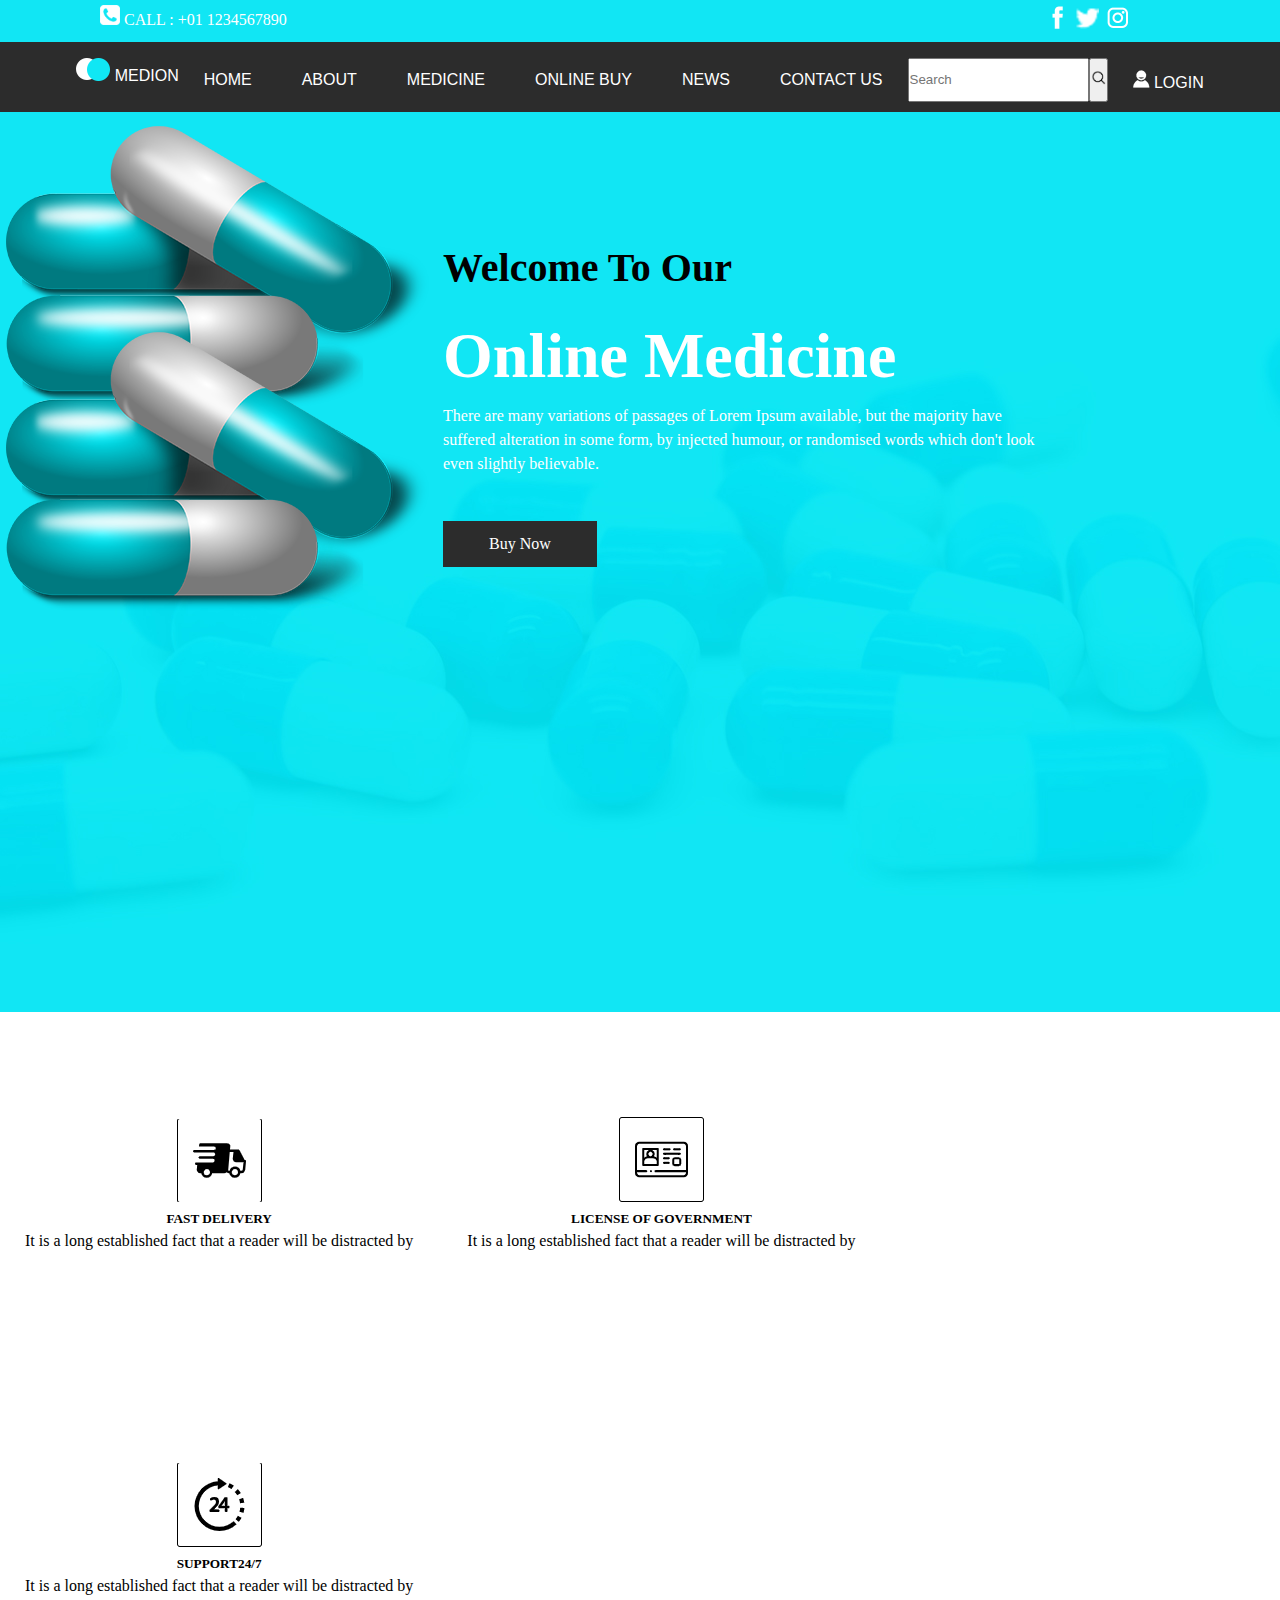
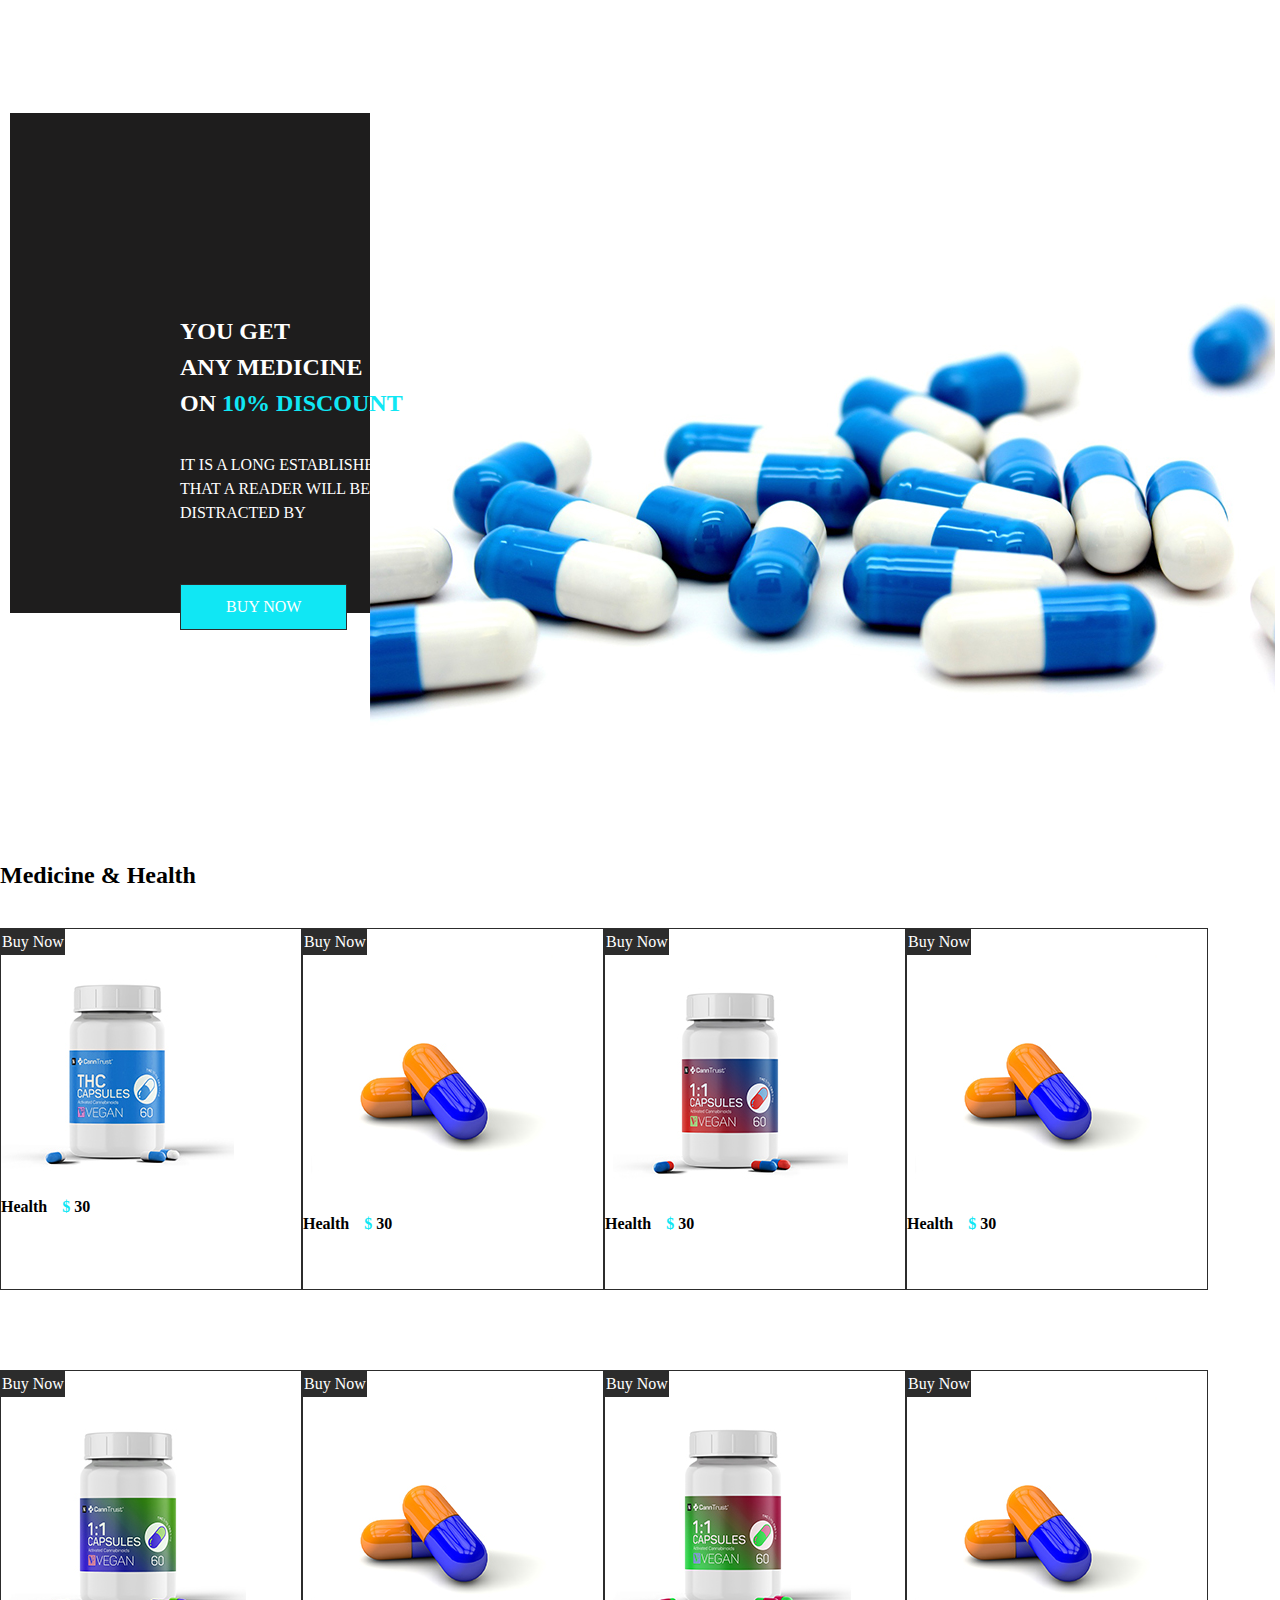
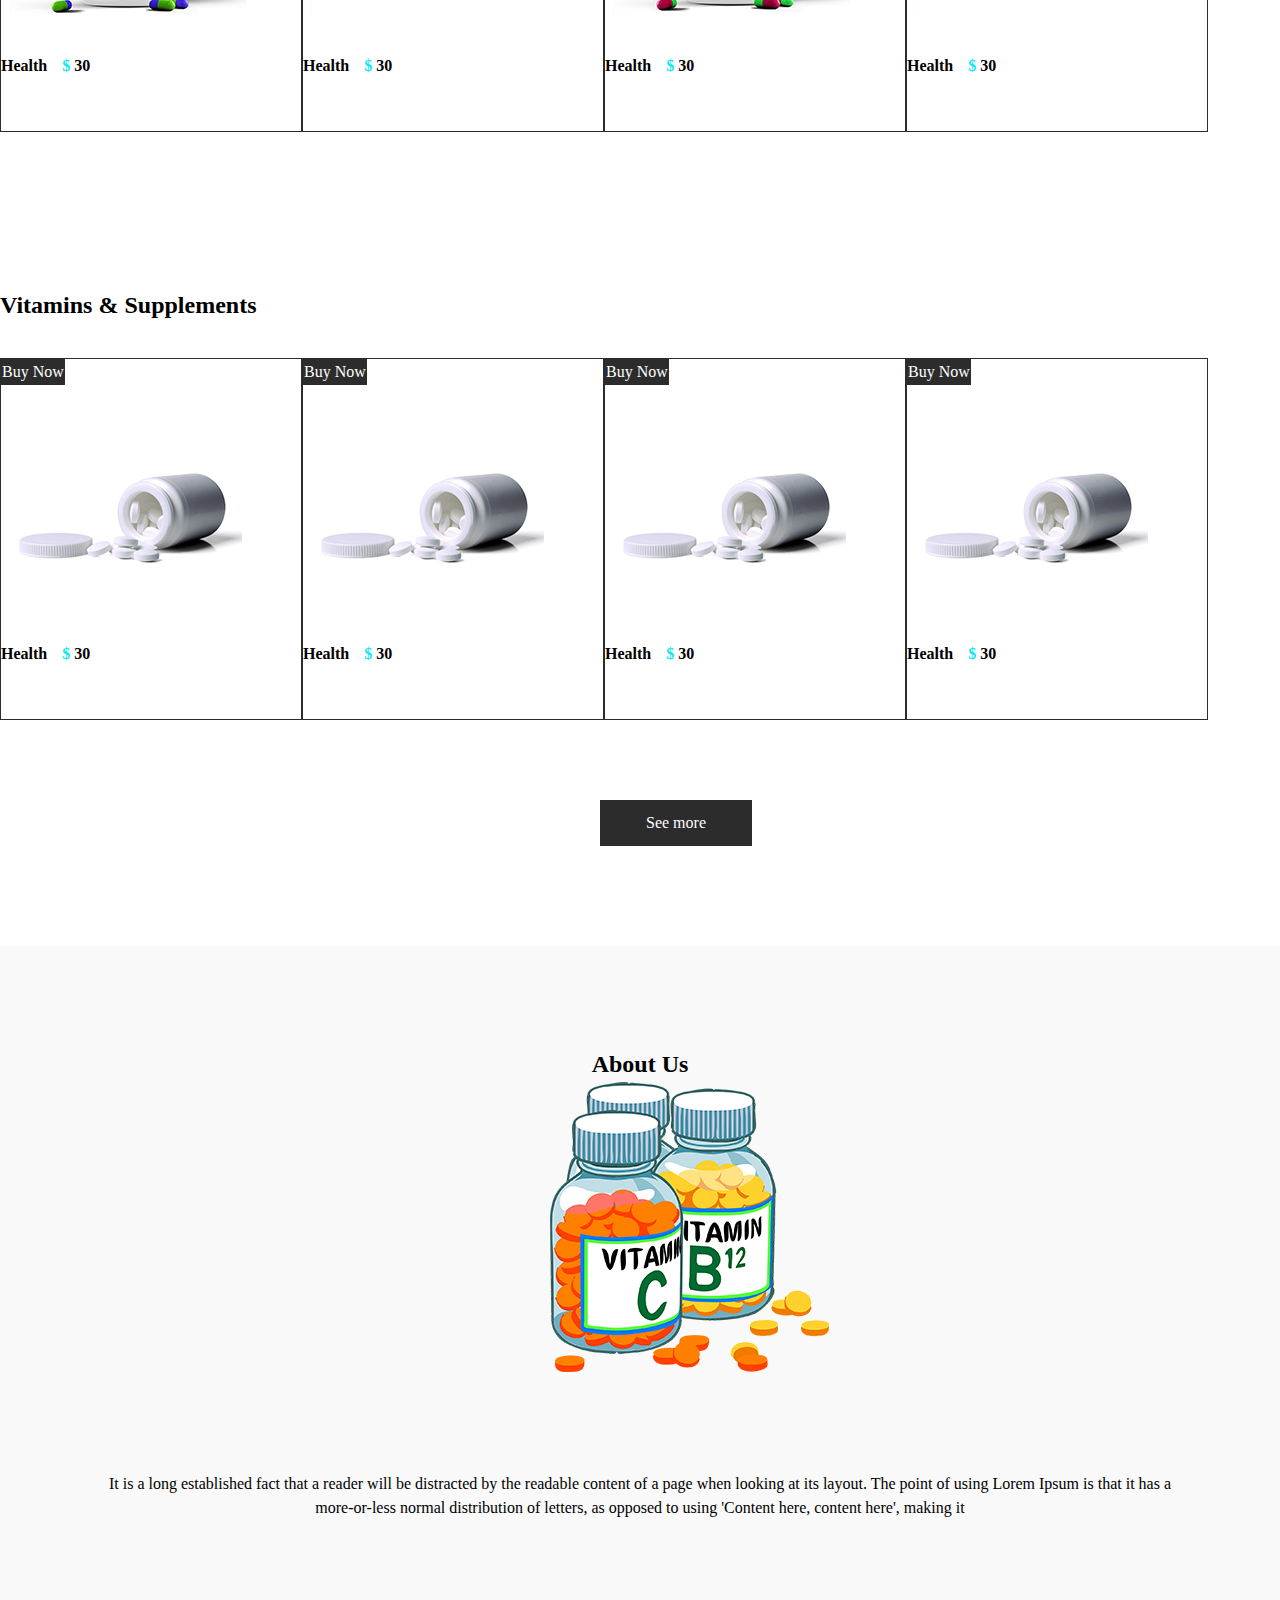
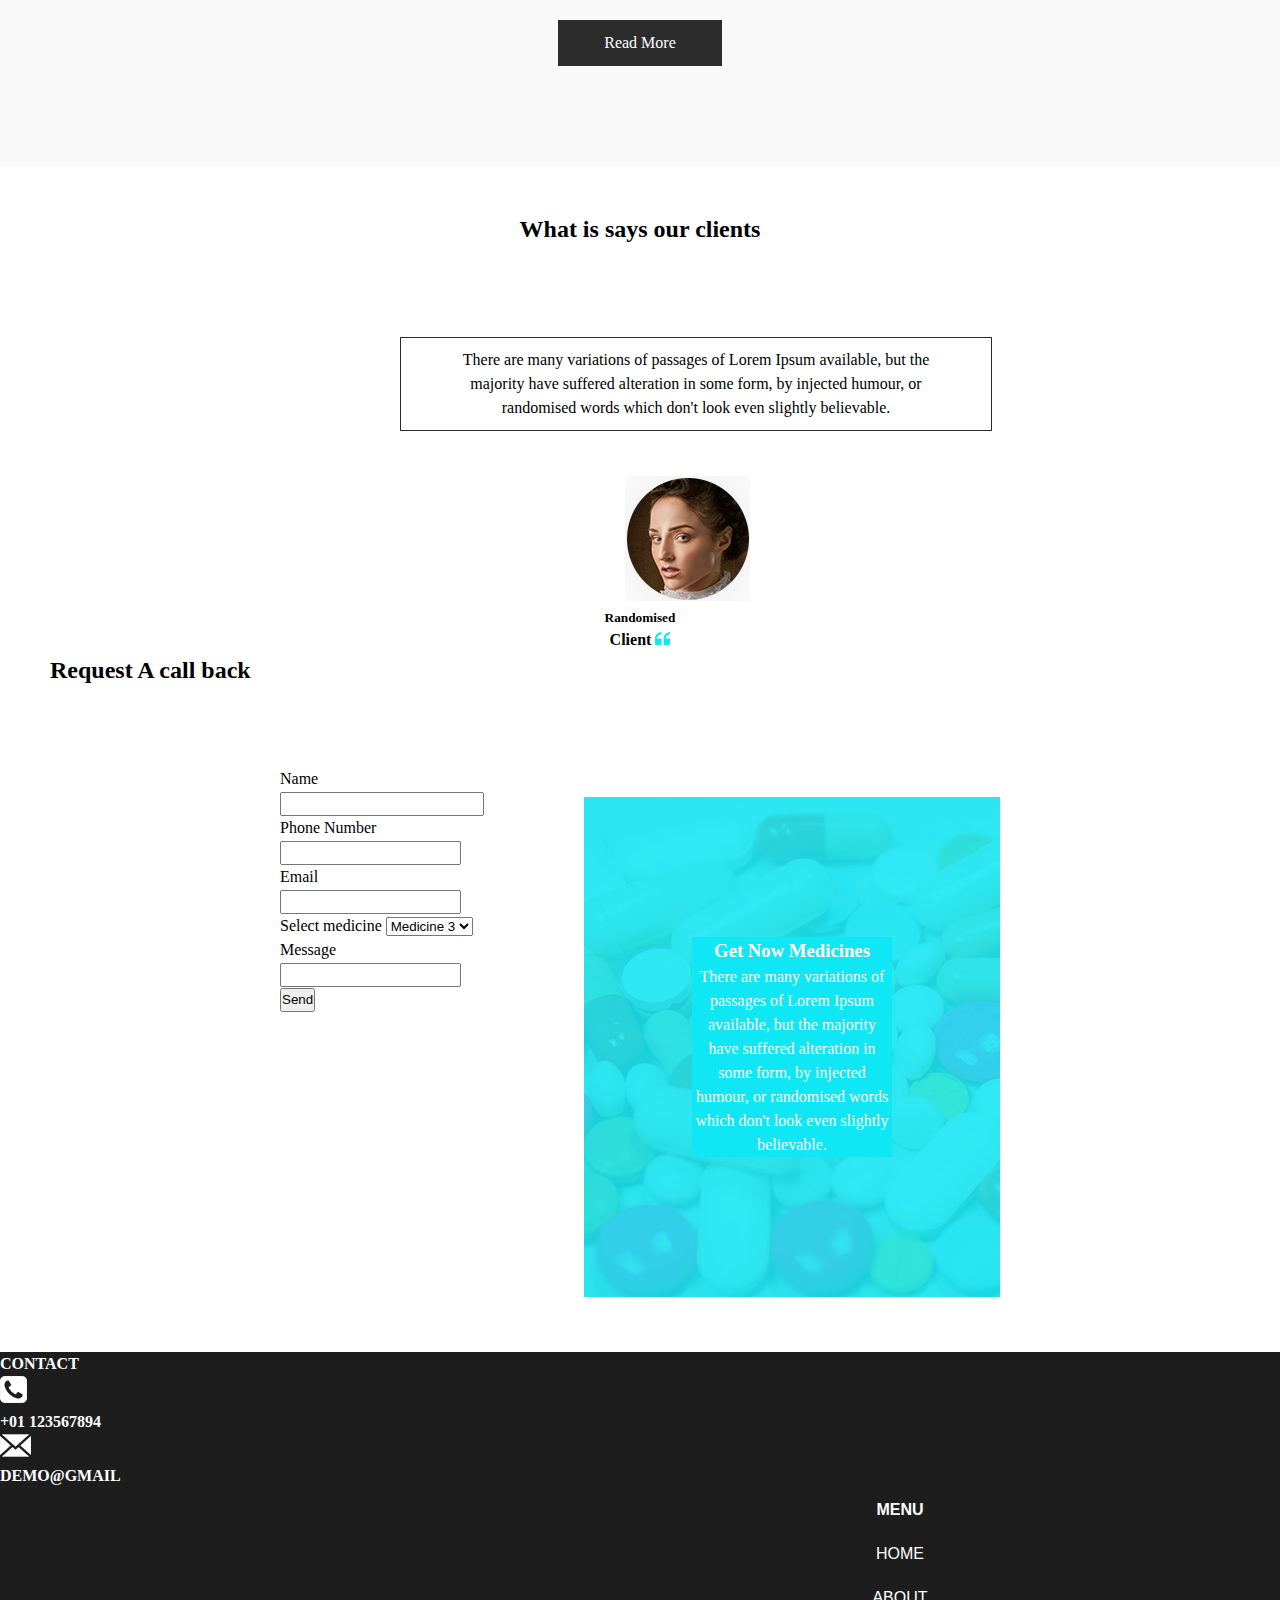
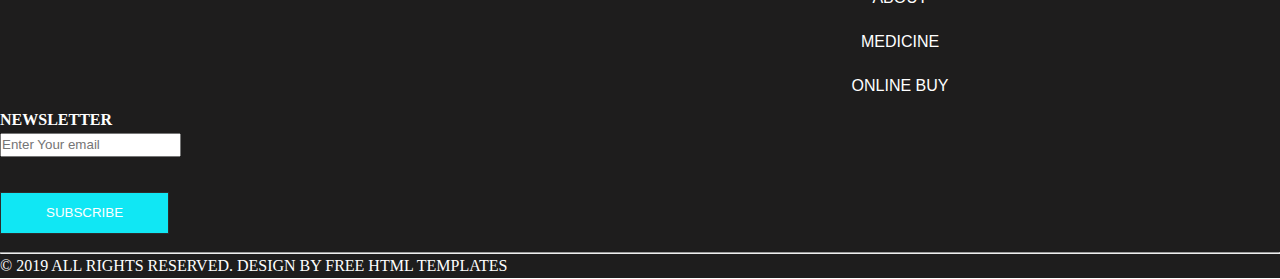
<file: index.html>
<!DOCTYPE html>
<html lang="en">

<head>
  <meta charset="UTF-8">
  <meta http-equiv="X-UA-Compatible" content="IE=edge">
  <meta name="viewport" content="width=device-width, initial-scale=1.0">
  <title>Document</title>
  <link rel="stylesheet" href="style.css">
</head>

<body>
  <header class="header_area">
    <div class="container">
      <div class="top-container" style="padding-top: 5px; padding-bottom: 5px;  ">

        <div class="tel_container" style="padding-left:100px ;">
          <a href="">
            <img src="images/telephone-symbol-button.png" alt="" width="20px"> CALL : +01
            1234567890 </a>
        </div>
        <div class=" social-container" style="padding-right:100px ;">
          <a href="">
            <img src="images\fb.png" style=" padding-right: 5px; width: none" 20px width="25px" alt class="fb_img">
          </a>
          <a href="">
            <img src="images\twitter.png" style=" padding-right: 5px;" alt class=" tw_img" width="25px">
          </a>
          <a href="">
            <img src="images\instagram.png" style=" padding-right: 50px; width : none;" 20px width="25px" alt
              class="ig_img">
          </a>
        </div>
      </div>
    </div>
    </div>
    </div>
  </header>
  <section class="nav_section">
    <div class="nav_container">

      <a class="" href=" index.html">
        <img src="images/logo.png" alt="">
        <span class="head">MEDION</span>
      </a>

      <ul class="navbar-nav  ">
        <li class="nav-item active">
          <a class="nav-link" href="index.html">Home</a>
        </li>
        <li class="nav-item">
          <a class="nav-link" href="about.html"> About </a>
        </li>
        <li class="nav-item">
          <a class="nav-link" href="medicine.html"> Medicine </a>
        </li>
        <li class="nav-item">
          <a class="nav-link" href="buy.html"> Online Buy </a>
        </li>
        <li class="nav-item">
          <a class="nav-link" href="news.html"> News </a>
        </li>
        <li class="nav-item">
          <a class="nav-link" href="contact.html">Contact us</a>
        </li>
      </ul>

      <input type="search" placeholder="Search">
      <button class="" type=""><img src="images/search-icon.png" alt="" width="15px"></button>

      <div class="" style="padding-left: 25px; padding-top: 12px;">
        <a href="">
          <img src="images/user.png" alt="">
          <span>
            LOGIN
          </span>
        </a>
      </div>
    </div>
    </div>

  </section>
  <section class=" slider_section position-relative">

    <div class="row">
      <div class="">
        <div class="img-box">
          <img src="images/medicine.png" alt="">
        </div>
      </div>
      <div class="">
        <div class="" style="color: #fff; line-height: none; display: block; max-width: 600px; padding-top: 100px;">
          <h1 style="color: black; font-size: 2.5rem;">
            Welcome To Our
            <span style="color: #fff; font-size: 4rem;">
              <br> Online Medicine
          </h1>
          </span>
          <p style="font-size: 16px; margin-top: none; margin-bottom: 10px; display: block;">
            There are many variations of passages of Lorem Ipsum available, but the majority have suffered
            alteration in some form, by injected humour, or randomised words which don't look even slightly
            believable.
          </p>
          <div class="buy_now_button">
            <a href="">
              Buy Now
            </a>
          </div>
        </div>
      </div>
    </div>

    </div>

  </section>
  </div>

  <div class="detail-box2">
    <div><img src="images/transportation.png" alt="">
      <h5>
        FAST DELIVERY
      </h5>
      <p>
        It is a long established fact that a reader will be distracted by
      </p>
    </div>
  </div>


  <div class="detail-box2">
    <div>
      <img src="images/government linceses.png" alt="">
      <h5>
        LICENSE OF GOVERNMENT
      </h5>
      <p>
        It is a long established fact that a reader will be distracted by
      </p>
    </div>
  </div>

  </div>
  <div class="detail-box2">
    <div>
      <img src="images/24 support.png" alt="">
      <h5>
        SUPPORT24/7

      </h5>
      <p>
        It is a long established fact that a reader will be distracted by
      </p>
    </div>
  </div>
  </div>

  <div class="" style="padding: 10px 5px 0px 10px;">

    <div class="detail-box" style="display:flex ;">
      <div class="row2" style="display: block; justify-content: center;">
        <div style="position: relative; top: 200px; left: 170px; right: 0px; max-width: 250px;">
          <h2 style="font:40px ; margin: 0px 0px 8px; ">
            You get <br>
            any medicine <br>
            on
            <span style="color: #10e7f4;">
              10% discount
            </span>
          </h2>
          <br>
          <p>
            It is a long established fact that a reader will be distracted by
          </p>
          <br>
          <div class="buy_now_button2">
            <a href="">
              Buy Now
            </a>
          </div>
        </div>
      </div> <img src="images/medicines.jpg" alt="" style="
        float: right; align-items: center; display: grid;">

    </div>
  </div>


  </div>
  </div>
  <section class="health_section layout_padding" style="padding: 55px 0;">
    <h2 class="text-uppercase">
      Medicine & Health
    </h2>
    <div class="health_carousel-container" style="display: flex; flex-wrap: wrap;">

      <br>
      <div class="shopping">
        <div class="medicine">
          <a href="">buy now</a>
        </div>
        <div class="">
          <img src="images/p-1.jpg" alt="">
        </div>
        <div class="text" style="display: flex;
      text-align: right;">
          <h6>
            Health
          </h6>
          <h6 class="price">
            <span class="dolar_sign">
              $
            </span>
            30
          </h6>
        </div>
      </div>
      <div class="shopping">
        <div class="medicine">
          <a href="">buy now</a>
        </div>
        <div class="">
          <img src="images/p-5.jpg" alt="">
        </div>
        <div class="text" style="display: flex;
  text-align: right;">
          <h6>
            Health
          </h6>
          <h6 class="price">
            <span class="dolar_sign">
              $
            </span>
            30
          </h6>
        </div>
      </div>
      <div class="shopping">
        <div class="medicine">
          <a href="">buy now</a>
        </div>
        <div class="">
          <img src="images/p-2.jpg" alt="">
        </div>
        <div class="text" style="display: flex;
  text-align: right;">
          <h6>
            Health
          </h6>
          <h6 class="price">
            <span class="dolar_sign">
              $
            </span>
            30
          </h6>
        </div>
      </div>
      <div class="shopping">
        <div class="medicine">
          <a href="">buy now</a>
        </div>
        <div class="">
          <img src="images/p-5.jpg" alt="">
        </div>
        <div class="text" style="display: flex;
  text-align: right;">
          <h6>
            Health
          </h6>
          <h6 class="price">
            <span class="dolar_sign">
              $
            </span>
            30
          </h6>
        </div>
      </div>
      <div class="shopping">
        <div class="medicine">
          <a href="">buy now</a>
        </div>
        <div class="">
          <img src="images/p-3.jpg" alt="">
        </div>
        <div class="text" style="display: flex;
  text-align: right;">
          <h6>
            Health
          </h6>
          <h6 class="price">
            <span class="dolar_sign">
              $
            </span>
            30
          </h6>
        </div>
      </div>
      <div class="shopping">
        <div class="medicine">
          <a href="">buy now</a>
        </div>
        <div class="">
          <img src="images/p-5.jpg" alt="">
        </div>
        <div class="text" style="display: flex;
  text-align: right;">
          <h6>
            Health
          </h6>
          <h6 class="price">
            <span class="dolar_sign">
              $
            </span>
            30
          </h6>
        </div>
      </div>
      <div class="shopping">
        <div class="medicine">
          <a href="">buy now</a>
        </div>
        <div class="">
          <img src="images/p-4.jpg" alt="">
        </div>
        <div class="text" style="display: flex;
  text-align: right;">
          <h6>
            Health
          </h6>
          <h6 class="price">
            <span class="dolar_sign">
              $
            </span>
            30
          </h6>
        </div>
      </div>

      <div class="shopping">
        <div class="medicine">
          <a href="">buy now</a>
        </div>
        <div class="">
          <img src="images/p-5.jpg" alt="">
        </div>
        <div class="text" style="display:flex ;
  text-align: right;">
          <h6>
            Health
          </h6>
          <h6 class="price">
            <span class="dolar_sign">
              $
            </span>
            30
          </h6>
        </div>
      </div>
</section>
<section class="health_section layout_padding" style="padding: 55px 0;">
      <h2 class="text-uppercase">
        Vitamins &amp; Supplements


      </h2>
      <div class="health_carousel-container" style="display: flex; flex-wrap: wrap;">
      <div class="shopping" style="">
        <div class="medicine">
          <a href="">buy now</a>
        </div>
        <div class="">
          <img src="images/p-6.jpg" alt="">
        </div>
        <div class="text" style="display: flex;
        text-align: right;">
          <h6>
            Health
          </h6>
          <h6 class="price">
            <span class="dolar_sign">
              $
            </span>
            30
          </h6>
        </div>
      </div>
      <div class="shopping">
        <div class="medicine">
          <a href="">buy now</a>
        </div>
        <div class="">
          <img src="images/p-6.jpg" alt="">
        </div>
        <div class="text" style="display: flex;
        text-align: right;">
          <h6>
            Health
          </h6>
          <h6 class="price">
            <span class="dolar_sign">
              $
            </span>
            30
          </h6>
        </div>
      </div>
      <div class="shopping">
        <div class="medicine">
          <a href="">buy now</a>
        </div>
        <div class="">
          <img src="images/p-6.jpg" alt="">
        </div>
        <div class="text" style="display: flex;
        text-align: right;">
          <h6>
            Health
          </h6>
          <h6 class="price">
            <span class="dolar_sign">
              $
            </span>
            30
          </h6>
        </div>
      </div>
      <div class="shopping">
        <div class="medicine">
          <a href="">buy now</a>
        </div>
        <div class="">
          <img src="images/p-6.jpg" alt="">
        </div>
        <div class="text" style="display: flex;
        text-align: right;">
          <h6>
            Health
          </h6>
          <h6 class="price">
            <span class="dolar_sign">
              $
            </span>
            30
          </h6>
        </div>
      </div>
      <div class="d-flex justify-content-center">
        <a href="">

        </a>
      </div>
      <div class="buy_now_button3">
        <a href="">
          See more
          <!--  -->
        </a>
      </div>
  </section>

  <section class="about_section_layout_padding">
    <div class="container">
      <div class="custom_heading-container " style="display: flex; justify-content: center; text-align: center;">
        <h2 style=" text-align: center;">
          About Us
        </h2>  
        <vr style="color: #10e7f4; ">
      </div>
      <div class="about"><img src="images/about-medicine.png" alt="" style="display: flex; justify-content: center; ">
      </div>

      <div class="detail-box" style="text-align: center ;  justify-content: center;">
        <p style="float: right;padding: 100px;">
          It is a long established fact that a reader will be distracted by the readable content of a page when looking
          at its layout. The point of using Lorem Ipsum is that it has a more-or-less normal distribution of letters, as
          opposed to using 'Content here, content here', making it
        </p>
      </div>
      <div class="Readmore ">
        <a href="">
          Read More
        </a>
      </div>
    </div>
    </div>
  </section>
  <section class="client_section layout_padding">
    <div class="container2">
      <div class="custom_heading-container" style=" display: flex; text-align: center;display:block;
      padding: 10px 45px;
      
     
      color: #000000;
      margin-top: 35px;
      margin-bottom: 45px;
     text-align: center;">
        <h2>
          What is says our clients
        </h2>
      </div>

      <div class="client_container layout_padding2">
        <div class="client_detail" style=" display: flex; text-align: center; display:inline-block; justify-content: center;
              padding: 10px 45px;
              border : 1px solid #2c2c2c;
              margin-left: 400px;
             
              color: #000000;
              margin-top: 35px;
              margin-bottom: 45px;
             text-align: center;">
          <p style="max-width: 500px;">
            There are many variations of passages of Lorem Ipsum available, but  the majority have suffered
            alteration in
            some form, by injected humour, or randomised words which don't look even slightly believable.
          </p>
        </div><br>

        <div class="client_box ">
          <div style=" margin-left: 625px;">
            <img src="images/client.png " alt="">
          </div>
          <div class="name" style="text-align: center;">
            <h5>
              Randomised
            </h5>
            <h6>
              <span>
                Client
              </span>
              <img src="images/quote.png" alt="">
            </h6>
          </div>
        </div>
      </div>
    </div>

    </div>
    </div>
    </div>


    </div>
  </section>
  <div class="">
    <div class="custom_heading-container " style="margin:0 0 0 50px ;">
      <h2>
        Request A call back
      </h2><br>
    </div>
  </div>
  <div class="container_layout_padding2">
    <div class="form_contaier" style="padding-right: 100px;">
      <form>
        <div class="form-group">
          <label for="exampleInputName1">Name</label>
          <input type="text" class="form-control" id="exampleInputName1">
        </div>
        <div class="form-group">
          <label for="exampleInputNumber1">Phone Number</label>
          <input type="text" class="form-control" id="exampleInputNumber1">
        </div>

        <div class="form-group">
          <label for="exampleInputEmail1">Email </label>
          <input type="email" class="form-control" id="exampleInputEmail1">
        </div>
        <div class="form-group ">
          <label for="inputState">Select medicine</label>
          <select id="inputState" class="form-control">
            <option selected="">Medicine 1</option>
            <option selected="">Medicine 2</option>
            <option selected="">Medicine 3</option>
          </select>
        </div>
        <div class="form-group">
          <label for="exampleInputMessage">Message</label>
          <input type="text" class="form-control" id="exampleInputMessage">
        </div>
        <button type="submit" class="">Send</button>
      </form>
    </div>
    <div class="row3">
      <div class="col-md-5">

      </div>

      <div class="detail-box3">
        <h3>
          Get Now Medicines
        </h3>
        <p>
          There are many variations of passages of Lorem Ipsum available, but the majority have suffered alteration
          in some form, by injected humour, or randomised words which don't look even slightly believable.
        </p>
      </div>
    </div>
  </div>
  </div>
  <section class="info_section layout_padding2" style="">

    <div class="container" style="box-sizing: border-box; ">
      <div class="row2" style="display: block;">
        <div class="">
          <div class="info_contact">
            <h4>
              Contact
            </h4>
            <div class="">
              <div class="">
                <img src="images/telephone-symbol-button.png" alt="">
             
                <h6>
                  +01 123567894
                </h6>
              </div>
            </div>
            <div class="">
              <div class="">
                <img src="images/email.png" alt="">
              </div>
              <div class="">
                <h6>
                  demo@gmail
                </h6>
              </div>
            </div>
          </div>
        </div>
        <div class=" ">
          
            <div class="but-nav">
              <div class="info_menu">
            
            <ul class=" buttom-navbar-nav  ">
              <li class="">
                <a class="nav-link" href=""><h4>
              Menu
            </h4></a>
              </li>
              <li class="">
                <a class="nav-link" href="index.html">Home <span class="sr-only"></span></a>
              </li>
              <li class="">
                <a class="nav-link" href="about.html"> About </a>
              </li>
              <li class="">
                <a class="nav-link" href="medicine.html"> Medicine </a>
              </li>
              <li class="">
                <a class="nav-link" href="buy.html"> Online Buy </a>
              </li>
            </ul>
          </div>
          </div>
        </div>
        <div class="col-md-6">
          <div class="info_news">
            <h4>
              newsletter
            </h4>
            <form action="">
              <input type="text" placeholder="Enter Your email">
              <div class="d-flex justify-content-center justify-content-end mt-3">
                <button class="buy_now_button2">
                  Subscribe
                </button>
              </div>
            </form>
          </div>
        </div>
      </div>
    </div>
  </section>
  <hr>
  <section class="container-fluid footer_section">
    <div class="row2">
      <p>
        © 2019 All Rights Reserved. Design by
        <a href="https://html.design/">Free Html Templates</a>
      </p>
    </div>
  </section>

</body>

</html>
</file>
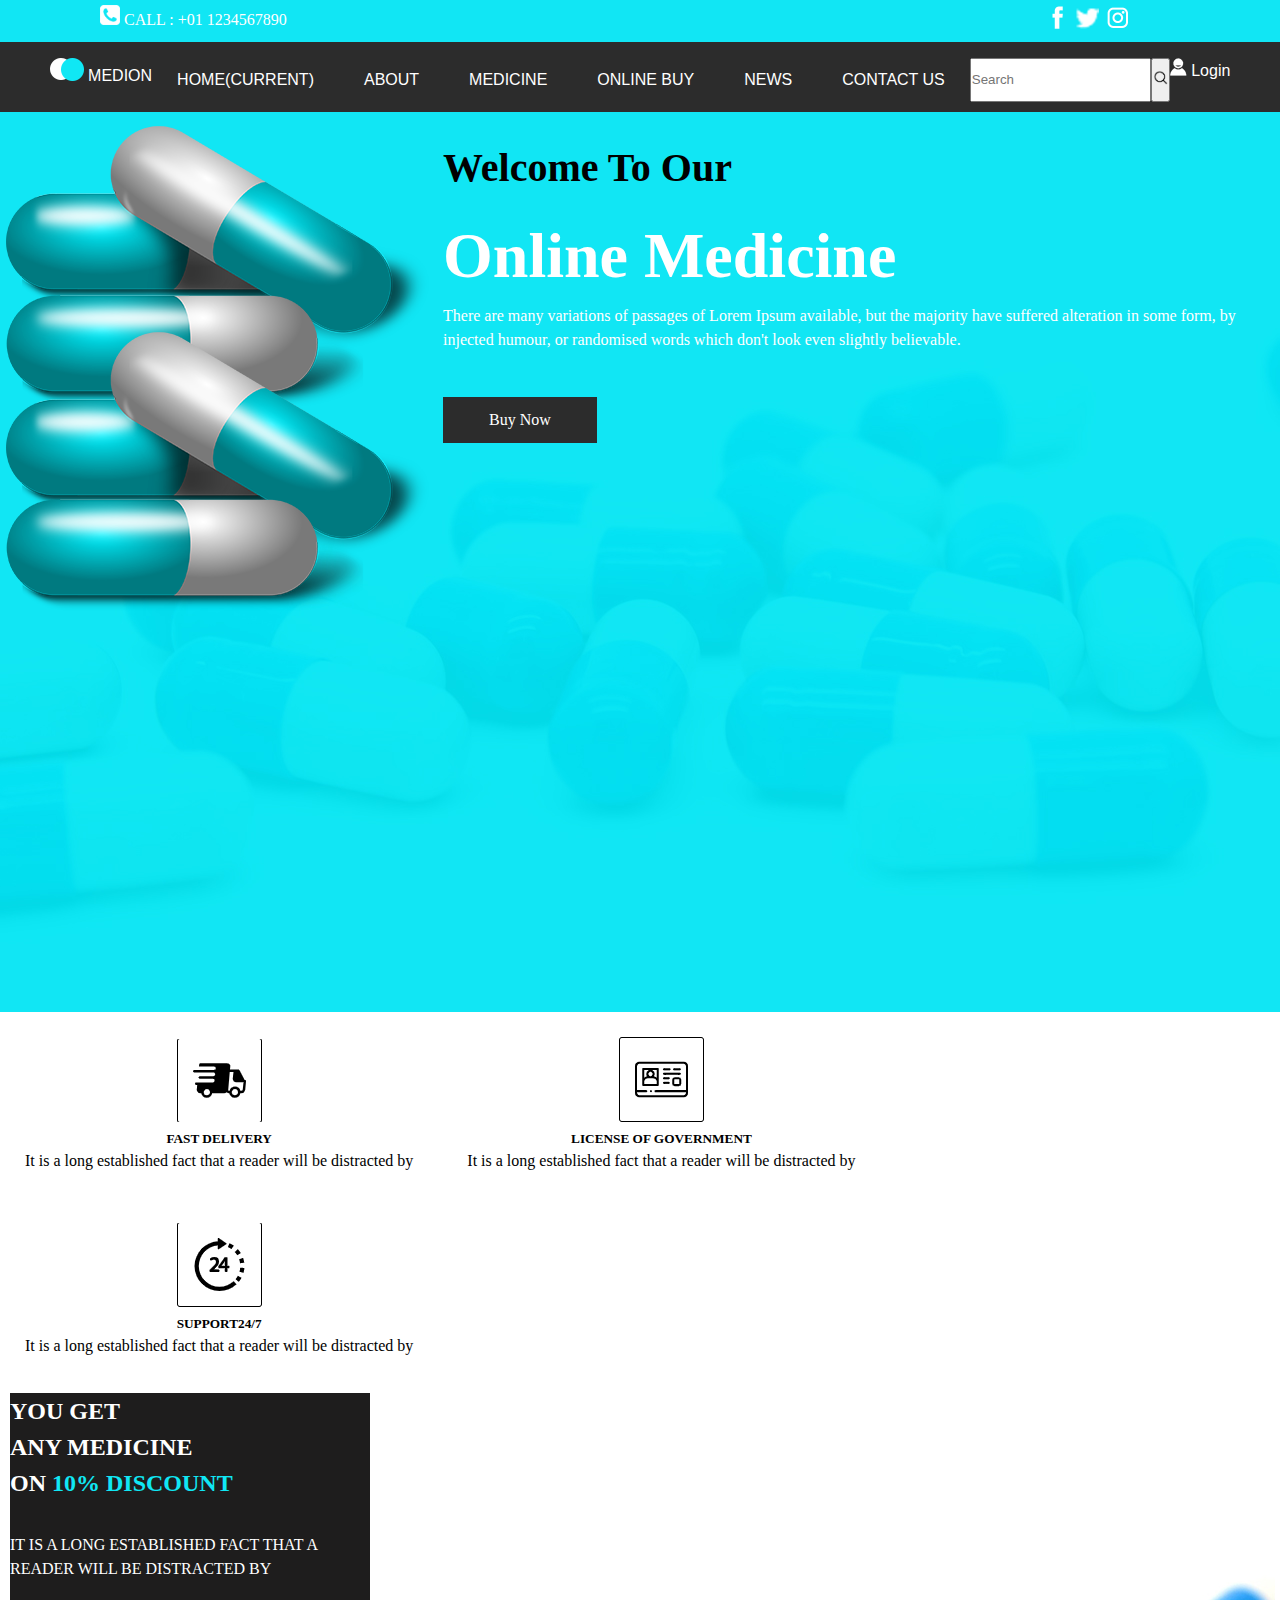
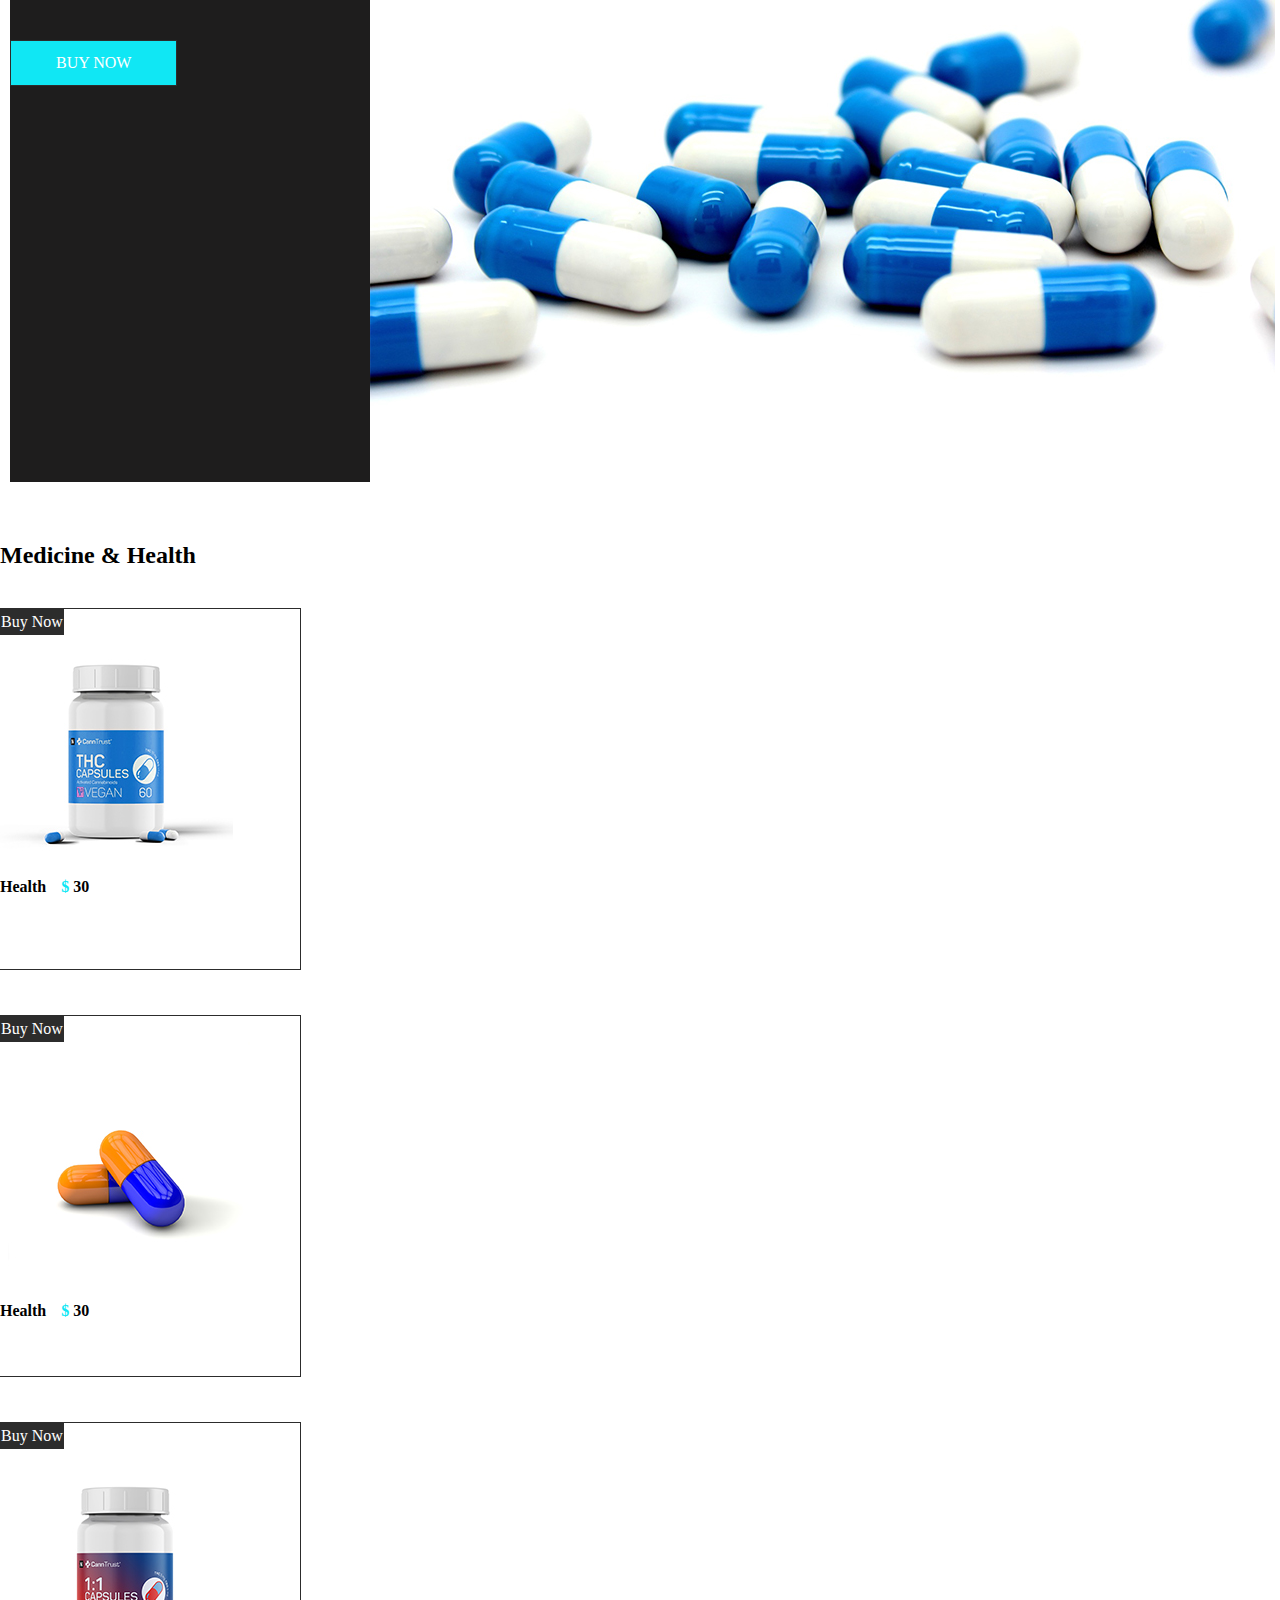
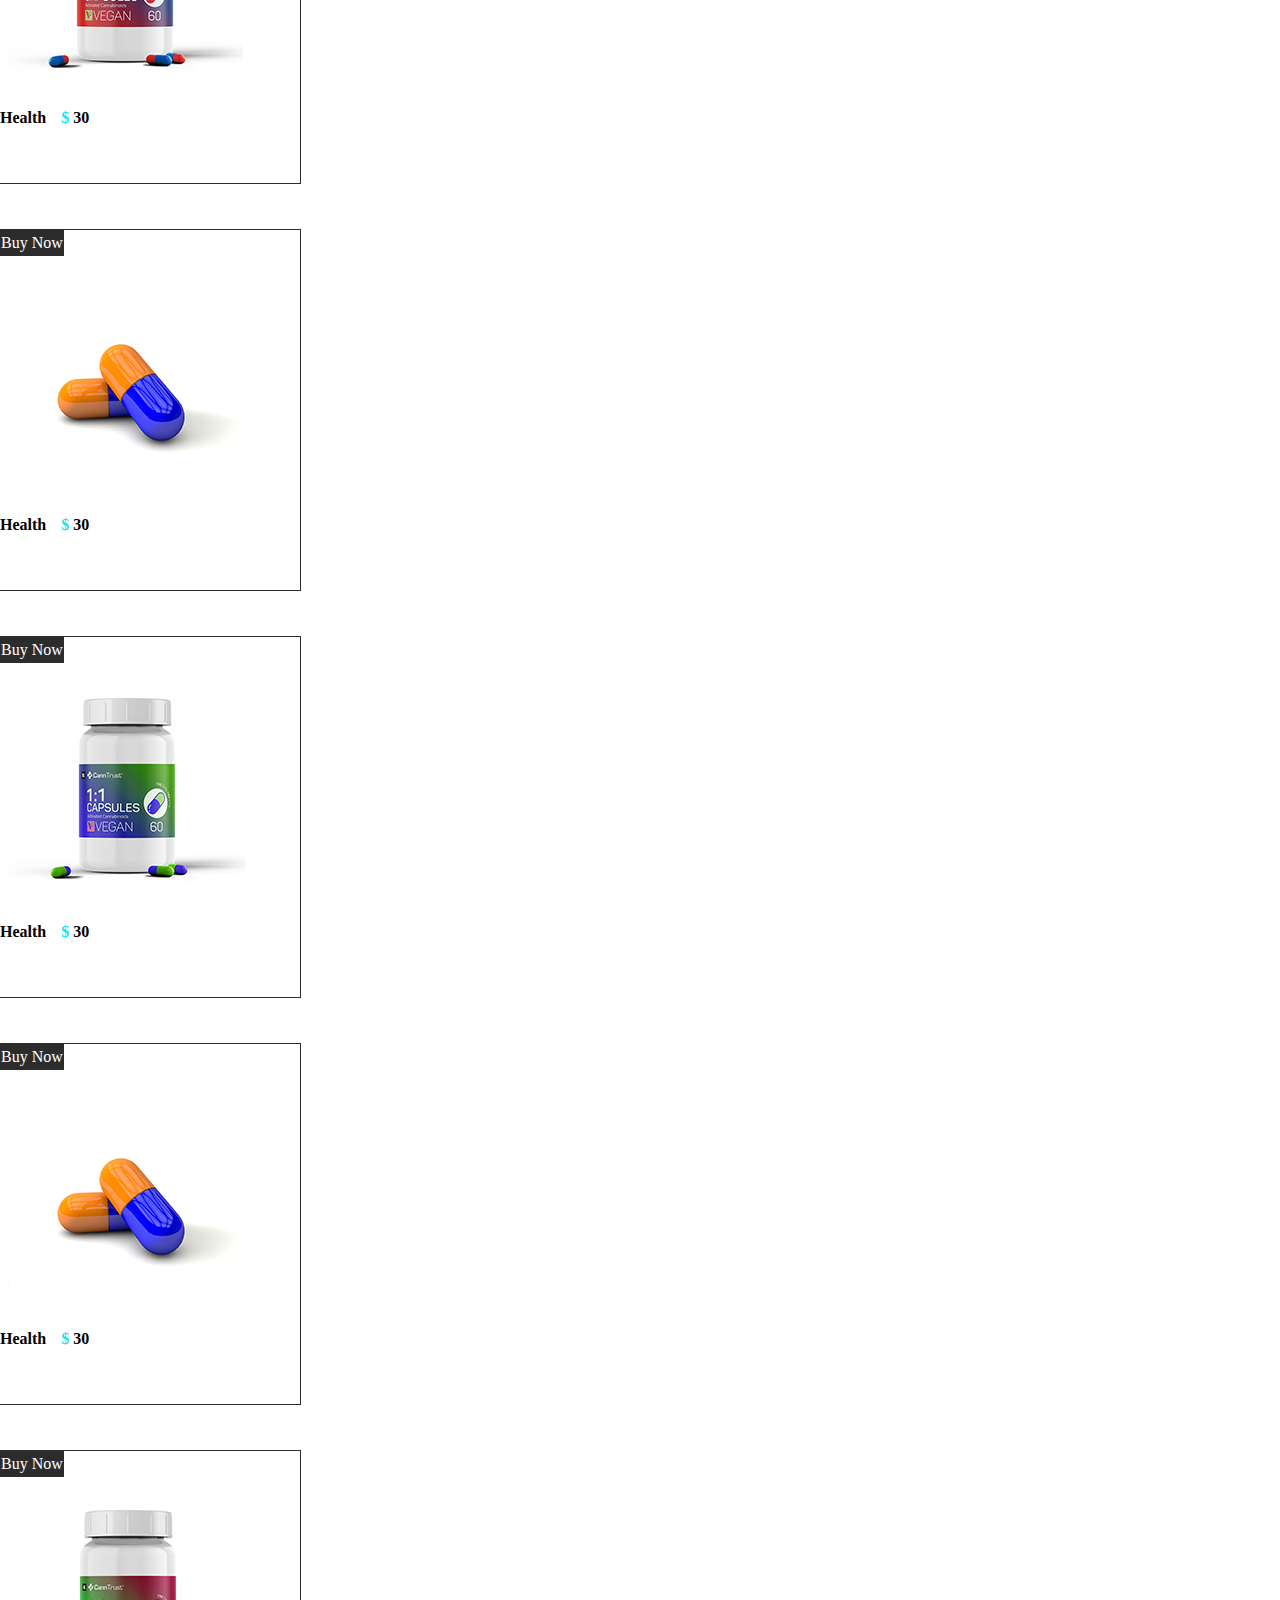
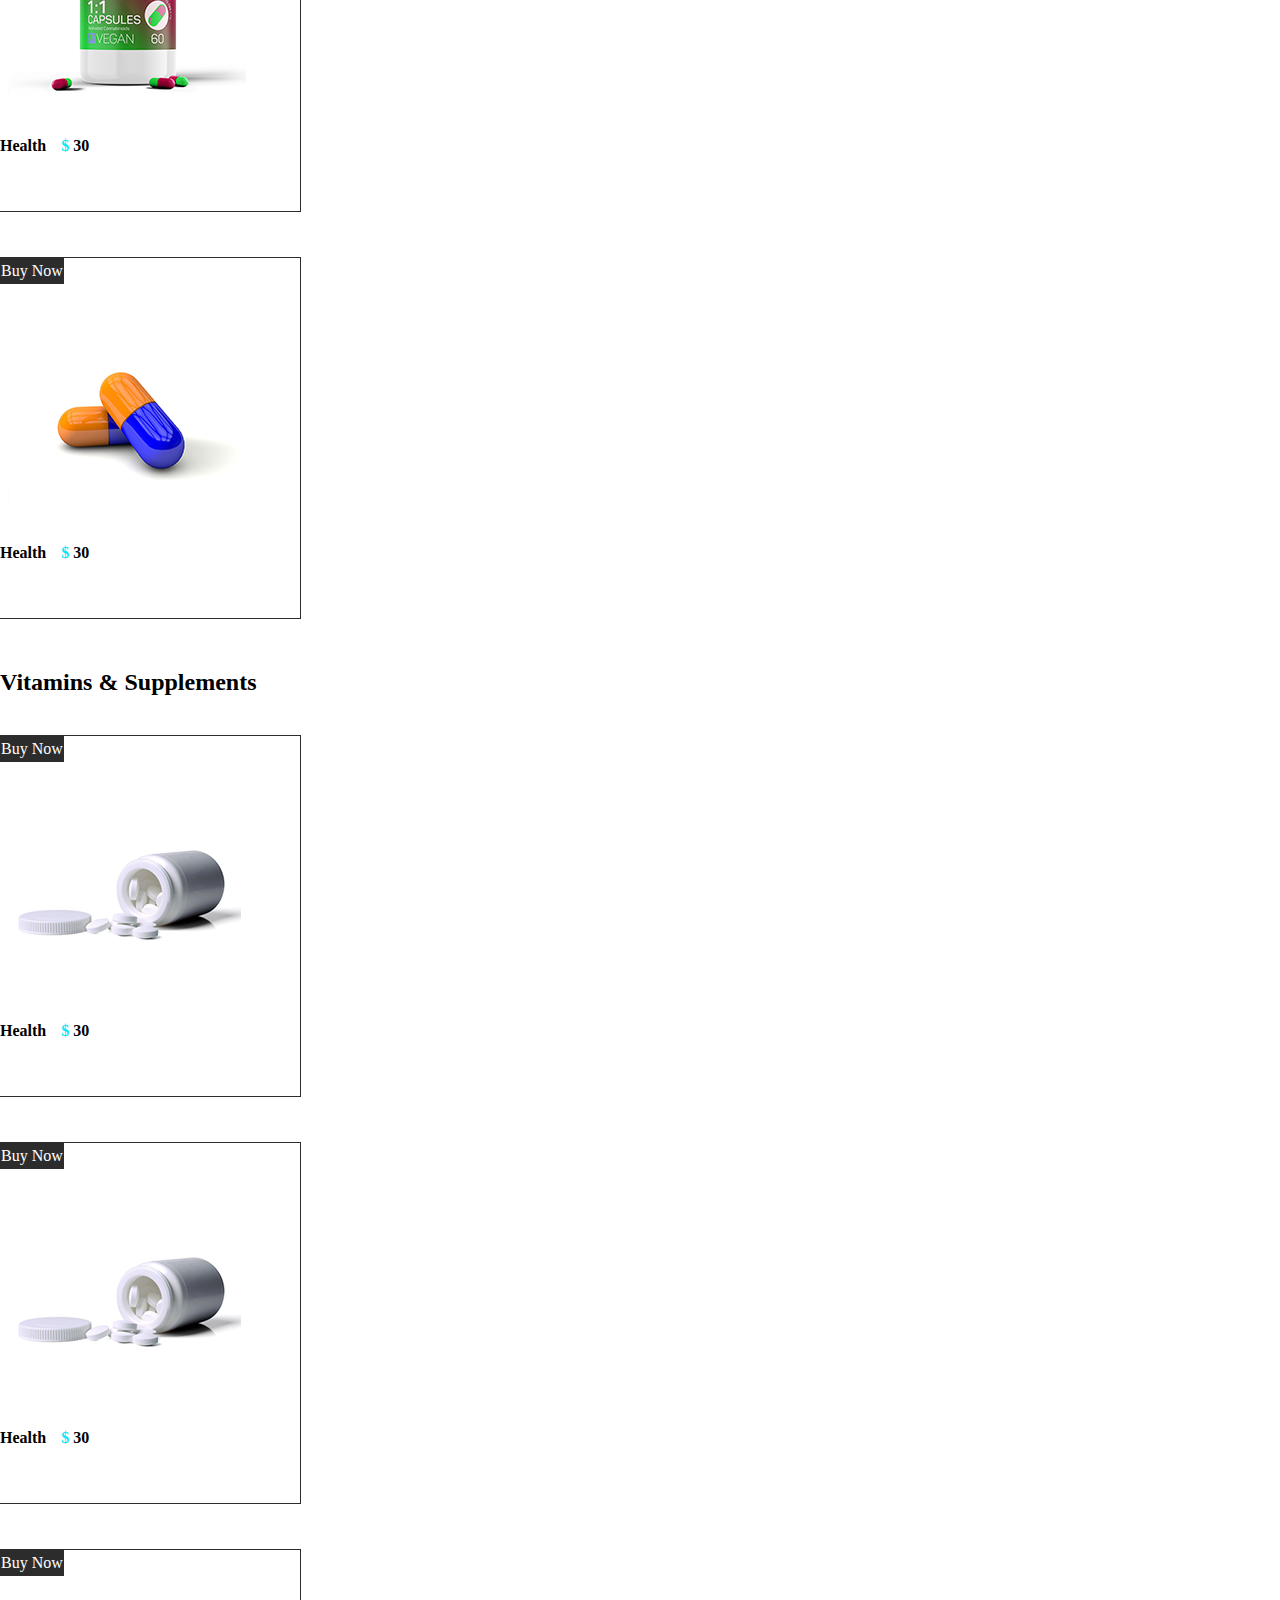
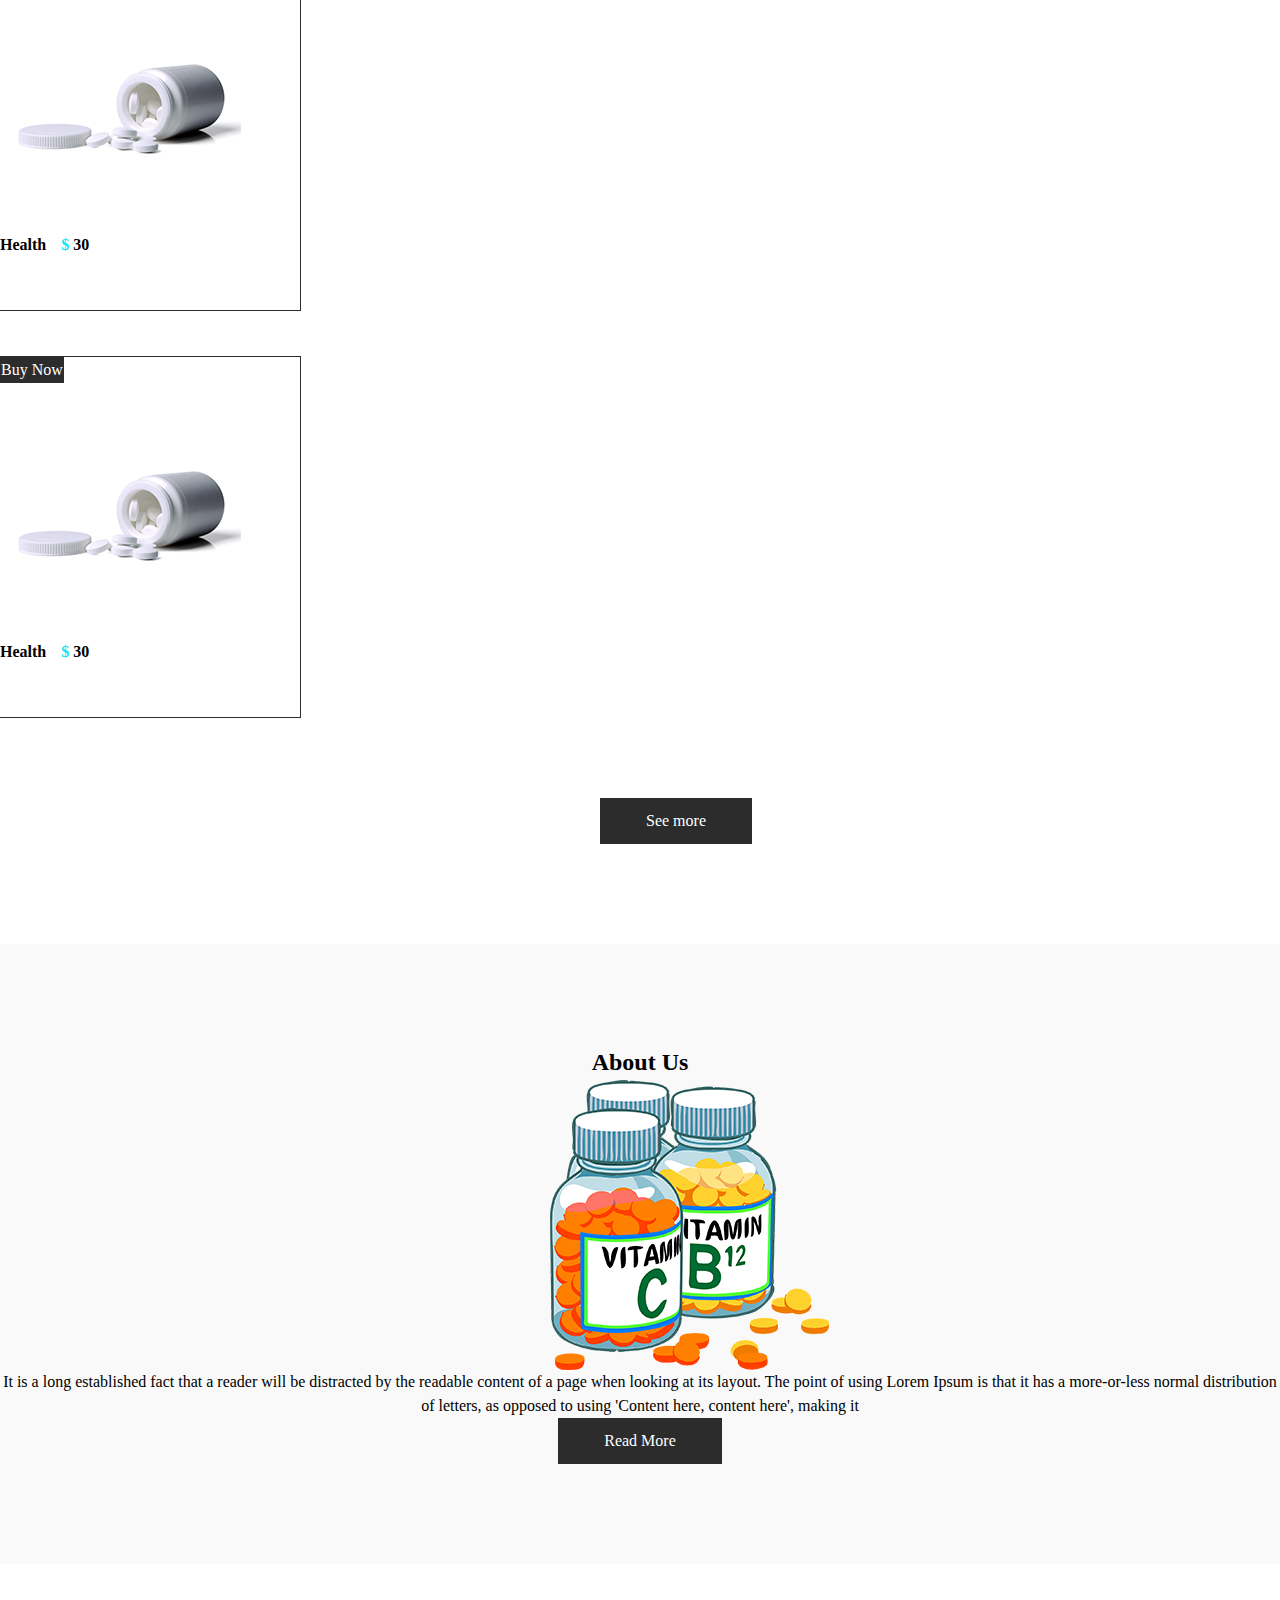
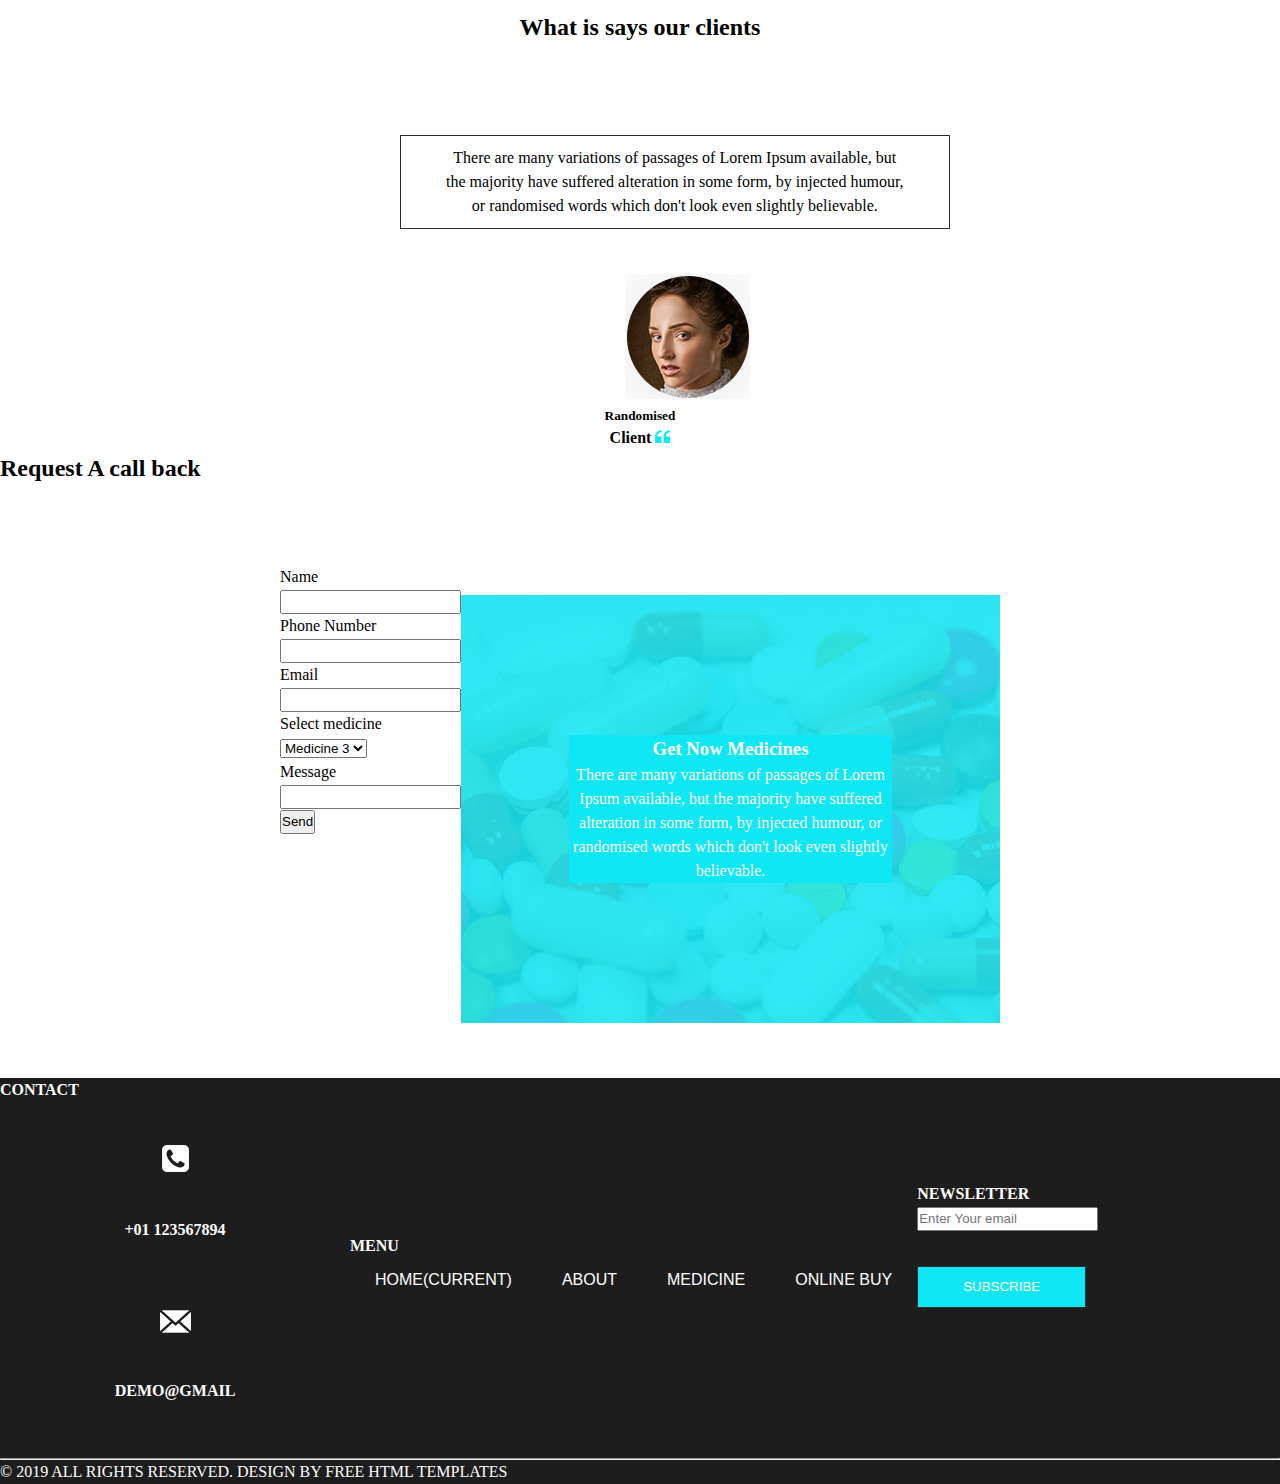
<file: New folder (3)/index.html>
<!DOCTYPE html>
<html lang="en">

<head>
  <meta charset="UTF-8">
  <meta http-equiv="X-UA-Compatible" content="IE=edge">
  <meta name="viewport" content="width=device-width, initial-scale=1.0">
  <title>Document</title>
  <link rel="stylesheet" href="style.css">
</head>

<body>
  <header class="header_area">
    <div class="container">
      <div class="top-container" style="padding-top: 5px; padding-bottom: 5px;  ">

        <div class="tel_container" style="padding-left:100px ;">
          <a href="">
            <img src="images/telephone-symbol-button.png" alt="" width="20px"> CALL : +01
            1234567890 </a>
        </div>
        <div class=" social-container" style="padding-right:100px ;">
          <a href="">
            <img src="images\fb.png" style=" padding-right: 5px; width: none" 20px width="25px" alt class="fb_img">
          </a>
          <a href="">
            <img src="images\twitter.png" style=" padding-right: 5px;" alt class=" tw_img" width="25px">
          </a>
          <a href="">
            <img src="images\instagram.png" style=" padding-right: 50px; width : none;" 20px width="25px" alt
              class="ig_img">
          </a>
        </div>
      </div>
    </div>
    </div>
    </div>
  </header>
  <section class="nav_section">
    <div class="nav_container">

      <a class="" href=" index.html">
        <img src="images/logo.png" alt="">
        <span class="head">MEDION</span>
      </a>

      <ul class="navbar-nav  ">
        <li class="nav-item active">
          <a class="nav-link" href="index.html">Home <span>(current)</span></a>
        </li>
        <li class="nav-item">
          <a class="nav-link" href="about.html"> About </a>
        </li>
        <li class="nav-item">
          <a class="nav-link" href="medicine.html"> Medicine </a>
        </li>
        <li class="nav-item">
          <a class="nav-link" href="buy.html"> Online Buy </a>
        </li>
        <li class="nav-item">
          <a class="nav-link" href="news.html"> News </a>
        </li>
        <li class="nav-item">
          <a class="nav-link" href="contact.html">Contact us</a>
        </li>
      </ul>

      <input type="search" placeholder="Search">
      <button class="" type=""><img src="images/search-icon.png" alt="" srcset="" width="15px"></button>

      <div class="">
        <a href="">
          <img src="images/user.png" alt="">
          <span>
            Login
          </span>
        </a>
      </div>
    </div>
    </div>

  </section>
  <section class=" slider_section position-relative">

    <div class="row">
      <div class="">
        <div class="img-box">
          <img src="images/medicine.png" alt="">
        </div>
      </div>
      <div class="">
        <div class="" style="color: #fff; line-height: none; display: block;">
          <h1 style="color: black; font-size: 2.5rem;">
            Welcome To Our
            <span style="color: #fff; font-size: 4rem;">
              <br> Online Medicine
          </h1>
          </span>
          <p style="font-size: 16px; margin-top: none; margin-bottom: 10px; display: block;">
            There are many variations of passages of Lorem Ipsum available, but the majority have suffered
            alteration in some form, by injected humour, or randomised words which don't look even slightly
            believable.
          </p>
          <div class="buy_now_button">
            <a href="">
              Buy Now
            </a>
          </div>
        </div>
      </div>
    </div>

    </div>

  </section>
  </div>

  <div class="detail-box2">
    <div><img src="images/transportation.png" alt="">
      <h5>
        FAST DELIVERY
      </h5>
      <p>
        It is a long established fact that a reader will be distracted by
      </p>
    </div>
  </div>


  <div class="detail-box2">
    <div>
      <img src="images/government linceses.png" alt="">
      <h5>
        LICENSE OF GOVERNMENT
      </h5>
      <p>
        It is a long established fact that a reader will be distracted by
      </p>
    </div>
  </div>

  </div>
  <div class="detail-box2">
    <div>
      <img src="images/24 support.png" alt="">
      <h5>
        SUPPORT24/7

      </h5>
      <p>
        It is a long established fact that a reader will be distracted by
      </p>
    </div>
  </div>
  </div>
 
  <div class="" style="padding: 10px 5px 0px 10px;">

    <div class="detail-box" style="display:flex ;">
      <div class="row2" style="display: block; justify-content: center;">
        <h2 style="font:40px ; margin: 0px 0px 8px;">
          You get <br>
          any medicine <br>
          on
          <span style="color: #10e7f4;">
            10% discount
          </span>
        </h2>
        <br>
        <p>
          It is a long established fact that a reader will be distracted by
        </p>
        <br>
        <div class="buy_now_button2">
          <a href="">
            Buy Now
          </a>
        </div>
      </div> <img src="images/medicines.jpg" alt="" style="
        float: right; align-items: center; display: grid;">

    </div>
  </div>


  </div>
  </div>
  <section class="health_section layout_padding" style="padding: 55px 0;">
    <div class="health_carousel-container">
      <h2 class="text-uppercase">
        Medicine & Health

      </h2>
      <div class="shopping">
        <div class="medicine">
          <a href="">buy now</a>
        </div>
        <div class="">
          <img src="images/p-1.jpg" alt="">
        </div>
        <div class="text" style="display: flex;
      text-align: right;">
          <h6>
            Health
          </h6>
          <h6 class="price">
            <span class="dolar_sign">
              $
            </span>
            30
          </h6>
        </div>
      </div>
      <div class="shopping">
        <div class="medicine">
          <a href="">buy now</a>
        </div>
        <div class="">
          <img src="images/p-5.jpg" alt="">
        </div>
        <div class="text" style="display: flex;
  text-align: right;">
          <h6>
            Health
          </h6>
          <h6 class="price">
            <span class="dolar_sign">
              $
            </span>
            30
          </h6>
        </div>
      </div>
      <div class="shopping">
        <div class="medicine">
          <a href="">buy now</a>
        </div>
        <div class="">
          <img src="images/p-2.jpg" alt="">
        </div>
        <div class="text" style="display: flex;
  text-align: right;">
          <h6>
            Health
          </h6>
          <h6 class="price">
            <span class="dolar_sign">
              $
            </span>
            30
          </h6>
        </div>
      </div>
      <div class="shopping">
        <div class="medicine">
          <a href="">buy now</a>
        </div>
        <div class="">
          <img src="images/p-5.jpg" alt="">
        </div>
        <div class="text" style="display: flex;
  text-align: right;">
          <h6>
            Health
          </h6>
          <h6 class="price">
            <span class="dolar_sign">
              $
            </span>
            30
          </h6>
        </div>
      </div>
      <div class="shopping">
        <div class="medicine">
          <a href="">buy now</a>
        </div>
        <div class="">
          <img src="images/p-3.jpg" alt="">
        </div>
        <div class="text" style="display: flex;
  text-align: right;">
          <h6>
            Health
          </h6>
          <h6 class="price">
            <span class="dolar_sign">
              $
            </span>
            30
          </h6>
        </div>
      </div>
      <div class="shopping">
        <div class="medicine">
          <a href="">buy now</a>
        </div>
        <div class="">
          <img src="images/p-5.jpg" alt="">
        </div>
        <div class="text" style="display: flex;
  text-align: right;">
          <h6>
            Health
          </h6>
          <h6 class="price">
            <span class="dolar_sign">
              $
            </span>
            30
          </h6>
        </div>
      </div>
      <div class="shopping">
        <div class="medicine">
          <a href="">buy now</a>
        </div>
        <div class="">
          <img src="images/p-4.jpg" alt="">
        </div>
        <div class="text" style="display: flex;
  text-align: right;">
          <h6>
            Health
          </h6>
          <h6 class="price">
            <span class="dolar_sign">
              $
            </span>
            30
          </h6>
        </div>
      </div>

      <div class="shopping">
        <div class="medicine">
          <a href="">buy now</a>
        </div>
        <div class="">
          <img src="images/p-5.jpg" alt="">
        </div>
        <div class="text" style="display:flex ;
  text-align: right;">
          <h6>
            Health
          </h6>
          <h6 class="price">
            <span class="dolar_sign">
              $
            </span>
            30
          </h6>
        </div>
      </div>

      <h2 class="text-uppercase">
        Vitamins &amp; Supplements


      </h2>
      <div class="shopping">
        <div class="medicine">
          <a href="">buy now</a>
        </div>
        <div class="">
          <img src="images/p-6.jpg" alt="">
        </div>
        <div class="text" style="display: flex;
        text-align: right;">
          <h6>
            Health
          </h6>
          <h6 class="price">
            <span class="dolar_sign">
              $
            </span>
            30
          </h6>
        </div>
      </div>
      <div class="shopping">
        <div class="medicine">
          <a href="">buy now</a>
        </div>
        <div class="">
          <img src="images/p-6.jpg" alt="">
        </div>
        <div class="text" style="display: flex;
        text-align: right;">
          <h6>
            Health
          </h6>
          <h6 class="price">
            <span class="dolar_sign">
              $
            </span>
            30
          </h6>
        </div>
      </div>
      <div class="shopping">
        <div class="medicine">
          <a href="">buy now</a>
        </div>
        <div class="">
          <img src="images/p-6.jpg" alt="">
        </div>
        <div class="text" style="display: flex;
        text-align: right;">
          <h6>
            Health
          </h6>
          <h6 class="price">
            <span class="dolar_sign">
              $
            </span>
            30
          </h6>
        </div>
      </div>
      <div class="shopping">
        <div class="medicine">
          <a href="">buy now</a>
        </div>
        <div class="">
          <img src="images/p-6.jpg" alt="">
        </div>
        <div class="text" style="display: flex;
        text-align: right;">
          <h6>
            Health
          </h6>
          <h6 class="price">
            <span class="dolar_sign">
              $
            </span>
            30
          </h6>
        </div>
      </div>
      <div class="d-flex justify-content-center">
        <a href="">

        </a>
      </div>
      <div class="buy_now_button3">
        <a href="">
          See more
        </a>
      </div>
  </section>

  <section class="about_section_layout_padding">
    <div class="container">
      <div class="custom_heading-container " style="display: flex; justify-content: center; text-align: center;">
        <h2 style=" text-align: center;">
          About Us
        </h2>
        <vr style="color: #10e7f4;">
      </div>
      <div class="about"><img src="images/about-medicine.png" alt="" style="display: flex; justify-content: center; ">
      </div>

      <div class="detail-box" style="text-align: center ;">
        <p>
          It is a long established fact that a reader will be distracted by the readable content of a page when looking
          at its layout. The point of using Lorem Ipsum is that it has a more-or-less normal distribution of letters, as
          opposed to using 'Content here, content here', making it
        </p>
      </div>
      <div class="Readmore ">
        <a href="">
          Read More
        </a>
      </div>
    </div>
    </div>
  </section>
  <section class="client_section layout_padding">
    <div class="container2">
      <div class="custom_heading-container" style=" display: flex; text-align: center;display:block;
      padding: 10px 45px;
      
     
      color: #000000;
      margin-top: 35px;
      margin-bottom: 45px;
     text-align: center;">
        <h2>
          What is says our clients
        </h2>
      </div>

      <div class="client_container layout_padding2">
        <div class="client_detail" style=" display: flex; text-align: center; display:inline-block; justify-content: center;
              padding: 10px 45px;
              border : 1px solid #2c2c2c;
              margin-left: 400px;
             
              color: #000000;
              margin-top: 35px;
              margin-bottom: 45px;
             text-align: center;">
          <p>
            There are many variations of passages of Lorem Ipsum available, but <br> the majority have suffered
            alteration in
            some form, by injected humour,<br> or randomised words which don't look even slightly believable.
          </p>
        </div><br>

        <div class="client_box ">
          <div style=" margin-left: 625px;">
            <img src="images/client.png " alt="">
          </div>
          <div class="name" style="text-align: center;">
            <h5>
              Randomised
            </h5>
            <h6>
              <span>
                Client
              </span>
              <img src="images/quote.png" alt="">
            </h6>
          </div>
        </div>
      </div>
    </div>

    </div>
    </div>
    </div>


    </div>
  </section>
  <div class="">
    <div class="custom_heading-container ">
      <h2>
        Request A call back
      </h2><br>
    </div>
  </div>
  <div class="container_layout_padding2">
    <div class="form_contaier">
      <form>
        <div class="form-group">
          <label for="exampleInputName1">Name</label>
          <input type="text" class="form-control" id="exampleInputName1">
        </div>
        <div class="form-group">
          <label for="exampleInputNumber1">Phone Number</label>
          <input type="text" class="form-control" id="exampleInputNumber1">
        </div>

        <div class="form-group">
          <label for="exampleInputEmail1">Email </label>
          <input type="email" class="form-control" id="exampleInputEmail1">
        </div>
        <div class="form-group ">
          <label for="inputState">Select medicine</label>
          <select id="inputState" class="form-control">
            <option selected="">Medicine 1</option>
            <option selected="">Medicine 2</option>
            <option selected="">Medicine 3</option>
          </select>
        </div>
        <div class="form-group">
          <label for="exampleInputMessage">Message</label>
          <input type="text" class="form-control" id="exampleInputMessage">
        </div>
        <button type="submit" class="">Send</button>
      </form>
    </div>
    <div class="row3">
      <div class="col-md-5">

      </div>
     
      <div class="detail-box3">
        <h3>
          Get Now Medicines
        </h3>
        <p>
          There are many variations of passages of Lorem Ipsum available, but the majority have suffered alteration
          in some form, by injected humour, or randomised words which don't look even slightly believable.
        </p>
      </div>
    </div>
  </div>
  </div>
  <section class="info_section layout_padding2">
    <div class="container" style="box-sizing: border-box;">
      <div class="row2">
        <div class="">
          <div class="info_contact">
            <h4>
              Contact
            </h4>
            <div class="box">
              <div class="img-box">
                <img src="images/telephone-symbol-button.png" alt="">
              </div>
              <div class="detail-box2">
                <h6>
                  +01 123567894
                </h6>
              </div>
            </div>
            <div class="box">
              <div class="img-box">
                <img src="images/email.png" alt="">
              </div>
              <div class="detail-box2">
                <h6>
                  demo@gmail
                </h6>
              </div>
            </div>
          </div>
        </div>
        <div class="">
          <div class="info_menu">
            <h4>
              Menu
            </h4>
            <ul class="navbar-nav  ">
              <li class="nav-item active">
                <a class="nav-link" href="index.html">Home <span class="sr-only">(current)</span></a>
              </li>
              <li class="nav-item">
                <a class="nav-link" href="about.html"> About </a>
              </li>
              <li class="nav-item">
                <a class="nav-link" href="medicine.html"> Medicine </a>
              </li>
              <li class="nav-item">
                <a class="nav-link" href="buy.html"> Online Buy </a>
              </li>
            </ul>
          </div>
        </div>
        <div class="col-md-6">
          <div class="info_news">
            <h4>
              newsletter
            </h4>
            <form action="">
              <input type="text" placeholder="Enter Your email">
              <div class="d-flex justify-content-center justify-content-end mt-3">
                <button class="buy_now_button2">
                  Subscribe
                </button>
              </div>
            </form>
          </div>
        </div>
      </div>
    </div>
  </section>
  <hr>
  <section class="container-fluid footer_section">
    <div class="row2">
    <p>
      © 2019 All Rights Reserved. Design by
      <a href="https://html.design/">Free Html Templates</a>
    </p>
  </div>
  </section>

</body>

</html>
</file>
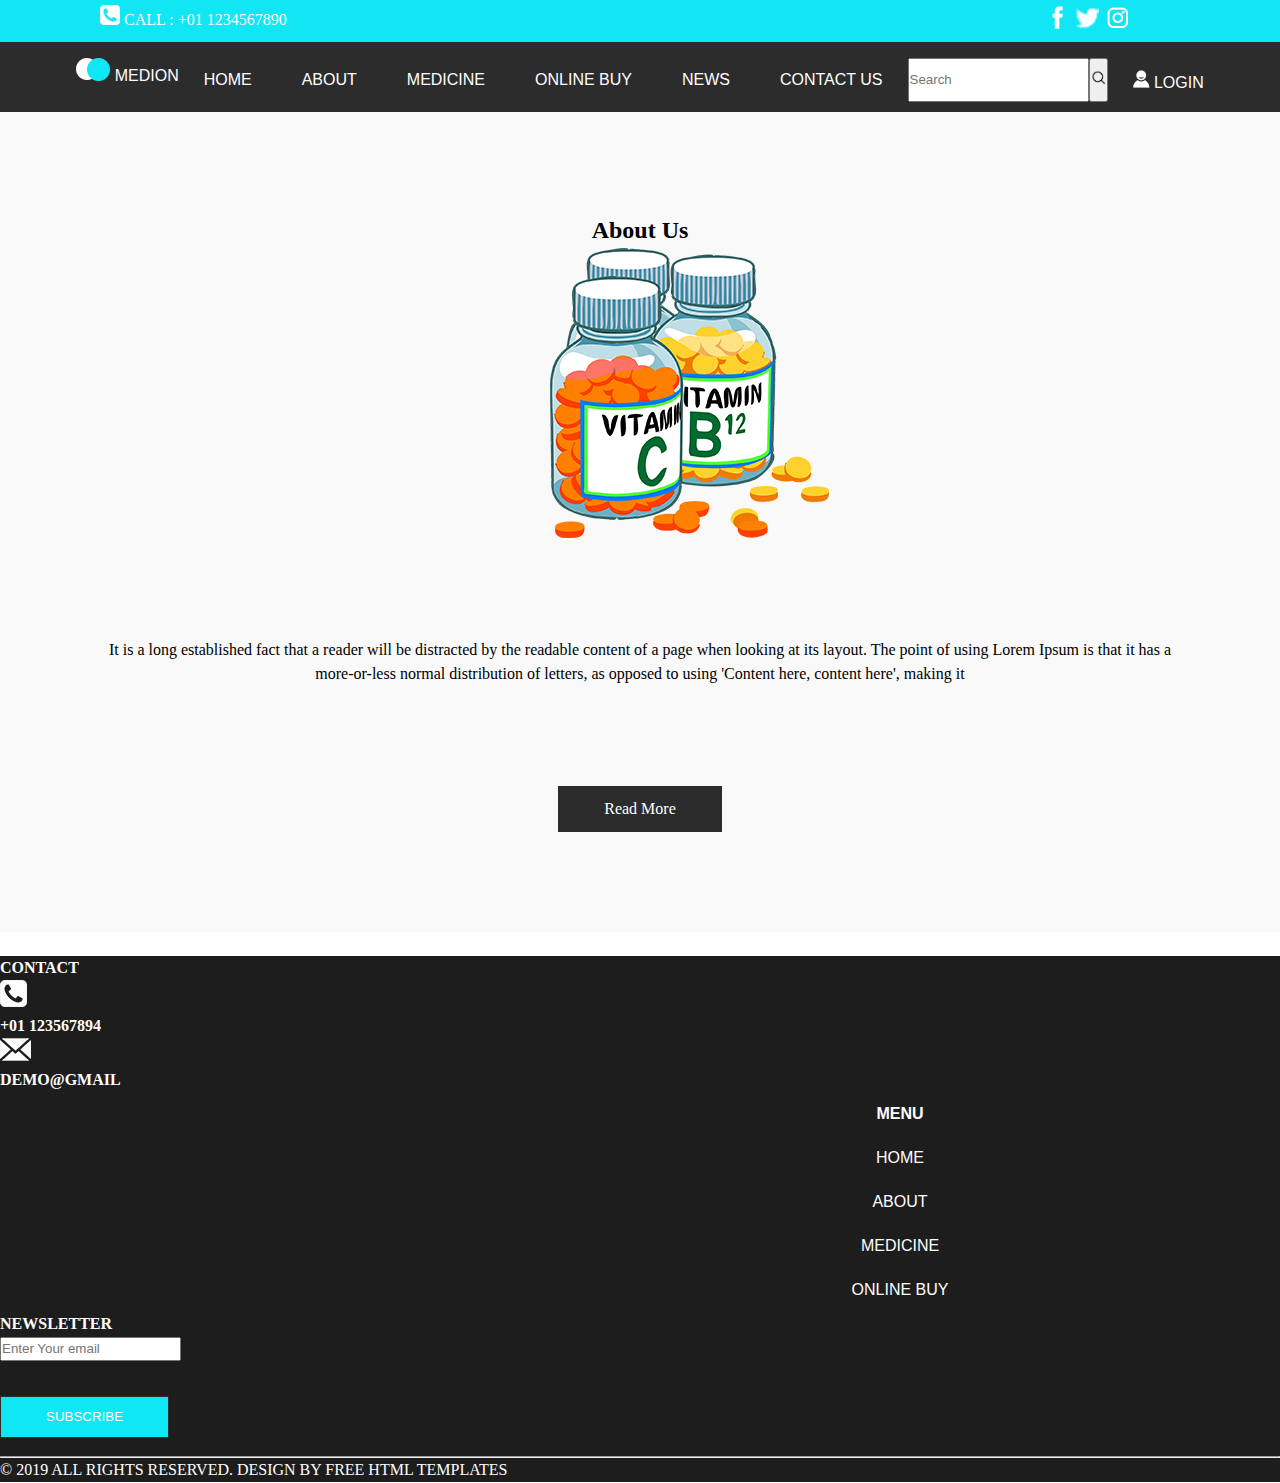
<file: about.html>
<!DOCTYPE html>
<html lang="en">

<head>
    <meta charset="UTF-8">
    <meta http-equiv="X-UA-Compatible" content="IE=edge">
    <meta name="viewport" content="width=device-width, initial-scale=1.0">
    <title>Document</title>
    <link rel="stylesheet" href="style.css">
</head>

<body>
    <header class="header_area">
        <div class="container">
          <div class="top-container" style="padding-top: 5px; padding-bottom: 5px;  ">
    
            <div class="tel_container" style="padding-left:100px ;">
              <a href="">
                <img src="images/telephone-symbol-button.png" alt="" width="20px"> CALL : +01
                1234567890 </a>
            </div>
            <div class=" social-container" style="padding-right:100px ;">
              <a href="">
                <img src="images\fb.png" style=" padding-right: 5px; width: none" 20px width="25px" alt class="fb_img">
              </a>
              <a href="">
                <img src="images\twitter.png" style=" padding-right: 5px;" alt class=" tw_img" width="25px">
              </a>
              <a href="">
                <img src="images\instagram.png" style=" padding-right: 50px; width : none;" 20px width="25px" alt
                  class="ig_img">
              </a>
            </div>
          </div>
        </div>
        </div>
        </div>
      </header>
      <section class="nav_section">
        <div class="nav_container">
    
          <a class="" href=" index.html">
            <img src="images/logo.png" alt="">
            <span class="head">MEDION</span>
          </a>
    
          <ul class="navbar-nav  ">
            <li class="nav-item active">
              <a class="nav-link" href="index.html">Home </a>
            </li>
            <li class="nav-item">
              <a class="nav-link" href="about.html"> About </a>
            </li>
            <li class="nav-item">
              <a class="nav-link" href="medicine.html"> Medicine </a>
            </li>
            <li class="nav-item">
              <a class="nav-link" href="buy.html"> Online Buy </a>
            </li>
            <li class="nav-item">
              <a class="nav-link" href="news.html"> News </a>
            </li>
            <li class="nav-item">
              <a class="nav-link" href="contact.html">Contact us</a>
            </li>
          </ul>
    
          <input type="search" placeholder="Search">
          <button class="" type=""><img src="images/search-icon.png" alt="" srcset="" width="15px"></button>
    
          <div class="" style="padding-left: 25px; padding-top: 12px;">
            <a href="">
              <img src="images/user.png" alt="">
              <span>
                LOGIN
              </span>
            </a>
          </div>
        </div>
        </div>
    
      </section>
      <section class="about_section_layout_padding">
        <div class="container">
          <div class="custom_heading-container " style="display: flex; justify-content: center; text-align: center;">
            <h2 style=" text-align: center;">
              About Us
            </h2>
            <vr style="color: #10e7f4;">
          </div>
          <div class="about"><img src="images/about-medicine.png" alt="" style="display: flex; justify-content: center; ">
          </div>
    
          <div class="detail-box" style="text-align: center ;  justify-content: center;">
            <p style="float: right;padding: 100px;">
              It is a long established fact that a reader will be distracted by the readable content of a page when looking
              at its layout. The point of using Lorem Ipsum is that it has a more-or-less normal distribution of letters, as
              opposed to using 'Content here, content here', making it
            </p>
          </div>
          <div class="Readmore ">
            <a href="">
              Read More
            </a>
          </div>
        </div>
        </div>
      </section>
     
      <br>
      <section class="info_section layout_padding2" style="">

        <div class="container" style="box-sizing: border-box; ">
          <div class="row2" style="display: block;">
            <div class="">
              <div class="info_contact">
                <h4>
                  Contact
                </h4>
                <div class="">
                  <div class="">
                    <img src="images/telephone-symbol-button.png" alt="">
                 
                    <h6>
                      +01 123567894
                    </h6>
                  </div>
                </div>
                <div class="">
                  <div class="">
                    <img src="images/email.png" alt="">
                  </div>
                  <div class="">
                    <h6>
                      demo@gmail
                    </h6>
                  </div>
                </div>
              </div>
            </div>
            <div class=" ">
              
                <div class="but-nav">
                  <div class="info_menu">
                
                <ul class=" buttom-navbar-nav  ">
                  <li class="">
                    <a class="nav-link" href=""><h4>
                  Menu
                </h4></a>
                  </li>
                  <li class="">
                    <a class="nav-link" href="index.html">Home <span class="sr-only"></span></a>
                  </li>
                  <li class="">
                    <a class="nav-link" href="about.html"> About </a>
                  </li>
                  <li class="">
                    <a class="nav-link" href="medicine.html"> Medicine </a>
                  </li>
                  <li class="">
                    <a class="nav-link" href="buy.html"> Online Buy </a>
                  </li>
                </ul>
              </div>
              </div>
            </div>
            <div class="col-md-6">
              <div class="info_news">
                <h4>
                  newsletter
                </h4>
                <form action="">
                  <input type="text" placeholder="Enter Your email">
                  <div class="d-flex justify-content-center justify-content-end mt-3">
                    <button class="buy_now_button2">
                      Subscribe
                    </button>
                  </div>
                </form>
              </div>
            </div>
          </div>
        </div>
      </section>
      <hr>
      <section class="container-fluid footer_section">
        <div class="row2">
          <p>
            © 2019 All Rights Reserved. Design by
            <a href="https://html.design/">Free Html Templates</a>
          </p>
        </div>
      </section>
    
    </body>
    
    </html>
</file>
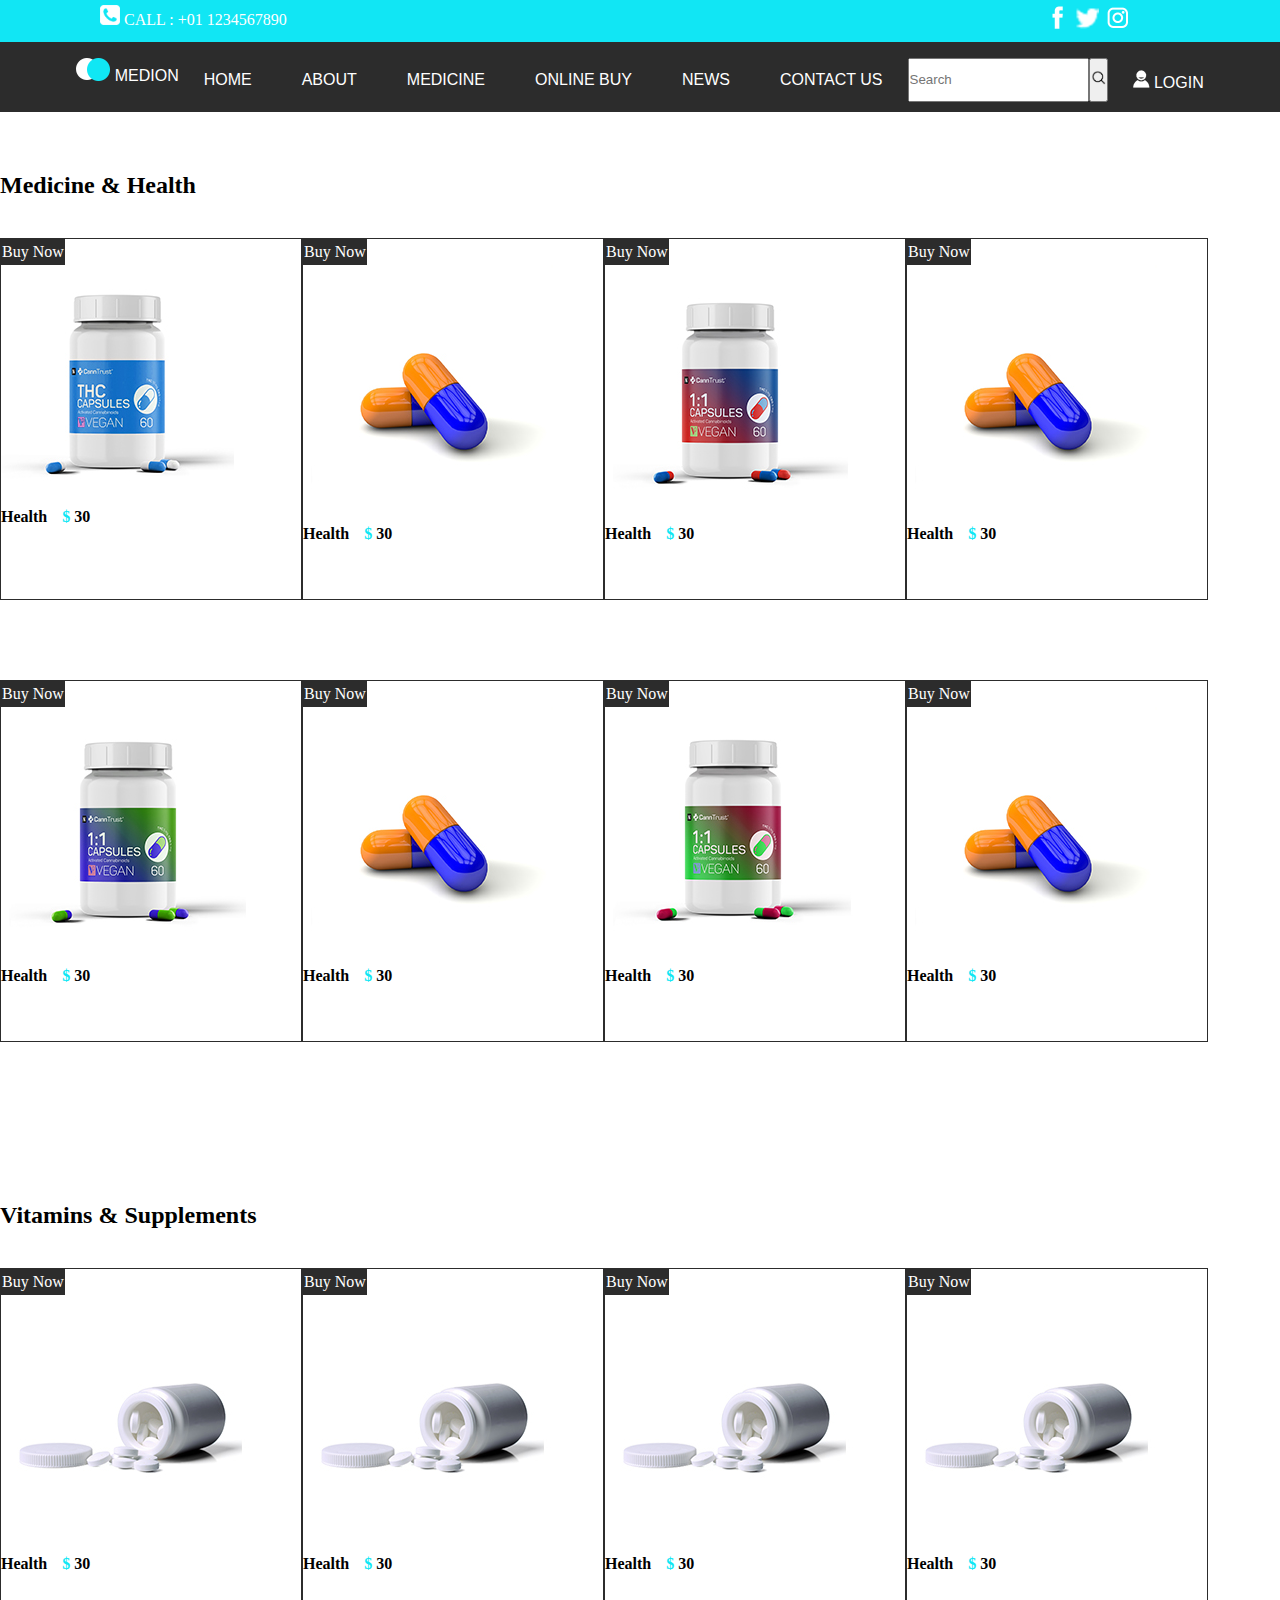
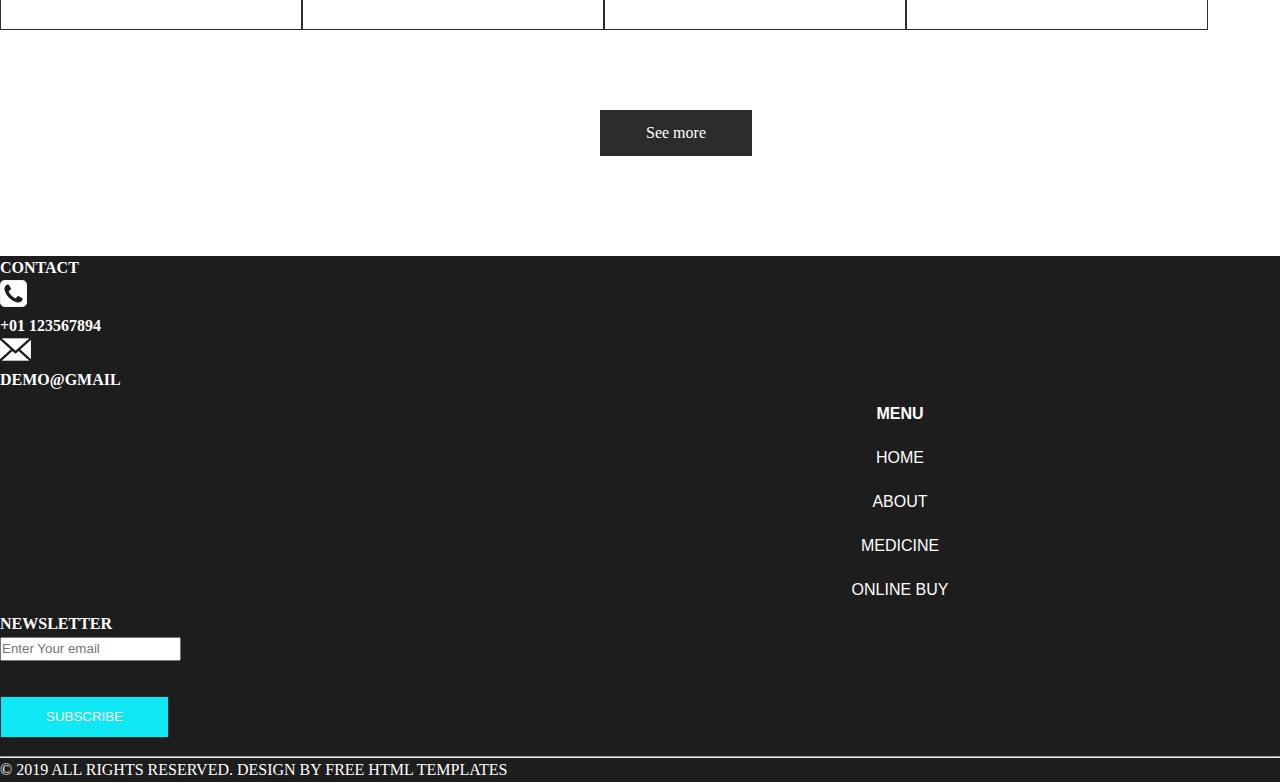
<file: buy.html>
<!DOCTYPE html>
<html lang="en">

<head>
    <meta charset="UTF-8">
    <meta http-equiv="X-UA-Compatible" content="IE=edge">
    <meta name="viewport" content="width=device-width, initial-scale=1.0">
    <title>Document</title>
    <link rel="stylesheet" href="style.css">
</head>

<body>
  <header class="header_area">
    <div class="container">
      <div class="top-container" style="padding-top: 5px; padding-bottom: 5px;  ">

        <div class="tel_container" style="padding-left:100px ;">
          <a href="">
            <img src="images/telephone-symbol-button.png" alt="" width="20px"> CALL : +01
            1234567890 </a>
        </div>
        <div class=" social-container" style="padding-right:100px ;">
          <a href="">
            <img src="images\fb.png" style=" padding-right: 5px; width: none" 20px width="25px" alt class="fb_img">
          </a>
          <a href="">
            <img src="images\twitter.png" style=" padding-right: 5px;" alt class=" tw_img" width="25px">
          </a>
          <a href="">
            <img src="images\instagram.png" style=" padding-right: 50px; width : none;" 20px width="25px" alt
              class="ig_img">
          </a>
        </div>
      </div>
    </div>
    </div>
    </div>
  </header>
  <section class="nav_section">
    <div class="nav_container">

      <a class="" href=" index.html">
        <img src="images/logo.png" alt="">
        <span class="head">MEDION</span>
      </a>

      <ul class="navbar-nav  ">
        <li class="nav-item active">
          <a class="nav-link" href="index.html">Home </a>
        </li>
        <li class="nav-item">
          <a class="nav-link" href="about.html"> About </a>
        </li>
        <li class="nav-item">
          <a class="nav-link" href="medicine.html"> Medicine </a>
        </li>
        <li class="nav-item">
          <a class="nav-link" href="buy.html"> Online Buy </a>
        </li>
        <li class="nav-item">
          <a class="nav-link" href="news.html"> News </a>
        </li>
        <li class="nav-item">
          <a class="nav-link" href="contact.html">Contact us</a>
        </li>
      </ul>

      <input type="search" placeholder="Search">
      <button class="" type=""><img src="images/search-icon.png" alt="" srcset="" width="15px"></button>

      <div class="" style="padding-left: 25px; padding-top: 12px;">
        <a href="">
          <img src="images/user.png" alt="">
          <span>
           LOGIN
          </span>
        </a>
      </div>
    </div>
    </div>

  </section>
  <section class="health_section layout_padding" style="padding: 55px 0;">
    <h2 class="text-uppercase">
      Medicine & Health
    </h2>
    <div class="health_carousel-container" style="display: flex; flex-wrap: wrap;">
  
      <br>
      <div class="shopping">
        <div class="medicine">
          <a href="">buy now</a>
        </div>
        <div class="">
          <img src="images/p-1.jpg" alt="">
        </div>
        <div class="text" style="display: flex;
      text-align: right;">
          <h6>
            Health
          </h6>
          <h6 class="price">
            <span class="dolar_sign">
              $
            </span>
            30
          </h6>
        </div>
      </div>
      <div class="shopping">
        <div class="medicine">
          <a href="">buy now</a>
        </div>
        <div class="">
          <img src="images/p-5.jpg" alt="">
        </div>
        <div class="text" style="display: flex;
  text-align: right;">
          <h6>
            Health
          </h6>
          <h6 class="price">
            <span class="dolar_sign">
              $
            </span>
            30
          </h6>
        </div>
      </div>
      <div class="shopping">
        <div class="medicine">
          <a href="">buy now</a>
        </div>
        <div class="">
          <img src="images/p-2.jpg" alt="">
        </div>
        <div class="text" style="display: flex;
  text-align: right;">
          <h6>
            Health
          </h6>
          <h6 class="price">
            <span class="dolar_sign">
              $
            </span>
            30
          </h6>
        </div>
      </div>
      <div class="shopping">
        <div class="medicine">
          <a href="">buy now</a>
        </div>
        <div class="">
          <img src="images/p-5.jpg" alt="">
        </div>
        <div class="text" style="display: flex;
  text-align: right;">
          <h6>
            Health
          </h6>
          <h6 class="price">
            <span class="dolar_sign">
              $
            </span>
            30
          </h6>
        </div>
      </div>
      <div class="shopping">
        <div class="medicine">
          <a href="">buy now</a>
        </div>
        <div class="">
          <img src="images/p-3.jpg" alt="">
        </div>
        <div class="text" style="display: flex;
  text-align: right;">
          <h6>
            Health
          </h6>
          <h6 class="price">
            <span class="dolar_sign">
              $
            </span>
            30
          </h6>
        </div>
      </div>
      <div class="shopping">
        <div class="medicine">
          <a href="">buy now</a>
        </div>
        <div class="">
          <img src="images/p-5.jpg" alt="">
        </div>
        <div class="text" style="display: flex;
  text-align: right;">
          <h6>
            Health
          </h6>
          <h6 class="price">
            <span class="dolar_sign">
              $
            </span>
            30
          </h6>
        </div>
      </div>
      <div class="shopping">
        <div class="medicine">
          <a href="">buy now</a>
        </div>
        <div class="">
          <img src="images/p-4.jpg" alt="">
        </div>
        <div class="text" style="display: flex;
  text-align: right;">
          <h6>
            Health
          </h6>
          <h6 class="price">
            <span class="dolar_sign">
              $
            </span>
            30
          </h6>
        </div>
      </div>
  
      <div class="shopping">
        <div class="medicine">
          <a href="">buy now</a>
        </div>
        <div class="">
          <img src="images/p-5.jpg" alt="">
        </div>
        <div class="text" style="display:flex ;
  text-align: right;">
          <h6>
            Health
          </h6>
          <h6 class="price">
            <span class="dolar_sign">
              $
            </span>
            30
          </h6>
        </div>
      </div>
  </section>
  <section class="health_section layout_padding" style="padding: 55px 0;">
      <h2 class="text-uppercase">
        Vitamins &amp; Supplements
  
  
      </h2>
      <div class="health_carousel-container" style="display: flex; flex-wrap: wrap;">
      <div class="shopping" style="">
        <div class="medicine">
          <a href="">buy now</a>
        </div>
        <div class="">
          <img src="images/p-6.jpg" alt="">
        </div>
        <div class="text" style="display: flex;
        text-align: right;">
          <h6>
            Health
          </h6>
          <h6 class="price">
            <span class="dolar_sign">
              $
            </span>
            30
          </h6>
        </div>
      </div>
      <div class="shopping">
        <div class="medicine">
          <a href="">buy now</a>
        </div>
        <div class="">
          <img src="images/p-6.jpg" alt="">
        </div>
        <div class="text" style="display: flex;
        text-align: right;">
          <h6>
            Health
          </h6>
          <h6 class="price">
            <span class="dolar_sign">
              $
            </span>
            30
          </h6>
        </div>
      </div>
      <div class="shopping">
        <div class="medicine">
          <a href="">buy now</a>
        </div>
        <div class="">
          <img src="images/p-6.jpg" alt="">
        </div>
        <div class="text" style="display: flex;
        text-align: right;">
          <h6>
            Health
          </h6>
          <h6 class="price">
            <span class="dolar_sign">
              $
            </span>
            30
          </h6>
        </div>
      </div>
      <div class="shopping">
        <div class="medicine">
          <a href="">buy now</a>
        </div>
        <div class="">
          <img src="images/p-6.jpg" alt="">
        </div>
        <div class="text" style="display: flex;
        text-align: right;">
          <h6>
            Health
          </h6>
          <h6 class="price">
            <span class="dolar_sign">
              $
            </span>
            30
          </h6>
        </div>
      </div>
      <div class="d-flex justify-content-center">
        <a href="">
  
        </a>
      </div>
      <div class="buy_now_button3">
        <a href="">
          See more
        </a>
      </div>
  </section>
  
  
  <section class="info_section layout_padding2" style="">

    <div class="container" style="box-sizing: border-box; ">
      <div class="row2" style="display: block;">
        <div class="">
          <div class="info_contact">
            <h4>
              Contact
            </h4>
            <div class="">
              <div class="">
                <img src="images/telephone-symbol-button.png" alt="">
             
                <h6>
                  +01 123567894
                </h6>
              </div>
            </div>
            <div class="">
              <div class="">
                <img src="images/email.png" alt="">
              </div>
              <div class="">
                <h6>
                  demo@gmail
                </h6>
              </div>
            </div>
          </div>
        </div>
        <div class=" ">
          
            <div class="but-nav">
              <div class="info_menu">
            
            <ul class=" buttom-navbar-nav  ">
              <li class="">
                <a class="nav-link" href=""><h4>
              Menu
            </h4></a>
              </li>
              <li class="">
                <a class="nav-link" href="index.html">Home <span class="sr-only"></span></a>
              </li>
              <li class="">
                <a class="nav-link" href="about.html"> About </a>
              </li>
              <li class="">
                <a class="nav-link" href="medicine.html"> Medicine </a>
              </li>
              <li class="">
                <a class="nav-link" href="buy.html"> Online Buy </a>
              </li>
            </ul>
          </div>
          </div>
        </div>
        <div class="col-md-6">
          <div class="info_news">
            <h4>
              newsletter
            </h4>
            <form action="">
              <input type="text" placeholder="Enter Your email">
              <div class="d-flex justify-content-center justify-content-end mt-3">
                <button class="buy_now_button2">
                  Subscribe
                </button>
              </div>
            </form>
          </div>
        </div>
      </div>
    </div>
  </section>
  <hr>
  <section class="container-fluid footer_section">
    <div class="row2">
      <p>
        © 2019 All Rights Reserved. Design by
        <a href="https://html.design/">Free Html Templates</a>
      </p>
    </div>
  </section>

</body>

</html>
</file>
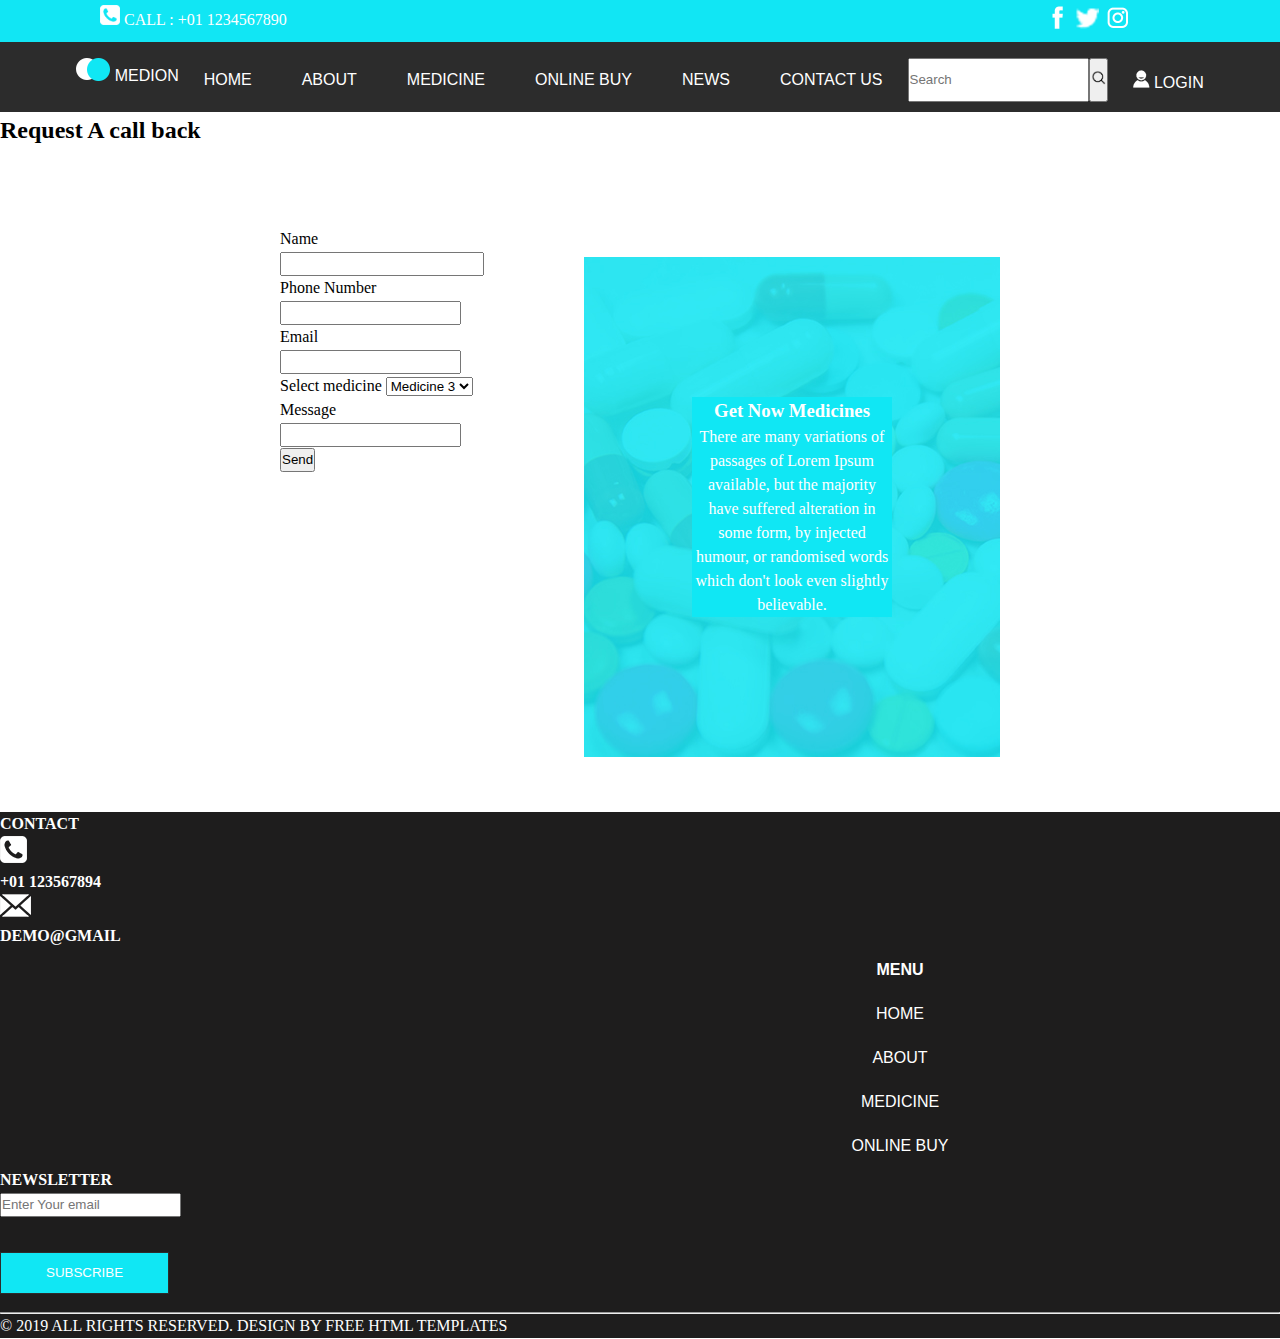
<file: contact.html>
<!DOCTYPE html>
<html lang="en">

<head>
    <meta charset="UTF-8">
    <meta http-equiv="X-UA-Compatible" content="IE=edge">
    <meta name="viewport" content="width=device-width, initial-scale=1.0">
    <title>Document</title>
    <link rel="stylesheet" href="style.css">
</head>

<body>
  <header class="header_area">
    <div class="container">
      <div class="top-container" style="padding-top: 5px; padding-bottom: 5px;  ">

        <div class="tel_container" style="padding-left:100px ;">
          <a href="">
            <img src="images/telephone-symbol-button.png" alt="" width="20px"> CALL : +01
            1234567890 </a>
        </div>
        <div class=" social-container" style="padding-right:100px ;">
          <a href="">
            <img src="images\fb.png" style=" padding-right: 5px; width: none" 20px width="25px" alt class="fb_img">
          </a>
          <a href="">
            <img src="images\twitter.png" style=" padding-right: 5px;" alt class=" tw_img" width="25px">
          </a>
          <a href="">
            <img src="images\instagram.png" style=" padding-right: 50px; width : none;" 20px width="25px" alt
              class="ig_img">
          </a>
        </div>
      </div>
    </div>
    </div>
    </div>
  </header>
  <section class="nav_section">
    <div class="nav_container">

      <a class="" href=" index.html">
        <img src="images/logo.png" alt="">
        <span class="head">MEDION</span>
      </a>

      <ul class="navbar-nav  ">
        <li class="nav-item active">
          <a class="nav-link" href="index.html">Home </a>
        </li>
        <li class="nav-item">
          <a class="nav-link" href="about.html"> About </a>
        </li>
        <li class="nav-item">
          <a class="nav-link" href="medicine.html"> Medicine </a>
        </li>
        <li class="nav-item">
          <a class="nav-link" href="buy.html"> Online Buy </a>
        </li>
        <li class="nav-item">
          <a class="nav-link" href="news.html"> News </a>
        </li>
        <li class="nav-item">
          <a class="nav-link" href="contact.html">Contact us</a>
        </li>
      </ul>

      <input type="search" placeholder="Search">
      <button class="" type=""><img src="images/search-icon.png" alt="" srcset="" width="15px"></button>

      <div class="" style="padding-left: 25px; padding-top: 12px;">
        <a href="">
          <img src="images/user.png" alt="">
          <span>
            LOGIN
          </span>
        </a>
      </div>
    </div>
    </div>

  </section>
  <div class="">
    <div class="custom_heading-container ">
      <h2>
        Request A call back
      </h2><br>
    </div>
  </div>
  <div class="container_layout_padding2">
    <div class="form_contaier" style="padding-right: 100px;">
      <form>
        <div class="form-group">
          <label for="exampleInputName1">Name</label>
          <input type="text" class="form-control" id="exampleInputName1">
        </div>
        <div class="form-group">
          <label for="exampleInputNumber1">Phone Number</label>
          <input type="text" class="form-control" id="exampleInputNumber1">
        </div>

        <div class="form-group">
          <label for="exampleInputEmail1">Email </label>
          <input type="email" class="form-control" id="exampleInputEmail1">
        </div>
        <div class="form-group ">
          <label for="inputState">Select medicine</label>
          <select id="inputState" class="form-control">
            <option selected="">Medicine 1</option>
            <option selected="">Medicine 2</option>
            <option selected="">Medicine 3</option>
          </select>
        </div>
        <div class="form-group">
          <label for="exampleInputMessage">Message</label>
          <input type="text" class="form-control" id="exampleInputMessage">
        </div>
        <button type="submit" class="">Send</button>
      </form>
    </div>
    <div class="row3">
      <div class="col-md-5">

      </div>

      <div class="detail-box3">
        <h3>
          Get Now Medicines
        </h3>
        <p>
          There are many variations of passages of Lorem Ipsum available, but the majority have suffered alteration
          in some form, by injected humour, or randomised words which don't look even slightly believable.
        </p>
      </div>
    </div>
  </div>
  </div>
  <section class="info_section layout_padding2" style="">

    <div class="container" style="box-sizing: border-box; ">
      <div class="row2" style="display: block;">
        <div class="">
          <div class="info_contact">
            <h4>
              Contact
            </h4>
            <div class="">
              <div class="">
                <img src="images/telephone-symbol-button.png" alt="">
             
                <h6>
                  +01 123567894
                </h6>
              </div>
            </div>
            <div class="">
              <div class="">
                <img src="images/email.png" alt="">
              </div>
              <div class="">
                <h6>
                  demo@gmail
                </h6>
              </div>
            </div>
          </div>
        </div>
        <div class=" ">
          
            <div class="but-nav">
              <div class="info_menu">
            
            <ul class=" buttom-navbar-nav  ">
              <li class="">
                <a class="nav-link" href=""><h4>
              Menu
            </h4></a>
              </li>
              <li class="">
                <a class="nav-link" href="index.html">Home <span class="sr-only"></span></a>
              </li>
              <li class="">
                <a class="nav-link" href="about.html"> About </a>
              </li>
              <li class="">
                <a class="nav-link" href="medicine.html"> Medicine </a>
              </li>
              <li class="">
                <a class="nav-link" href="buy.html"> Online Buy </a>
              </li>
            </ul>
          </div>
          </div>
        </div>
        <div class="col-md-6">
          <div class="info_news">
            <h4>
              newsletter
            </h4>
            <form action="">
              <input type="text" placeholder="Enter Your email">
              <div class="d-flex justify-content-center justify-content-end mt-3">
                <button class="buy_now_button2">
                  Subscribe
                </button>
              </div>
            </form>
          </div>
        </div>
      </div>
    </div>
  </section>
  <hr>
  <section class="container-fluid footer_section">
    <div class="row2">
      <p>
        © 2019 All Rights Reserved. Design by
        <a href="https://html.design/">Free Html Templates</a>
      </p>
    </div>
  </section>

</body>

</html>
</file>
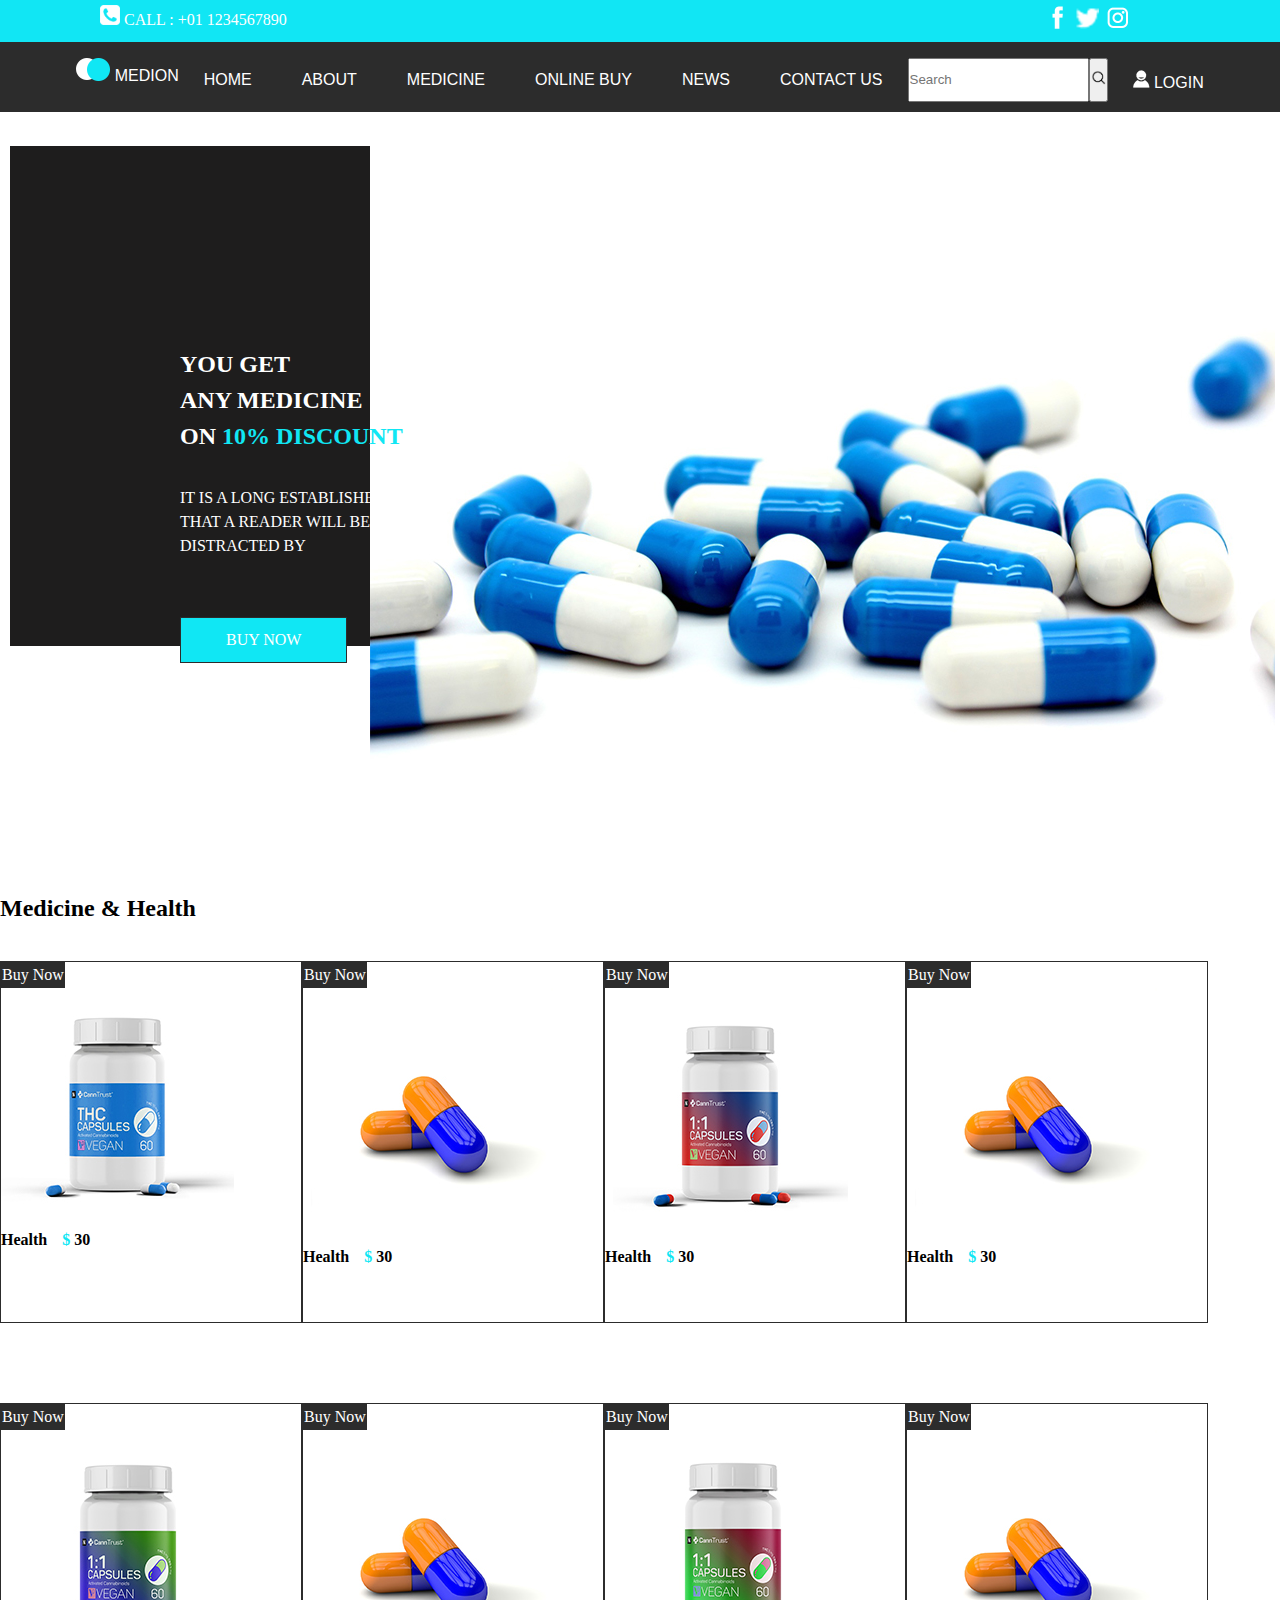
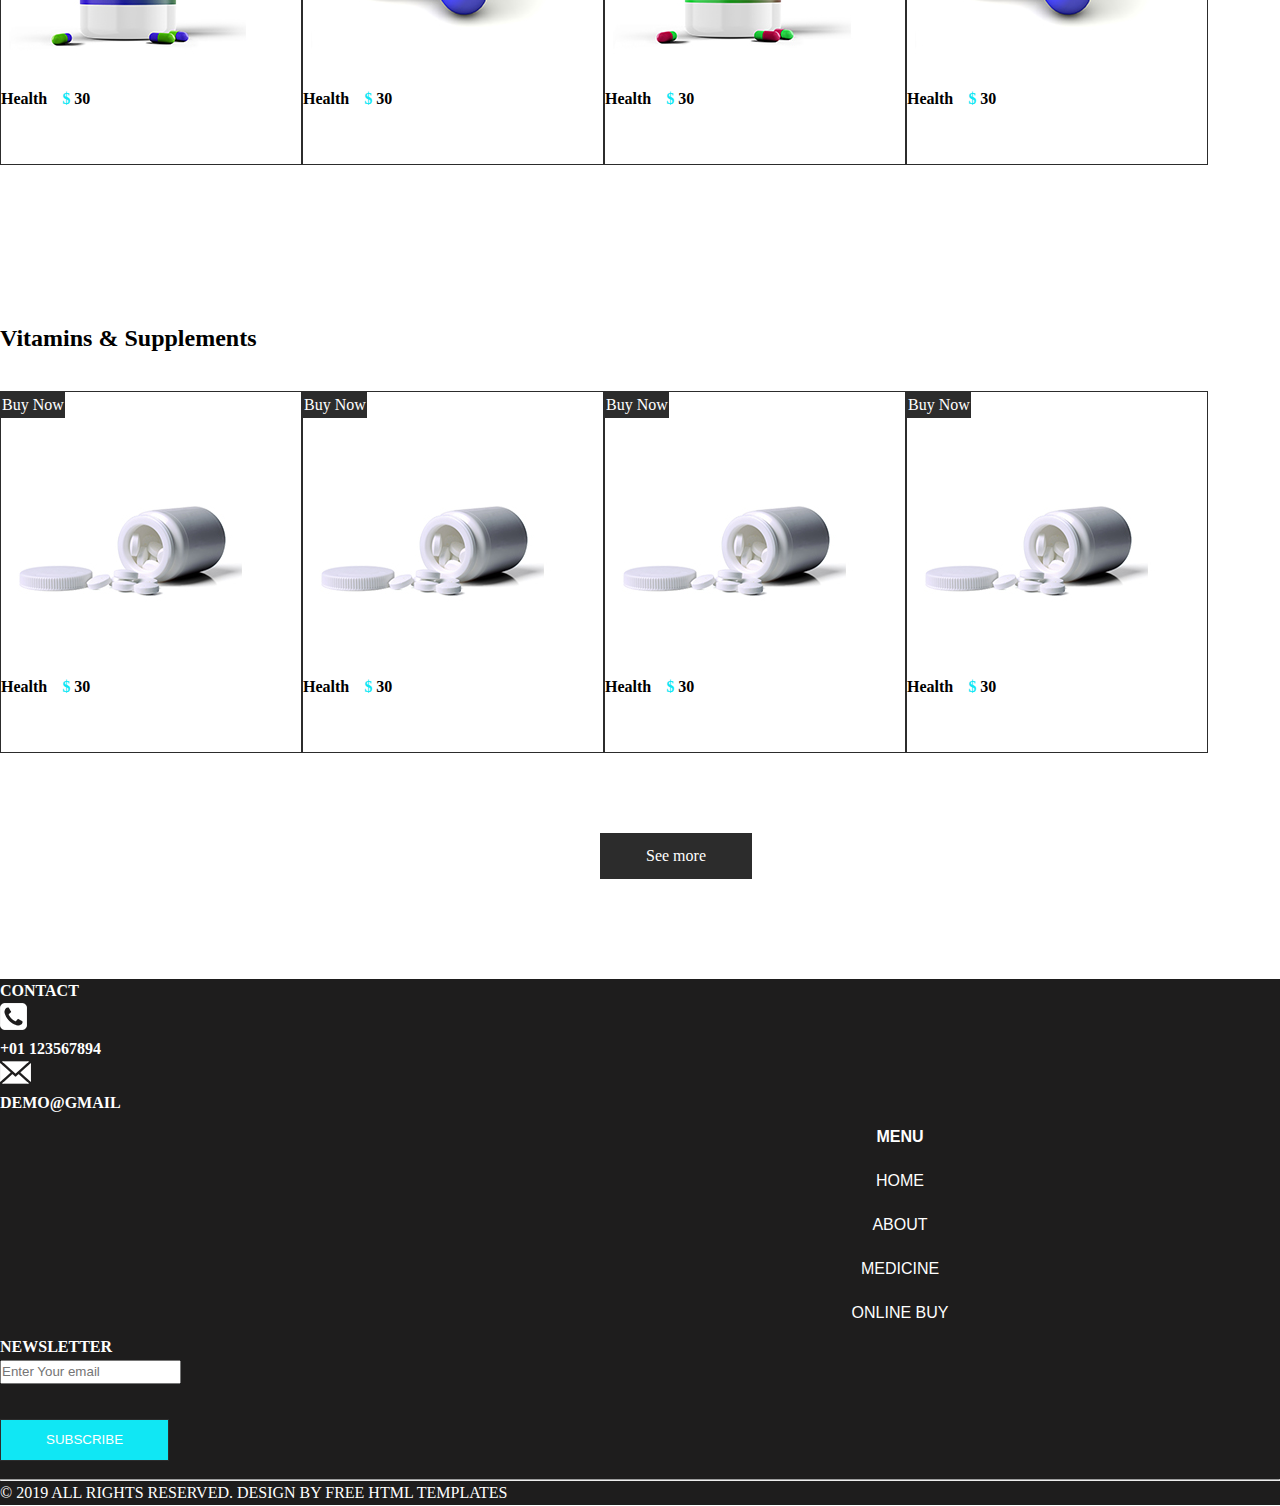
<file: medicine.html>
<!DOCTYPE html>
<html lang="en">

<head>
    <meta charset="UTF-8">
    <meta http-equiv="X-UA-Compatible" content="IE=edge">
    <meta name="viewport" content="width=device-width, initial-scale=1.0">
    <title>Document</title>
    <link rel="stylesheet" href="style.css">
</head>

<body>
    <header class="header_area">
        <div class="container">
          <div class="top-container" style="padding-top: 5px; padding-bottom: 5px;  ">
    
            <div class="tel_container" style="padding-left:100px ;">
              <a href="">
                <img src="images/telephone-symbol-button.png" alt="" width="20px"> CALL : +01
                1234567890 </a>
            </div>
            <div class=" social-container" style="padding-right:100px ;">
              <a href="">
                <img src="images\fb.png" style=" padding-right: 5px; width: none" 20px width="25px" alt class="fb_img">
              </a>
              <a href="">
                <img src="images\twitter.png" style=" padding-right: 5px;" alt class=" tw_img" width="25px">
              </a>
              <a href="">
                <img src="images\instagram.png" style=" padding-right: 50px; width : none;" 20px width="25px" alt
                  class="ig_img">
              </a>
            </div>
          </div>
        </div>
        </div>
        </div>
      </header>
      <section class="nav_section">
        <div class="nav_container">
    
          <a class="" href=" index.html">
            <img src="images/logo.png" alt="">
            <span class="head">MEDION</span>
          </a>
    
          <ul class="navbar-nav  ">
            <li class="nav-item active">
              <a class="nav-link" href="index.html">Home </a>
            </li>
            <li class="nav-item">
              <a class="nav-link" href="about.html"> About </a>
            </li>
            <li class="nav-item">
              <a class="nav-link" href="medicine.html"> Medicine </a>
            </li>
            <li class="nav-item">
              <a class="nav-link" href="buy.html"> Online Buy </a>
            </li>
            <li class="nav-item">
              <a class="nav-link" href="news.html"> News </a>
            </li>
            <li class="nav-item">
              <a class="nav-link" href="contact.html">Contact us</a>
            </li>
          </ul>
    
          <input type="search" placeholder="Search">
          <button class="" type=""><img src="images/search-icon.png" alt="" srcset="" width="15px"></button>
    
          <div class="" style="padding-left: 25px; padding-top: 12px;">
            <a href="">
              <img src="images/user.png" alt="">
              <span>
                LOGIN
              </span>
            </a>
          </div>
        </div>
        </div>
    
      </section>
     <br>
     <div class="" style="padding: 10px 5px 0px 10px;">

      <div class="detail-box" style="display:flex ;">
        <div class="row2" style="display: block; justify-content: center;">
          <div style="position: relative; top: 200px; left: 170px; right: 0px; max-width: 250px;">
            <h2 style="font:40px ; margin: 0px 0px 8px; ">
              You get <br>
              any medicine <br>
              on
              <span style="color: #10e7f4;">
                10% discount
              </span>
            </h2>
            <br>
            <p>
              It is a long established fact that a reader will be distracted by
            </p>
            <br>
            <div class="buy_now_button2">
              <a href="">
                Buy Now
              </a>
            </div>
          </div>
        </div> <img src="images/medicines.jpg" alt="" style="
          float: right; align-items: center; display: grid;">
  
      </div>
    </div>
  
  
    </div>
    </div>
<section class="health_section layout_padding" style="padding: 55px 0;">
  <h2 class="text-uppercase">
    Medicine & Health
  </h2>
  <div class="health_carousel-container" style="display: flex; flex-wrap: wrap;">

    <br>
    <div class="shopping">
      <div class="medicine">
        <a href="">buy now</a>
      </div>
      <div class="">
        <img src="images/p-1.jpg" alt="">
      </div>
      <div class="text" style="display: flex;
    text-align: right;">
        <h6>
          Health
        </h6>
        <h6 class="price">
          <span class="dolar_sign">
            $
          </span>
          30
        </h6>
      </div>
    </div>
    <div class="shopping">
      <div class="medicine">
        <a href="">buy now</a>
      </div>
      <div class="">
        <img src="images/p-5.jpg" alt="">
      </div>
      <div class="text" style="display: flex;
text-align: right;">
        <h6>
          Health
        </h6>
        <h6 class="price">
          <span class="dolar_sign">
            $
          </span>
          30
        </h6>
      </div>
    </div>
    <div class="shopping">
      <div class="medicine">
        <a href="">buy now</a>
      </div>
      <div class="">
        <img src="images/p-2.jpg" alt="">
      </div>
      <div class="text" style="display: flex;
text-align: right;">
        <h6>
          Health
        </h6>
        <h6 class="price">
          <span class="dolar_sign">
            $
          </span>
          30
        </h6>
      </div>
    </div>
    <div class="shopping">
      <div class="medicine">
        <a href="">buy now</a>
      </div>
      <div class="">
        <img src="images/p-5.jpg" alt="">
      </div>
      <div class="text" style="display: flex;
text-align: right;">
        <h6>
          Health
        </h6>
        <h6 class="price">
          <span class="dolar_sign">
            $
          </span>
          30
        </h6>
      </div>
    </div>
    <div class="shopping">
      <div class="medicine">
        <a href="">buy now</a>
      </div>
      <div class="">
        <img src="images/p-3.jpg" alt="">
      </div>
      <div class="text" style="display: flex;
text-align: right;">
        <h6>
          Health
        </h6>
        <h6 class="price">
          <span class="dolar_sign">
            $
          </span>
          30
        </h6>
      </div>
    </div>
    <div class="shopping">
      <div class="medicine">
        <a href="">buy now</a>
      </div>
      <div class="">
        <img src="images/p-5.jpg" alt="">
      </div>
      <div class="text" style="display: flex;
text-align: right;">
        <h6>
          Health
        </h6>
        <h6 class="price">
          <span class="dolar_sign">
            $
          </span>
          30
        </h6>
      </div>
    </div>
    <div class="shopping">
      <div class="medicine">
        <a href="">buy now</a>
      </div>
      <div class="">
        <img src="images/p-4.jpg" alt="">
      </div>
      <div class="text" style="display: flex;
text-align: right;">
        <h6>
          Health
        </h6>
        <h6 class="price">
          <span class="dolar_sign">
            $
          </span>
          30
        </h6>
      </div>
    </div>

    <div class="shopping">
      <div class="medicine">
        <a href="">buy now</a>
      </div>
      <div class="">
        <img src="images/p-5.jpg" alt="">
      </div>
      <div class="text" style="display:flex ;
text-align: right;">
        <h6>
          Health
        </h6>
        <h6 class="price">
          <span class="dolar_sign">
            $
          </span>
          30
        </h6>
      </div>
    </div>
</section>
<section class="health_section layout_padding" style="padding: 55px 0;">
    <h2 class="text-uppercase">
      Vitamins &amp; Supplements


    </h2>
    <div class="health_carousel-container" style="display: flex; flex-wrap: wrap;">
    <div class="shopping" style="">
      <div class="medicine">
        <a href="">buy now</a>
      </div>
      <div class="">
        <img src="images/p-6.jpg" alt="">
      </div>
      <div class="text" style="display: flex;
      text-align: right;">
        <h6>
          Health
        </h6>
        <h6 class="price">
          <span class="dolar_sign">
            $
          </span>
          30
        </h6>
      </div>
    </div>
    <div class="shopping">
      <div class="medicine">
        <a href="">buy now</a>
      </div>
      <div class="">
        <img src="images/p-6.jpg" alt="">
      </div>
      <div class="text" style="display: flex;
      text-align: right;">
        <h6>
          Health
        </h6>
        <h6 class="price">
          <span class="dolar_sign">
            $
          </span>
          30
        </h6>
      </div>
    </div>
    <div class="shopping">
      <div class="medicine">
        <a href="">buy now</a>
      </div>
      <div class="">
        <img src="images/p-6.jpg" alt="">
      </div>
      <div class="text" style="display: flex;
      text-align: right;">
        <h6>
          Health
        </h6>
        <h6 class="price">
          <span class="dolar_sign">
            $
          </span>
          30
        </h6>
      </div>
    </div>
    <div class="shopping">
      <div class="medicine">
        <a href="">buy now</a>
      </div>
      <div class="">
        <img src="images/p-6.jpg" alt="">
      </div>
      <div class="text" style="display: flex;
      text-align: right;">
        <h6>
          Health
        </h6>
        <h6 class="price">
          <span class="dolar_sign">
            $
          </span>
          30
        </h6>
      </div>
    </div>
    <div class="d-flex justify-content-center">
      <a href="">

      </a>
    </div>
    <div class="buy_now_button3">
      <a href="">
        See more
      </a>
    </div>
</section>


<section class="info_section layout_padding2" style="">

  <div class="container" style="box-sizing: border-box; ">
    <div class="row2" style="display: block;">
      <div class="">
        <div class="info_contact">
          <h4>
            Contact
          </h4>
          <div class="">
            <div class="">
              <img src="images/telephone-symbol-button.png" alt="">
           
              <h6>
                +01 123567894
              </h6>
            </div>
          </div>
          <div class="">
            <div class="">
              <img src="images/email.png" alt="">
            </div>
            <div class="">
              <h6>
                demo@gmail
              </h6>
            </div>
          </div>
        </div>
      </div>
      <div class=" ">
        
          <div class="but-nav">
            <div class="info_menu">
          
          <ul class=" buttom-navbar-nav  ">
            <li class="">
              <a class="nav-link" href=""><h4>
            Menu
          </h4></a>
            </li>
            <li class="">
              <a class="nav-link" href="index.html">Home <span class="sr-only"></span></a>
            </li>
            <li class="">
              <a class="nav-link" href="about.html"> About </a>
            </li>
            <li class="">
              <a class="nav-link" href="medicine.html"> Medicine </a>
            </li>
            <li class="">
              <a class="nav-link" href="buy.html"> Online Buy </a>
            </li>
          </ul>
        </div>
        </div>
      </div>
      <div class="col-md-6">
        <div class="info_news">
          <h4>
            newsletter
          </h4>
          <form action="">
            <input type="text" placeholder="Enter Your email">
            <div class="d-flex justify-content-center justify-content-end mt-3">
              <button class="buy_now_button2">
                Subscribe
              </button>
            </div>
          </form>
        </div>
      </div>
    </div>
  </div>
</section>
<hr>
<section class="container-fluid footer_section">
  <div class="row2">
    <p>
      © 2019 All Rights Reserved. Design by
      <a href="https://html.design/">Free Html Templates</a>
    </p>
  </div>
</section>

</body>

</html>
</file>
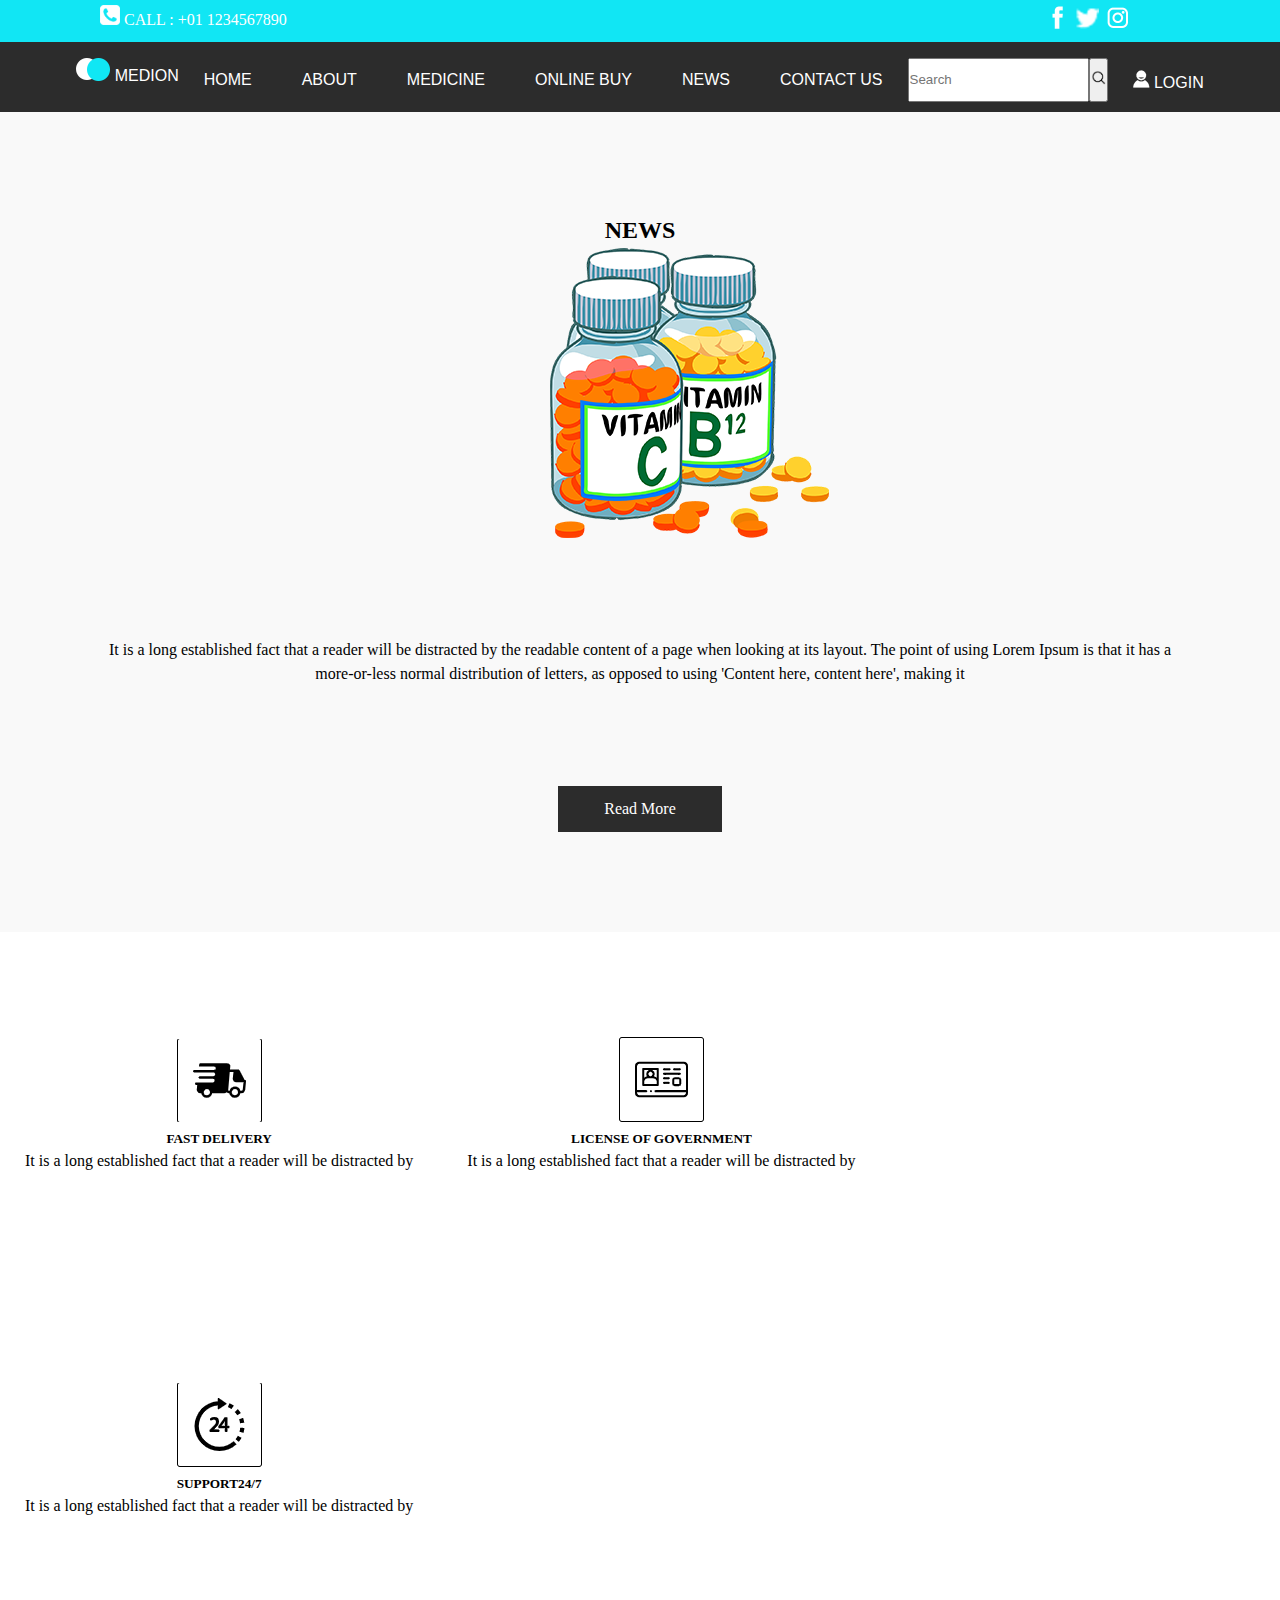
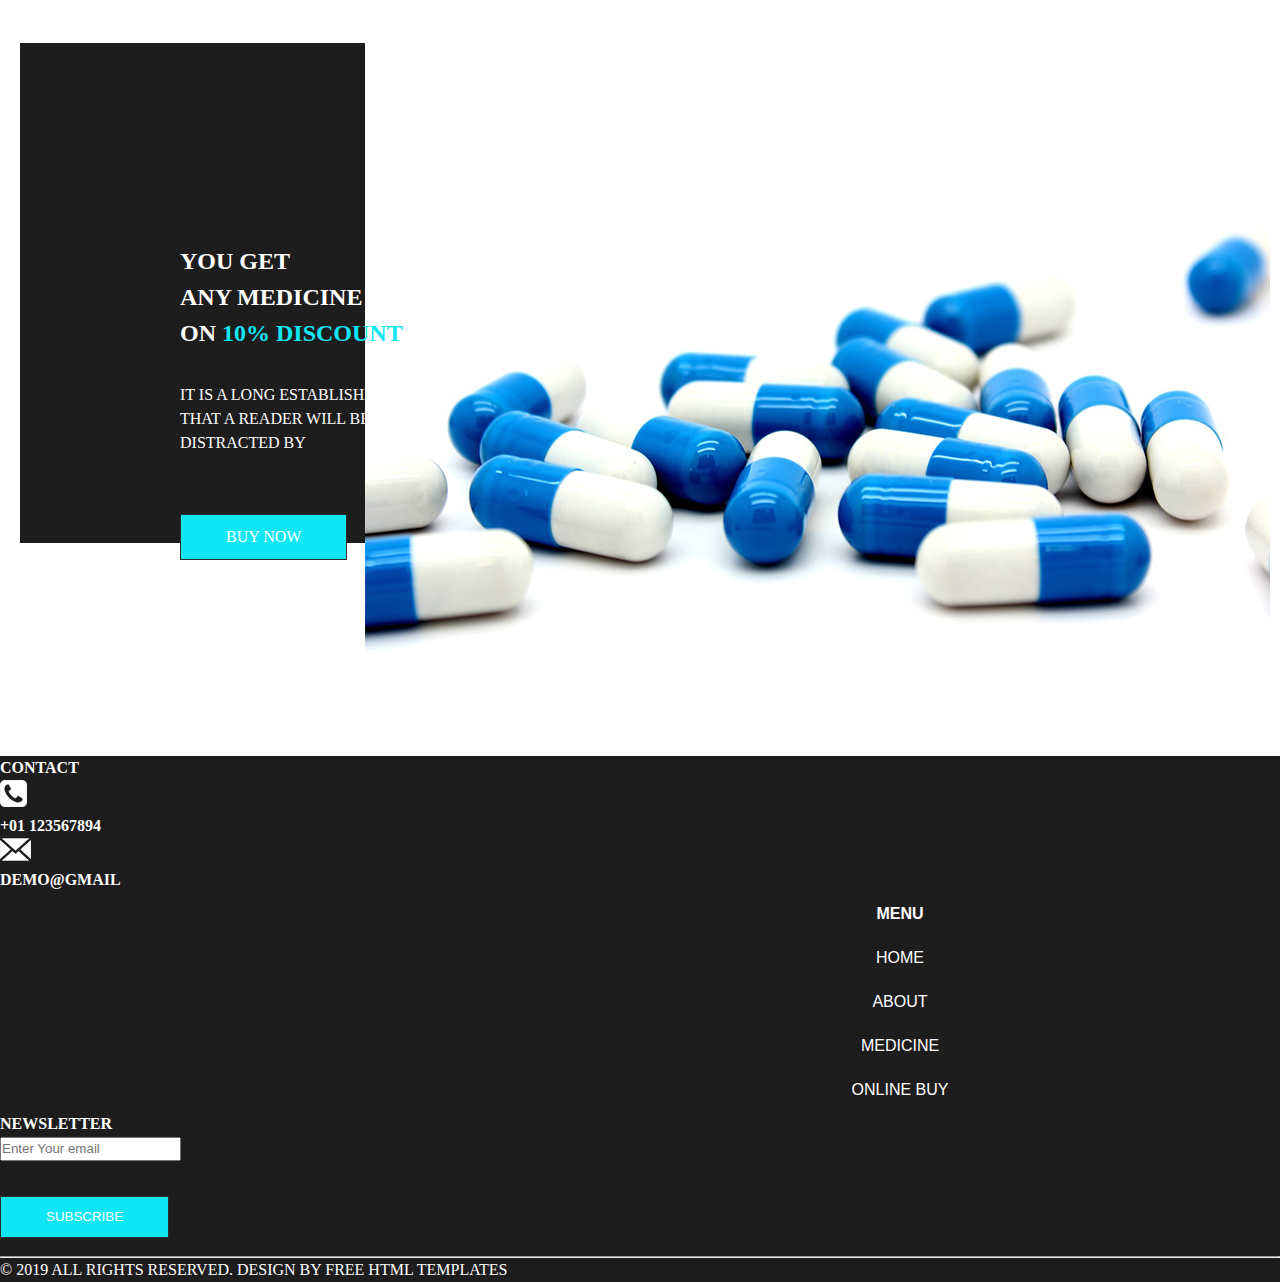
<file: news.html>
<!DOCTYPE html>
<html lang="en">

<head>
  <meta charset="UTF-8">
  <meta http-equiv="X-UA-Compatible" content="IE=edge">
  <meta name="viewport" content="width=device-width, initial-scale=1.0">
  <title>Document</title>
  <link rel="stylesheet" href="style.css">
</head>

<body>
  <header class="header_area">
    <div class="container">
      <div class="top-container" style="padding-top: 5px; padding-bottom: 5px;  ">

        <div class="tel_container" style="padding-left:100px ;">
          <a href="">
            <img src="images/telephone-symbol-button.png" alt="" width="20px"> CALL : +01
            1234567890 </a>
        </div>
        <div class=" social-container" style="padding-right:100px ;">
          <a href="">
            <img src="images\fb.png" style=" padding-right: 5px; width: none" 20px width="25px" alt class="fb_img">
          </a>
          <a href="">
            <img src="images\twitter.png" style=" padding-right: 5px;" alt class=" tw_img" width="25px">
          </a>
          <a href="">
            <img src="images\instagram.png" style=" padding-right: 50px; width : none;" 20px width="25px" alt
              class="ig_img">
          </a>
        </div>
      </div>
    </div>
    </div>
    </div>
  </header>
  <section class="nav_section">
    <div class="nav_container">

      <a class="" href=" index.html">
        <img src="images/logo.png" alt="">
        <span class="head">MEDION</span>
      </a>

      <ul class="navbar-nav  ">
        <li class="nav-item active">
          <a class="nav-link" href="index.html">Home </a>
        </li>
        <li class="nav-item">
          <a class="nav-link" href="about.html"> About </a>
        </li>
        <li class="nav-item">
          <a class="nav-link" href="medicine.html"> Medicine </a>
        </li>
        <li class="nav-item">
          <a class="nav-link" href="buy.html"> Online Buy </a>
        </li>
        <li class="nav-item">
          <a class="nav-link" href="news.html"> News </a>
        </li>
        <li class="nav-item">
          <a class="nav-link" href="contact.html">Contact us</a>
        </li>
      </ul>

      <input type="search" placeholder="Search">
      <button class="" type=""><img src="images/search-icon.png" alt="" srcset="" width="15px"></button>

      <div class="" style="padding-left: 25px; padding-top: 12px;">
        <a href="">
          <img src="images/user.png" alt="">
          <span>
           LOGIN
          </span>
        </a>
      </div>
    </div>
    </div>

  </section>
  <section class="about_section_layout_padding">
    <div class="container">
      <div class="custom_heading-container " style="display: flex; justify-content: center; text-align: center;">
        <h2 style=" text-align: center;">
          NEWS
        </h2>
        <Vr >
      </div>
      <div class="about"><img src="images/about-medicine.png" alt="" style="display: flex; justify-content: center; ">
      </div>

      <div class="detail-box" style="text-align: center ;  justify-content: center;">
        <p style="float: right;padding: 100px;">
          It is a long established fact that a reader will be distracted by the readable content of a page when looking
          at its layout. The point of using Lorem Ipsum is that it has a more-or-less normal distribution of letters, as
          opposed to using 'Content here, content here', making it
        </p>
      </div>
      <div class="Readmore ">
        <a href="">
          Read More
        </a>
      </div>
    </div>
    </div>
  </section>
  
  <div class="detail-box2">
    <div><img src="images/transportation.png" alt="">
      <h5>
        FAST DELIVERY
      </h5>
      <p>
        It is a long established fact that a reader will be distracted by
      </p>
    </div>
  </div>


  <div class="detail-box2">
    <div>
      <img src="images/government linceses.png" alt="">
      <h5>
        LICENSE OF GOVERNMENT
      </h5>
      <p>
        It is a long established fact that a reader will be distracted by
      </p>
    </div>
  </div>

  </div>
  <div class="detail-box2">
    <div>
      <img src="images/24 support.png" alt="">
      <h5>
        SUPPORT24/7

      </h5>
      <p>
        It is a long established fact that a reader will be distracted by
      </p>
    </div>
  </div>
  </div>
  <div class="" style="padding: 10px 5px 0px 10px;">

    <div class="" style="padding: 10px 5px 0px 10px;">

      <div class="detail-box" style="display:flex ;">
        <div class="row2" style="display: block; justify-content: center;">
          <div style="position: relative; top: 200px; left: 160px; right: 0px; max-width: 250px;">
            <h2 style="font:40px ; margin: 0px 0px 8px; ">
              You get <br>
              any medicine <br>
              on
              <span style="color: #10e7f4;">
                10% discount
              </span>
            </h2>
            <br>
            <p>
              It is a long established fact that a reader will be distracted by
            </p>
            <br>
            <div class="buy_now_button2">
              <a href="">
                Buy Now
              </a>
            </div>
          </div>
        </div> <img src="images/medicines.jpg" alt="" style="
          float: right; align-items: center; display: grid;">
  
      </div>
    </div>
  
  
    </div>
    </div>
    
<br>
<section class="info_section layout_padding2" style="">

  <div class="container" style="box-sizing: border-box; ">
    <div class="row2" style="display: block;">
      <div class="">
        <div class="info_contact">
          <h4>
            Contact
          </h4>
          <div class="">
            <div class="">
              <img src="images/telephone-symbol-button.png" alt="">
           
              <h6>
                +01 123567894
              </h6>
            </div>
          </div>
          <div class="">
            <div class="">
              <img src="images/email.png" alt="">
            </div>
            <div class="">
              <h6>
                demo@gmail
              </h6>
            </div>
          </div>
        </div>
      </div>
      <div class=" ">
        
          <div class="but-nav">
            <div class="info_menu">
          
          <ul class=" buttom-navbar-nav  ">
            <li class="">
              <a class="nav-link" href=""><h4>
            Menu
          </h4></a>
            </li>
            <li class="">
              <a class="nav-link" href="index.html">Home <span class="sr-only"></span></a>
            </li>
            <li class="">
              <a class="nav-link" href="about.html"> About </a>
            </li>
            <li class="">
              <a class="nav-link" href="medicine.html"> Medicine </a>
            </li>
            <li class="">
              <a class="nav-link" href="buy.html"> Online Buy </a>
            </li>
          </ul>
        </div>
        </div>
      </div>
      <div class="col-md-6">
        <div class="info_news">
          <h4>
            newsletter
          </h4>
          <form action="">
            <input type="text" placeholder="Enter Your email">
            <div class="d-flex justify-content-center justify-content-end mt-3">
              <button class="buy_now_button2">
                Subscribe
              </button>
            </div>
          </form>
        </div>
      </div>
    </div>
  </div>
</section>
<hr>
<section class="container-fluid footer_section">
  <div class="row2">
    <p>
      © 2019 All Rights Reserved. Design by
      <a href="https://html.design/">Free Html Templates</a>
    </p>
  </div>
</section>

</body>

</html>
</file>
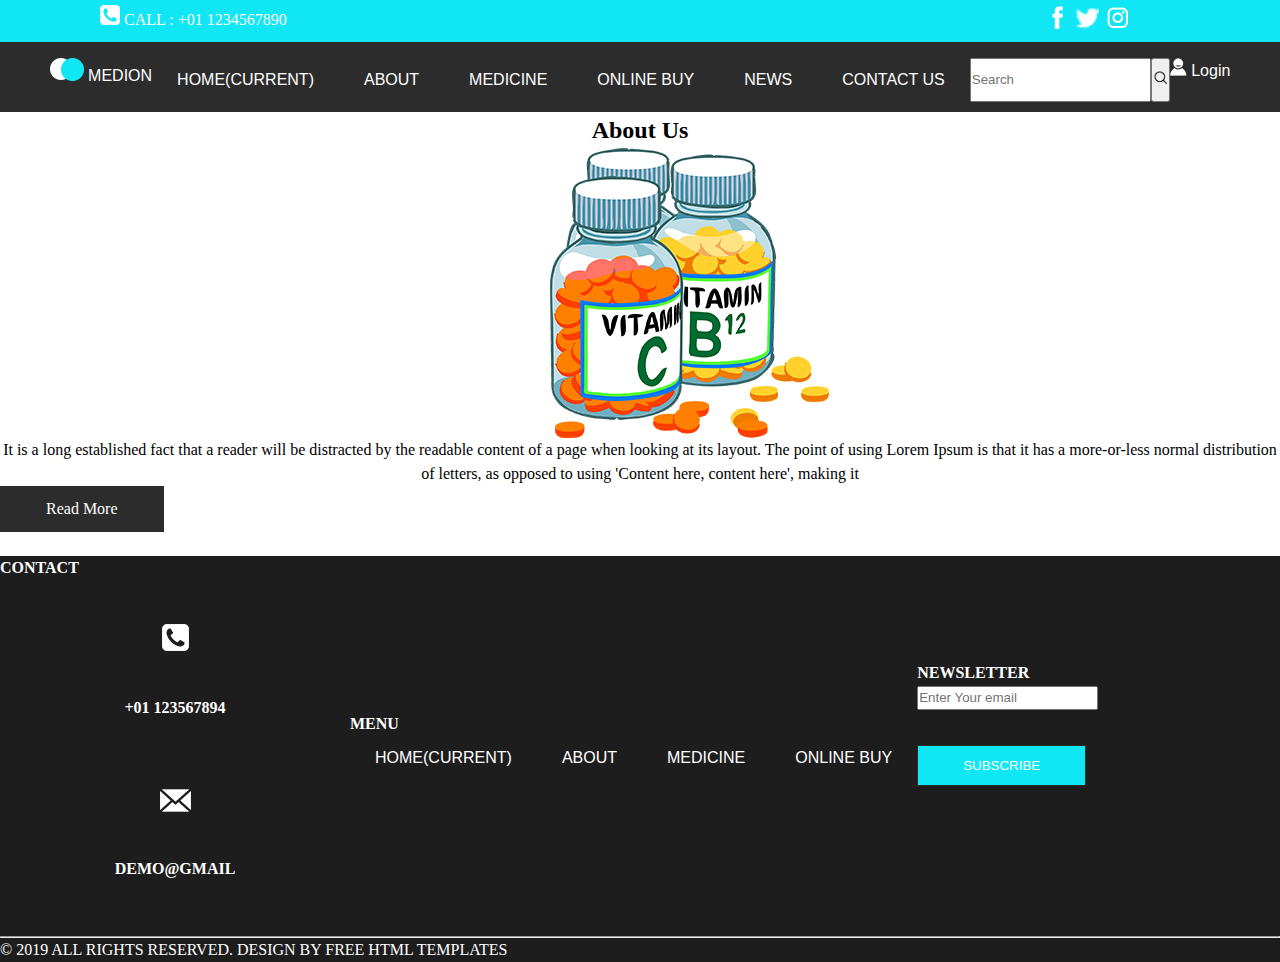
<file: New folder (3)/about.html>
<!DOCTYPE html>
<html lang="en">

<head>
    <meta charset="UTF-8">
    <meta http-equiv="X-UA-Compatible" content="IE=edge">
    <meta name="viewport" content="width=device-width, initial-scale=1.0">
    <title>Document</title>
    <link rel="stylesheet" href="style.css">
</head>

<body>
    <header class="header_area">
        <div class="container">
          <div class="top-container" style="padding-top: 5px; padding-bottom: 5px;  ">
    
            <div class="tel_container" style="padding-left:100px ;">
              <a href="">
                <img src="images/telephone-symbol-button.png" alt="" width="20px"> CALL : +01
                1234567890 </a>
            </div>
            <div class=" social-container" style="padding-right:100px ;">
              <a href="">
                <img src="images\fb.png" style=" padding-right: 5px; width: none" 20px width="25px" alt class="fb_img">
              </a>
              <a href="">
                <img src="images\twitter.png" style=" padding-right: 5px;" alt class=" tw_img" width="25px">
              </a>
              <a href="">
                <img src="images\instagram.png" style=" padding-right: 50px; width : none;" 20px width="25px" alt
                  class="ig_img">
              </a>
            </div>
          </div>
        </div>
        </div>
        </div>
      </header>
      <section class="nav_section">
        <div class="nav_container">
    
          <a class="" href=" index.html">
            <img src="images/logo.png" alt="">
            <span class="head">MEDION</span>
          </a>
    
          <ul class="navbar-nav  ">
            <li class="nav-item active">
              <a class="nav-link" href="index.html">Home <span>(current)</span></a>
            </li>
            <li class="nav-item">
              <a class="nav-link" href="about.html"> About </a>
            </li>
            <li class="nav-item">
              <a class="nav-link" href="medicine.html"> Medicine </a>
            </li>
            <li class="nav-item">
              <a class="nav-link" href="buy.html"> Online Buy </a>
            </li>
            <li class="nav-item">
              <a class="nav-link" href="news.html"> News </a>
            </li>
            <li class="nav-item">
              <a class="nav-link" href="contact.html">Contact us</a>
            </li>
          </ul>
    
          <input type="search" placeholder="Search">
          <button class="" type=""><img src="images/search-icon.png" alt="" srcset="" width="15px"></button>
    
          <div class="">
            <a href="">
              <img src="images/user.png" alt="">
              <span>
                Login
              </span>
            </a>
          </div>
        </div>
        </div>
    
      </section>
      <section class="about_section layout_padding">
       
        <div class="container">
            <div class="custom_heading-container " style="display: flex; justify-content: center; text-align: center;">
              <h2 style=" text-align: center;">
                About Us
              </h2>
              <vr style="color: #10e7f4;">
            </div>
            <div class="about"><img src="images/about-medicine.png" alt="" style="display: flex; justify-content: center; ">
            </div>
      
            <div class="detail-box" style="text-align: center ;">
              <p>
                It is a long established fact that a reader will be distracted by the readable content of a page when looking
                at its layout. The point of using Lorem Ipsum is that it has a more-or-less normal distribution of letters, as
                opposed to using 'Content here, content here', making it
              </p>
            </div>
            <div class="Readmore ">
              <a href="">
                Read More
              </a>
            </div>
          </div>
      </section>
      <br>
      <section class="info_section layout_padding2">
        <div class="container" style="box-sizing: border-box;">
          <div class="row2">
            <div class="">
              <div class="info_contact">
                <h4>
                  Contact
                </h4>
                <div class="box">
                  <div class="img-box">
                    <img src="images/telephone-symbol-button.png" alt="">
                  </div>
                  <div class="detail-box2">
                    <h6>
                      +01 123567894
                    </h6>
                  </div>
                </div>
                <div class="box">
                  <div class="img-box">
                    <img src="images/email.png" alt="">
                  </div>
                  <div class="detail-box2">
                    <h6>
                      demo@gmail
                    </h6>
                  </div>
                </div>
              </div>
            </div>
            <div class="">
              <div class="info_menu">
                <h4>
                  Menu
                </h4>
                <ul class="navbar-nav  ">
                  <li class="nav-item active">
                    <a class="nav-link" href="index.html">Home <span class="sr-only">(current)</span></a>
                  </li>
                  <li class="nav-item">
                    <a class="nav-link" href="about.html"> About </a>
                  </li>
                  <li class="nav-item">
                    <a class="nav-link" href="medicine.html"> Medicine </a>
                  </li>
                  <li class="nav-item">
                    <a class="nav-link" href="buy.html"> Online Buy </a>
                  </li>
                </ul>
              </div>
            </div>
            <div class="">
              <div class="info_news">
                <h4>
                  newsletter
                </h4>
                <form action="">
                  <input type="text" placeholder="Enter Your email">
                  <div class="d-flex justify-content-center justify-content-end mt-3">
                    <button class="buy_now_button2">
                      Subscribe
                    </button>
                  </div>
                </form>
              </div>
            </div>
          </div>
        </div>
      </section>
      <hr>
      <section class="container-fluid footer_section">
        <div class="row2">
        <p>
          © 2019 All Rights Reserved. Design by
          <a href="https://html.design/">Free Html Templates</a>
        </p>
      </div>
      </section>
</body>

</html>
</file>
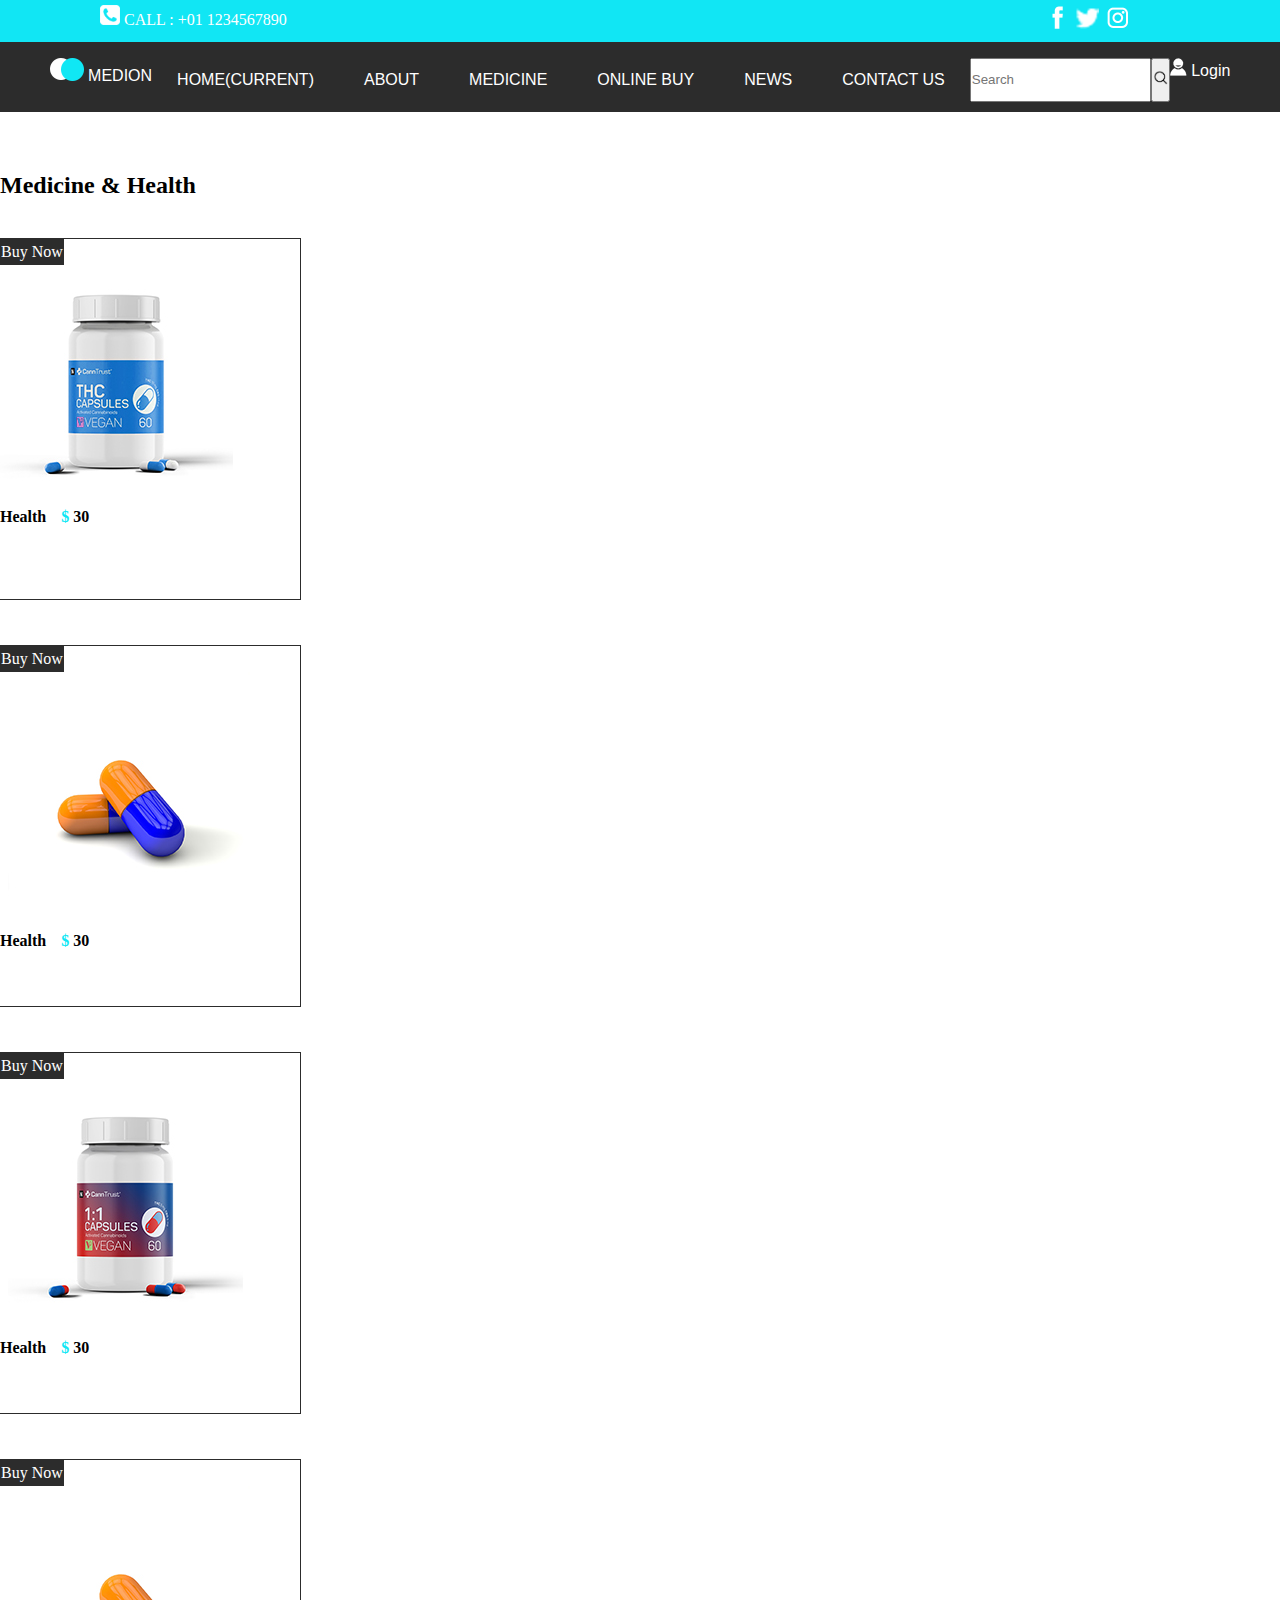
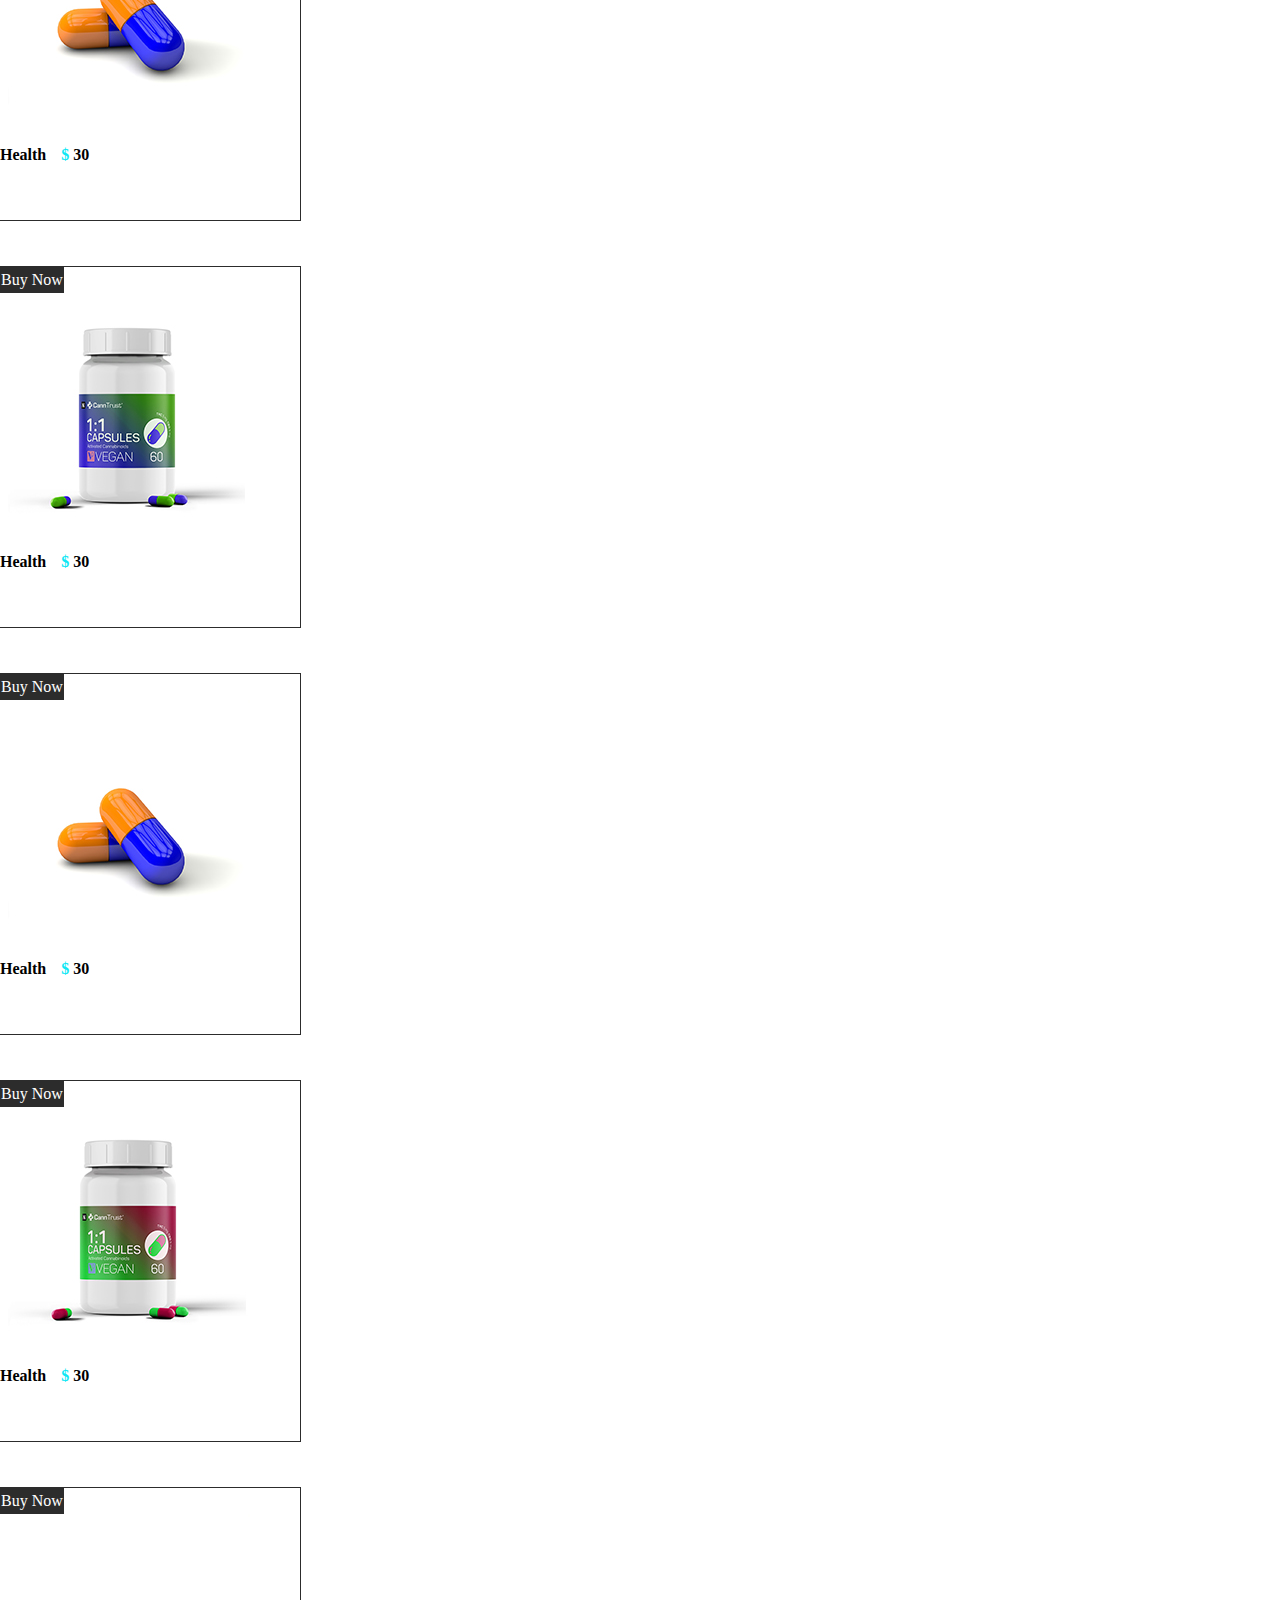
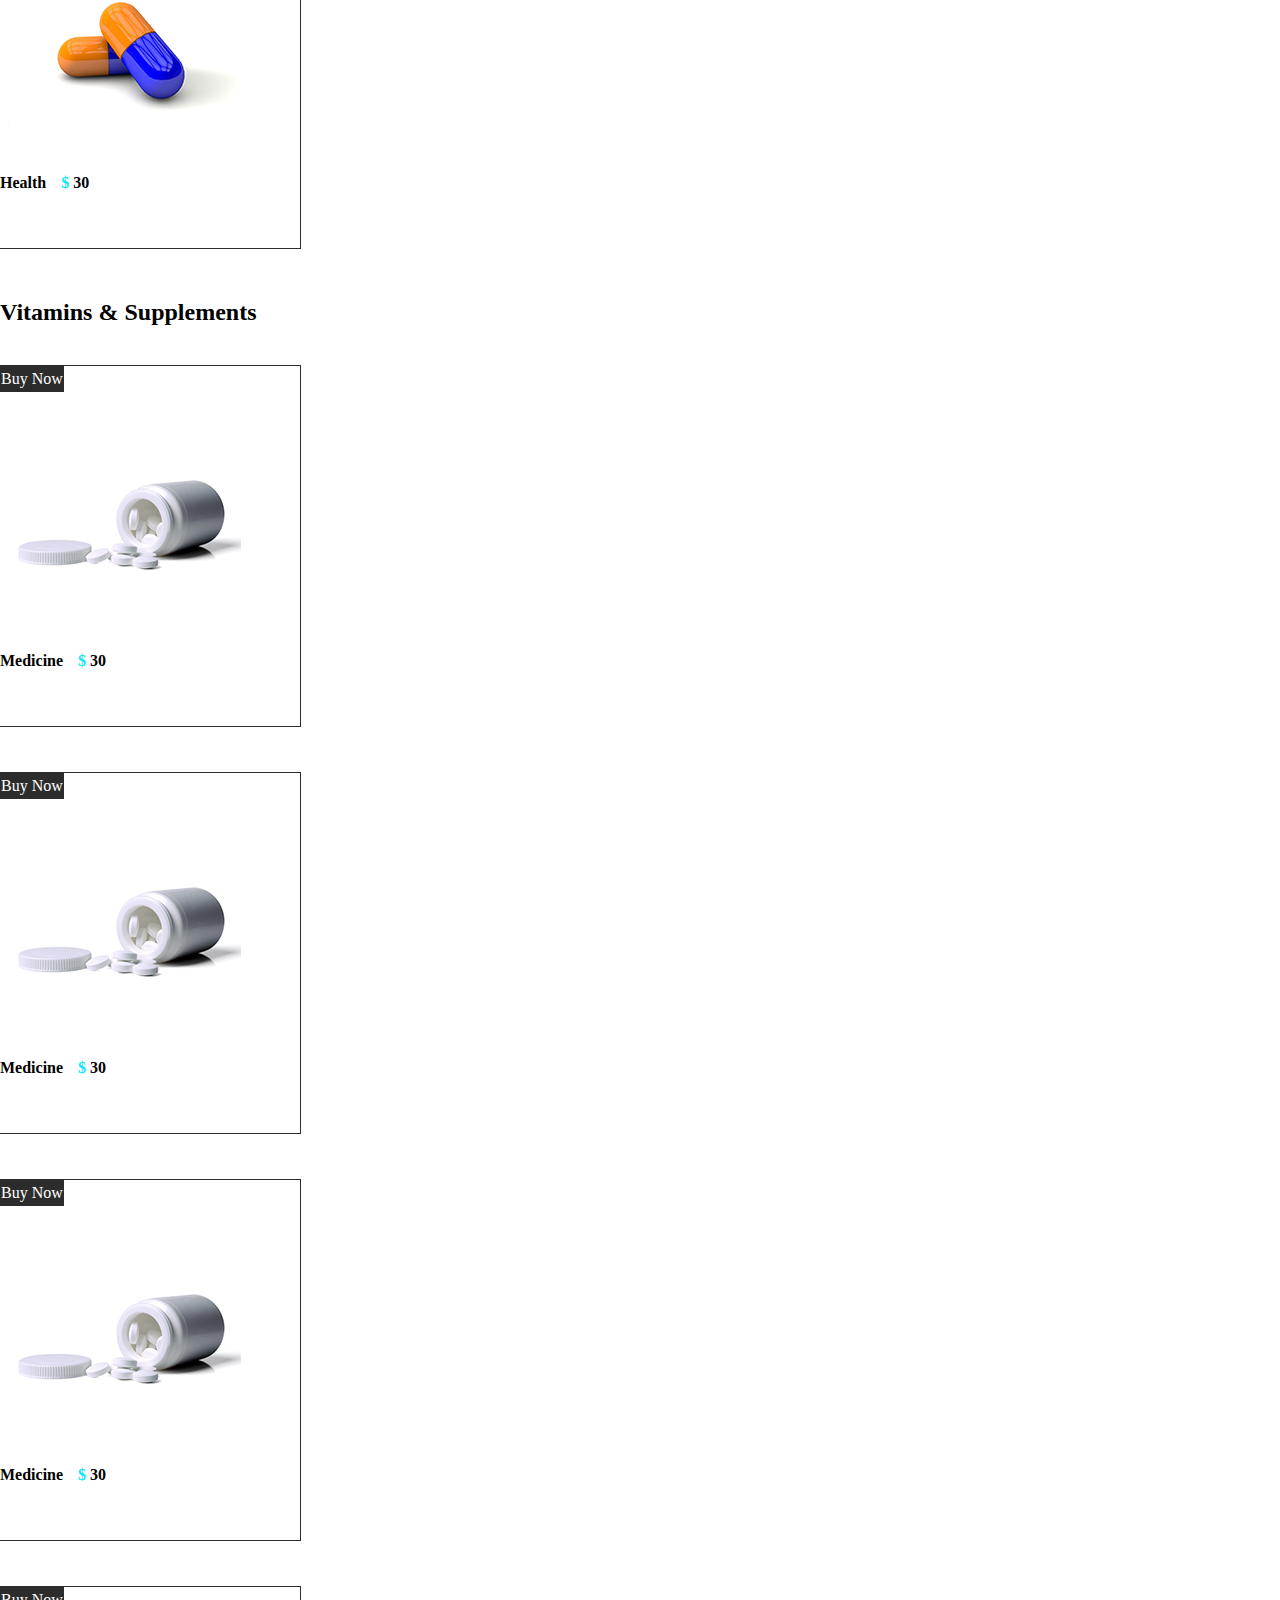
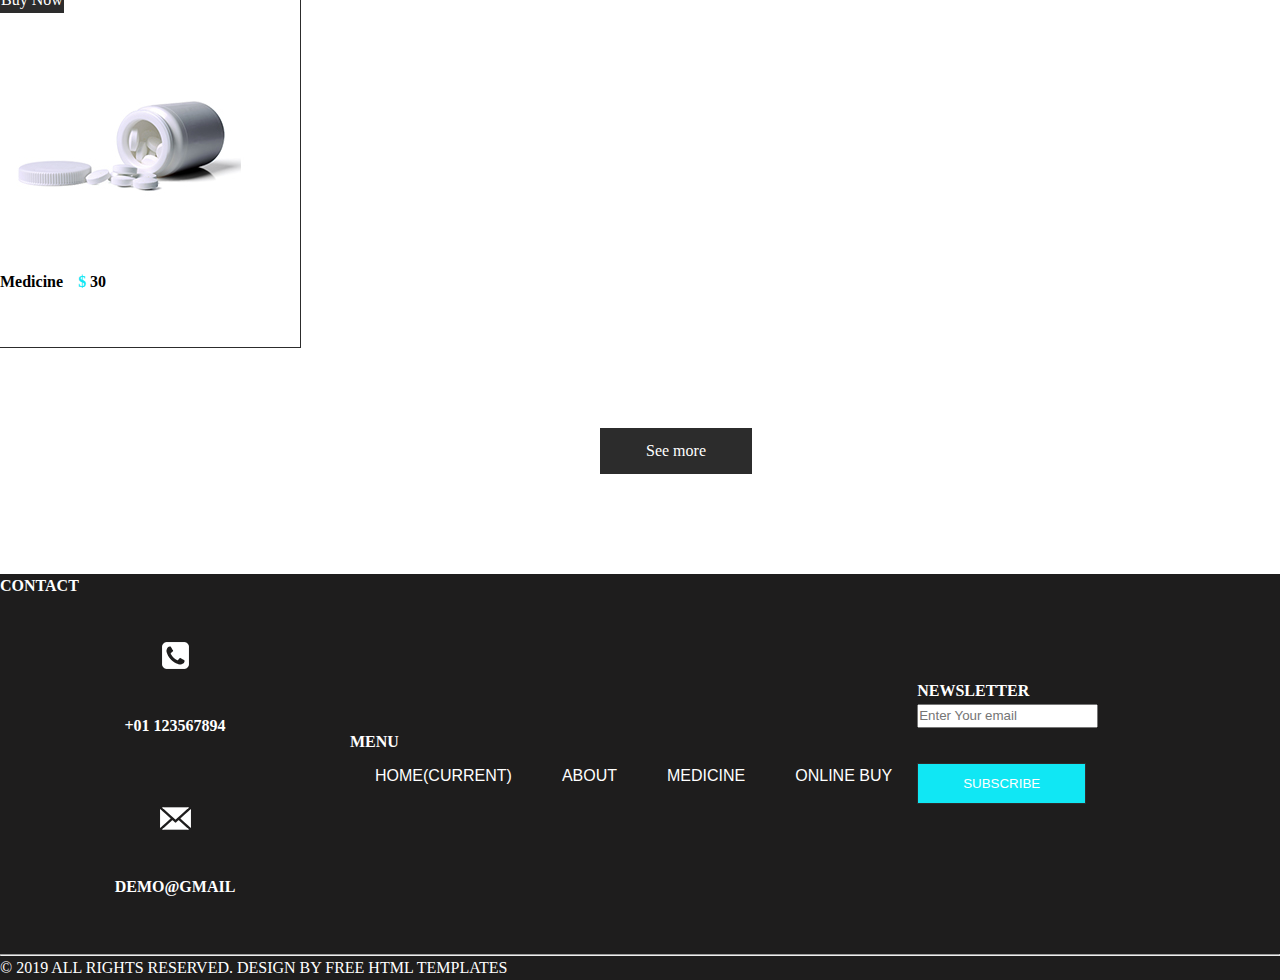
<file: New folder (3)/buy.html>
<!DOCTYPE html>
<html lang="en">

<head>
    <meta charset="UTF-8">
    <meta http-equiv="X-UA-Compatible" content="IE=edge">
    <meta name="viewport" content="width=device-width, initial-scale=1.0">
    <title>Document</title>
    <link rel="stylesheet" href="style.css">
</head>

<body>
  <header class="header_area">
    <div class="container">
      <div class="top-container" style="padding-top: 5px; padding-bottom: 5px;  ">

        <div class="tel_container" style="padding-left:100px ;">
          <a href="">
            <img src="images/telephone-symbol-button.png" alt="" width="20px"> CALL : +01
            1234567890 </a>
        </div>
        <div class=" social-container" style="padding-right:100px ;">
          <a href="">
            <img src="images\fb.png" style=" padding-right: 5px; width: none" 20px width="25px" alt class="fb_img">
          </a>
          <a href="">
            <img src="images\twitter.png" style=" padding-right: 5px;" alt class=" tw_img" width="25px">
          </a>
          <a href="">
            <img src="images\instagram.png" style=" padding-right: 50px; width : none;" 20px width="25px" alt
              class="ig_img">
          </a>
        </div>
      </div>
    </div>
    </div>
    </div>
  </header>
  <section class="nav_section">
    <div class="nav_container">

      <a class="" href=" index.html">
        <img src="images/logo.png" alt="">
        <span class="head">MEDION</span>
      </a>

      <ul class="navbar-nav  ">
        <li class="nav-item active">
          <a class="nav-link" href="index.html">Home <span>(current)</span></a>
        </li>
        <li class="nav-item">
          <a class="nav-link" href="about.html"> About </a>
        </li>
        <li class="nav-item">
          <a class="nav-link" href="medicine.html"> Medicine </a>
        </li>
        <li class="nav-item">
          <a class="nav-link" href="buy.html"> Online Buy </a>
        </li>
        <li class="nav-item">
          <a class="nav-link" href="news.html"> News </a>
        </li>
        <li class="nav-item">
          <a class="nav-link" href="contact.html">Contact us</a>
        </li>
      </ul>

      <input type="search" placeholder="Search">
      <button class="" type=""><img src="images/search-icon.png" alt="" srcset="" width="15px"></button>

      <div class="">
        <a href="">
          <img src="images/user.png" alt="">
          <span>
            Login
          </span>
        </a>
      </div>
    </div>
    </div>

  </section>
  <section class="health_section layout_padding" style="padding: 55px 0;">
    <div class="health_carousel-container">
      <h2 class="text-uppercase">
        Medicine & Health

      </h2>
      <div class="shopping">
        <div class="medicine">
          <a href="">buy now</a>
        </div>
        <div class="">
          <img src="images/p-1.jpg" alt="">
        </div>
        <div class="text" style="display: flex;
      text-align: right;">
          <h6>
            Health
          </h6>
          <h6 class="price">
            <span class="dolar_sign">
              $
            </span>
            30
          </h6>
        </div>
      </div>
      <div class="shopping">
        <div class="medicine">
          <a href="">buy now</a>
        </div>
        <div class="">
          <img src="images/p-5.jpg" alt="">
        </div>
        <div class="text" style="display: flex;
  text-align: right;">
          <h6>
            Health
          </h6>
          <h6 class="price">
            <span class="dolar_sign">
              $
            </span>
            30
          </h6>
        </div>
      </div>
      <div class="shopping">
        <div class="medicine">
          <a href="">buy now</a>
        </div>
        <div class="">
          <img src="images/p-2.jpg" alt="">
        </div>
        <div class="text" style="display: flex;
  text-align: right;">
          <h6>
            Health
          </h6>
          <h6 class="price">
            <span class="dolar_sign">
              $
            </span>
            30
          </h6>
        </div>
      </div>
      <div class="shopping">
        <div class="medicine">
          <a href="">buy now</a>
        </div>
        <div class="">
          <img src="images/p-5.jpg" alt="">
        </div>
        <div class="text" style="display: flex;
  text-align: right;">
          <h6>
            Health
          </h6>
          <h6 class="price">
            <span class="dolar_sign">
              $
            </span>
            30
          </h6>
        </div>
      </div>
      <div class="shopping">
        <div class="medicine">
          <a href="">buy now</a>
        </div>
        <div class="">
          <img src="images/p-3.jpg" alt="">
        </div>
        <div class="text" style="display: flex;
  text-align: right;">
          <h6>
            Health
          </h6>
          <h6 class="price">
            <span class="dolar_sign">
              $
            </span>
            30
          </h6>
        </div>
      </div>
      <div class="shopping">
        <div class="medicine">
          <a href="">buy now</a>
        </div>
        <div class="">
          <img src="images/p-5.jpg" alt="">
        </div>
        <div class="text" style="display: flex;
  text-align: right;">
          <h6>
            Health
          </h6>
          <h6 class="price">
            <span class="dolar_sign">
              $
            </span>
            30
          </h6>
        </div>
      </div>
      <div class="shopping">
        <div class="medicine">
          <a href="">buy now</a>
        </div>
        <div class="">
          <img src="images/p-4.jpg" alt="">
        </div>
        <div class="text" style="display: flex;
  text-align: right;">
          <h6>
            Health
          </h6>
          <h6 class="price">
            <span class="dolar_sign">
              $
            </span>
            30
          </h6>
        </div>
      </div>

      <div class="shopping">
        <div class="medicine">
          <a href="">buy now</a>
        </div>
        <div class="">
          <img src="images/p-5.jpg" alt="">
        </div>
        <div class="text" style="display:flex ;
  text-align: right;">
          <h6>
            Health
          </h6>
          <h6 class="price">
            <span class="dolar_sign">
              $
            </span>
            30
          </h6>
        </div>
      </div>

      <h2 class="text-uppercase">
        Vitamins &amp; Supplements


      </h2>
      <div class="shopping">
        <div class="medicine">
          <a href="">buy now</a>
        </div>
        <div class="">
          <img src="images/p-6.jpg" alt="">
        </div>
        <div class="text" style="display: flex;
        text-align: right;">
          <h6>
            Medicine
          </h6>
          <h6 class="price">
            <span class="dolar_sign">
              $
            </span>
            30
          </h6>
        </div>
      </div>
      <div class="shopping">
        <div class="medicine">
          <a href="">buy now</a>
        </div>
        <div class="">
          <img src="images/p-6.jpg" alt="">
        </div>
        <div class="text" style="display: flex;
        text-align: right;">
          <h6>
            Medicine
          </h6>
          <h6 class="price">
            <span class="dolar_sign">
              $
            </span>
            30
          </h6>
        </div>
      </div>
      <div class="shopping">
        <div class="medicine">
          <a href="">buy now</a>
        </div>
        <div class="">
          <img src="images/p-6.jpg" alt="">
        </div>
        <div class="text" style="display: flex;
        text-align: right;">
          <h6>
            Medicine
          </h6>
          <h6 class="price">
            <span class="dolar_sign">
              $
            </span>
            30
          </h6>
        </div>
      </div>
      <div class="shopping">
        <div class="medicine">
          <a href="">buy now</a>
        </div>
        <div class="">
          <img src="images/p-6.jpg" alt="">
        </div>
        <div class="text" style="display: flex;
        text-align: right;">
          <h6>
            Medicine
          </h6>
          <h6 class="price">
            <span class="dolar_sign">
              $
            </span>
            30
          </h6>
        </div>
      </div>
      <div class="d-flex justify-content-center">
        <a href="">

        </a>
      </div>
      <div class="buy_now_button3">
        <a href="">
          See more
        </a>
      </div>
  </section>
     <section class="info_section layout_padding2">
        <div class="container" style="box-sizing: border-box;">
          <div class="row2">
            <div class="">
              <div class="info_contact">
                <h4>
                  Contact
                </h4>
                <div class="box">
                  <div class="img-box">
                    <img src="images/telephone-symbol-button.png" alt="">
                  </div>
                  <div class="detail-box2">
                    <h6>
                      +01 123567894
                    </h6>
                  </div>
                </div>
                <div class="box">
                  <div class="img-box">
                    <img src="images/email.png" alt="">
                  </div>
                  <div class="detail-box2">
                    <h6>
                      demo@gmail
                    </h6>
                  </div>
                </div>
              </div>
            </div>
            <div class="">
              <div class="info_menu">
                <h4>
                  Menu
                </h4>
                <ul class="navbar-nav  ">
                  <li class="nav-item active">
                    <a class="nav-link" href="index.html">Home <span class="sr-only">(current)</span></a>
                  </li>
                  <li class="nav-item">
                    <a class="nav-link" href="about.html"> About </a>
                  </li>
                  <li class="nav-item">
                    <a class="nav-link" href="medicine.html"> Medicine </a>
                  </li>
                  <li class="nav-item">
                    <a class="nav-link" href="buy.html"> Online Buy </a>
                  </li>
                </ul>
              </div>
            </div>
            <div class="">
              <div class="info_news">
                <h4>
                  newsletter
                </h4>
                <form action="">
                  <input type="text" placeholder="Enter Your email">
                  <div class="d-flex justify-content-center justify-content-end mt-3">
                    <button class="buy_now_button2">
                      Subscribe
                    </button>
                  </div>
                </form>
              </div>
            </div>
          </div>
        </div>
      </section>
      <hr>
      <section class="container-fluid footer_section">
        <div class="row2">
        <p>
          © 2019 All Rights Reserved. Design by
          <a href="https://html.design/">Free Html Templates</a>
        </p>
      </div>
      </section>
</body>

</html>
</file>
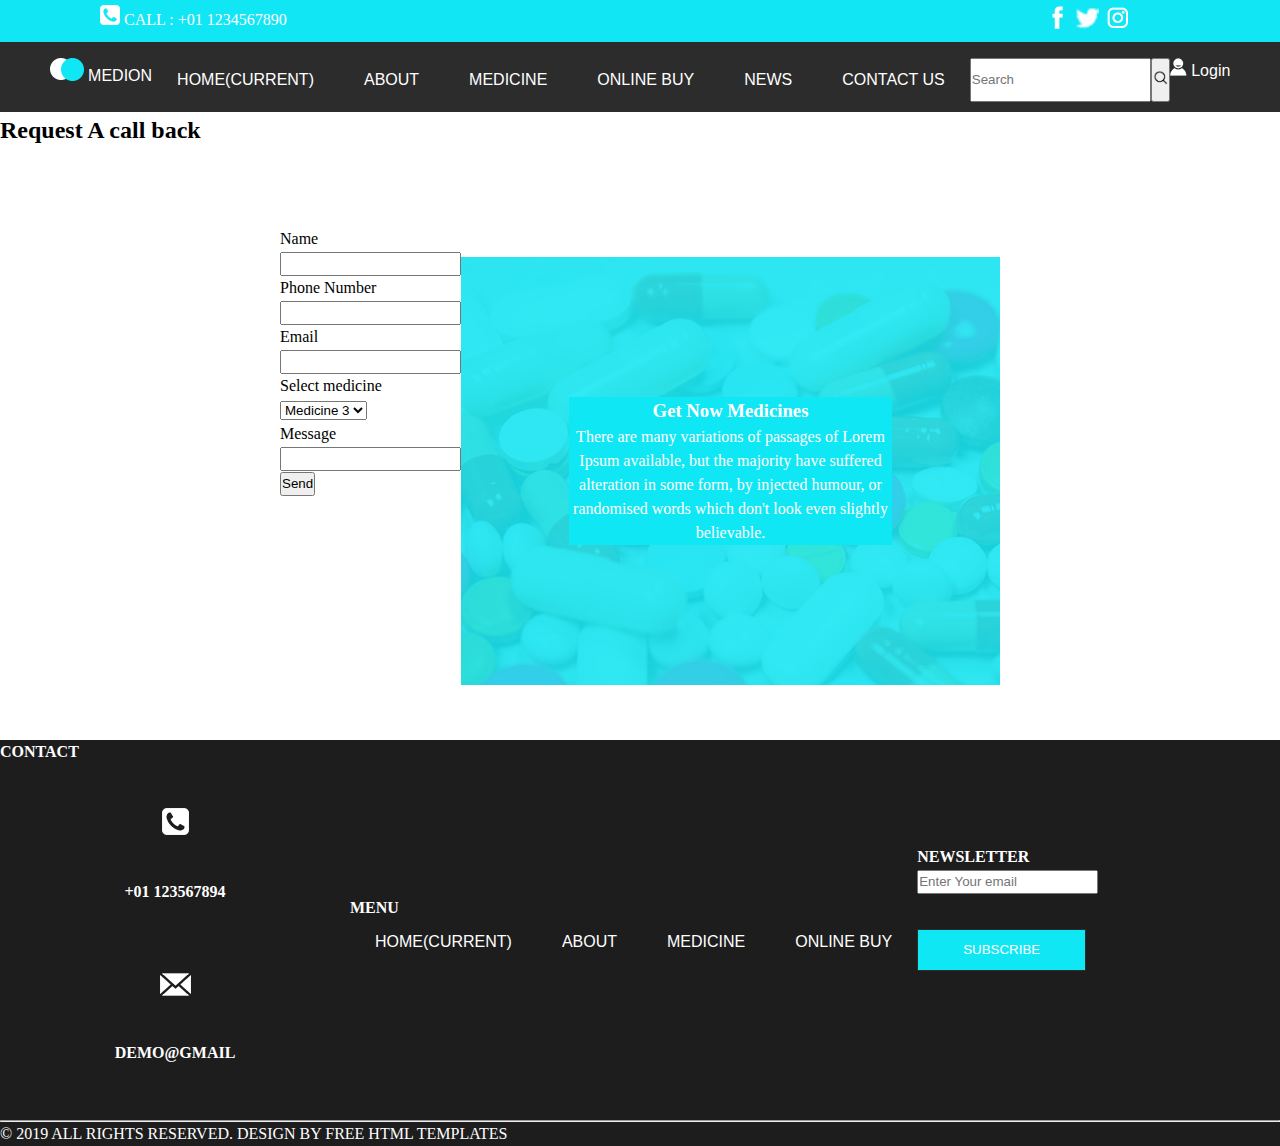
<file: New folder (3)/contact.html>
<!DOCTYPE html>
<html lang="en">

<head>
    <meta charset="UTF-8">
    <meta http-equiv="X-UA-Compatible" content="IE=edge">
    <meta name="viewport" content="width=device-width, initial-scale=1.0">
    <title>Document</title>
    <link rel="stylesheet" href="style.css">
</head>

<body>
  <header class="header_area">
    <div class="container">
      <div class="top-container" style="padding-top: 5px; padding-bottom: 5px;  ">

        <div class="tel_container" style="padding-left:100px ;">
          <a href="">
            <img src="images/telephone-symbol-button.png" alt="" width="20px"> CALL : +01
            1234567890 </a>
        </div>
        <div class=" social-container" style="padding-right:100px ;">
          <a href="">
            <img src="images\fb.png" style=" padding-right: 5px; width: none" 20px width="25px" alt class="fb_img">
          </a>
          <a href="">
            <img src="images\twitter.png" style=" padding-right: 5px;" alt class=" tw_img" width="25px">
          </a>
          <a href="">
            <img src="images\instagram.png" style=" padding-right: 50px; width : none;" 20px width="25px" alt
              class="ig_img">
          </a>
        </div>
      </div>
    </div>
    </div>
    </div>
  </header>
  <section class="nav_section">
    <div class="nav_container">

      <a class="" href=" index.html">
        <img src="images/logo.png" alt="">
        <span class="head">MEDION</span>
      </a>

      <ul class="navbar-nav  ">
        <li class="nav-item active">
          <a class="nav-link" href="index.html">Home <span>(current)</span></a>
        </li>
        <li class="nav-item">
          <a class="nav-link" href="about.html"> About </a>
        </li>
        <li class="nav-item">
          <a class="nav-link" href="medicine.html"> Medicine </a>
        </li>
        <li class="nav-item">
          <a class="nav-link" href="buy.html"> Online Buy </a>
        </li>
        <li class="nav-item">
          <a class="nav-link" href="news.html"> News </a>
        </li>
        <li class="nav-item">
          <a class="nav-link" href="contact.html">Contact us</a>
        </li>
      </ul>

      <input type="search" placeholder="Search">
      <button class="" type=""><img src="images/search-icon.png" alt="" srcset="" width="15px"></button>

      <div class="">
        <a href="">
          <img src="images/user.png" alt="">
          <span>
            Login
          </span>
        </a>
      </div>
    </div>
    </div>

  </section>
  <div class="">
    <div class="custom_heading-container ">
      <h2>
        Request A call back
      </h2><br>
    </div>
  </div>
  <div class="container_layout_padding2">
    <div class="form_contaier">
      <form>
        <div class="form-group">
          <label for="exampleInputName1">Name</label>
          <input type="text" class="form-control" id="exampleInputName1">
        </div>
        <div class="form-group">
          <label for="exampleInputNumber1">Phone Number</label>
          <input type="text" class="form-control" id="exampleInputNumber1">
        </div>

        <div class="form-group">
          <label for="exampleInputEmail1">Email </label>
          <input type="email" class="form-control" id="exampleInputEmail1">
        </div>
        <div class="form-group ">
          <label for="inputState">Select medicine</label>
          <select id="inputState" class="form-control">
            <option selected="">Medicine 1</option>
            <option selected="">Medicine 2</option>
            <option selected="">Medicine 3</option>
          </select>
        </div>
        <div class="form-group">
          <label for="exampleInputMessage">Message</label>
          <input type="text" class="form-control" id="exampleInputMessage">
        </div>
        <button type="submit" class="">Send</button>
      </form>
    </div>
    <div class="row3">
      <div class="">

      </div>
     
      <div class="detail-box3">
        <h3>
          Get Now Medicines
        </h3>
        <p>
          There are many variations of passages of Lorem Ipsum available, but the majority have suffered alteration
          in some form, by injected humour, or randomised words which don't look even slightly believable.
        </p>
      </div>
    </div>
  </div>
  </div>
       <section class="info_section layout_padding2">
        <div class="container" style="box-sizing: border-box;">
          <div class="row2">
            <div class="">
              <div class="info_contact">
                <h4>
                  Contact
                </h4>
                <div class="box">
                  <div class="img-box">
                    <img src="images/telephone-symbol-button.png" alt="">
                  </div>
                  <div class="detail-box2">
                    <h6>
                      +01 123567894
                    </h6>
                  </div>
                </div>
                <div class="box">
                  <div class="img-box">
                    <img src="images/email.png" alt="">
                  </div>
                  <div class="detail-box2">
                    <h6>
                      demo@gmail
                    </h6>
                  </div>
                </div>
              </div>
            </div>
            <div class="">
              <div class="info_menu">
                <h4>
                  Menu
                </h4>
                <ul class="navbar-nav  ">
                  <li class="nav-item active">
                    <a class="nav-link" href="index.html">Home <span class="sr-only">(current)</span></a>
                  </li>
                  <li class="nav-item">
                    <a class="nav-link" href="about.html"> About </a>
                  </li>
                  <li class="nav-item">
                    <a class="nav-link" href="medicine.html"> Medicine </a>
                  </li>
                  <li class="nav-item">
                    <a class="nav-link" href="buy.html"> Online Buy </a>
                  </li>
                </ul>
              </div>
            </div>
            <div class="">
              <div class="info_news">
                <h4>
                  newsletter
                </h4>
                <form action="">
                  <input type="text" placeholder="Enter Your email">
                  <div class="d-flex justify-content-center justify-content-end mt-3">
                    <button class="buy_now_button2">
                      Subscribe
                    </button>
                  </div>
                </form>
              </div>
            </div>
          </div>
        </div>
      </section>
      <hr>
      <section class="container-fluid footer_section">
        <div class="row2">
        <p>
          © 2019 All Rights Reserved. Design by
          <a href="https://html.design/">Free Html Templates</a>
        </p>
      </div>
      </section>
</body>

</html>
</file>
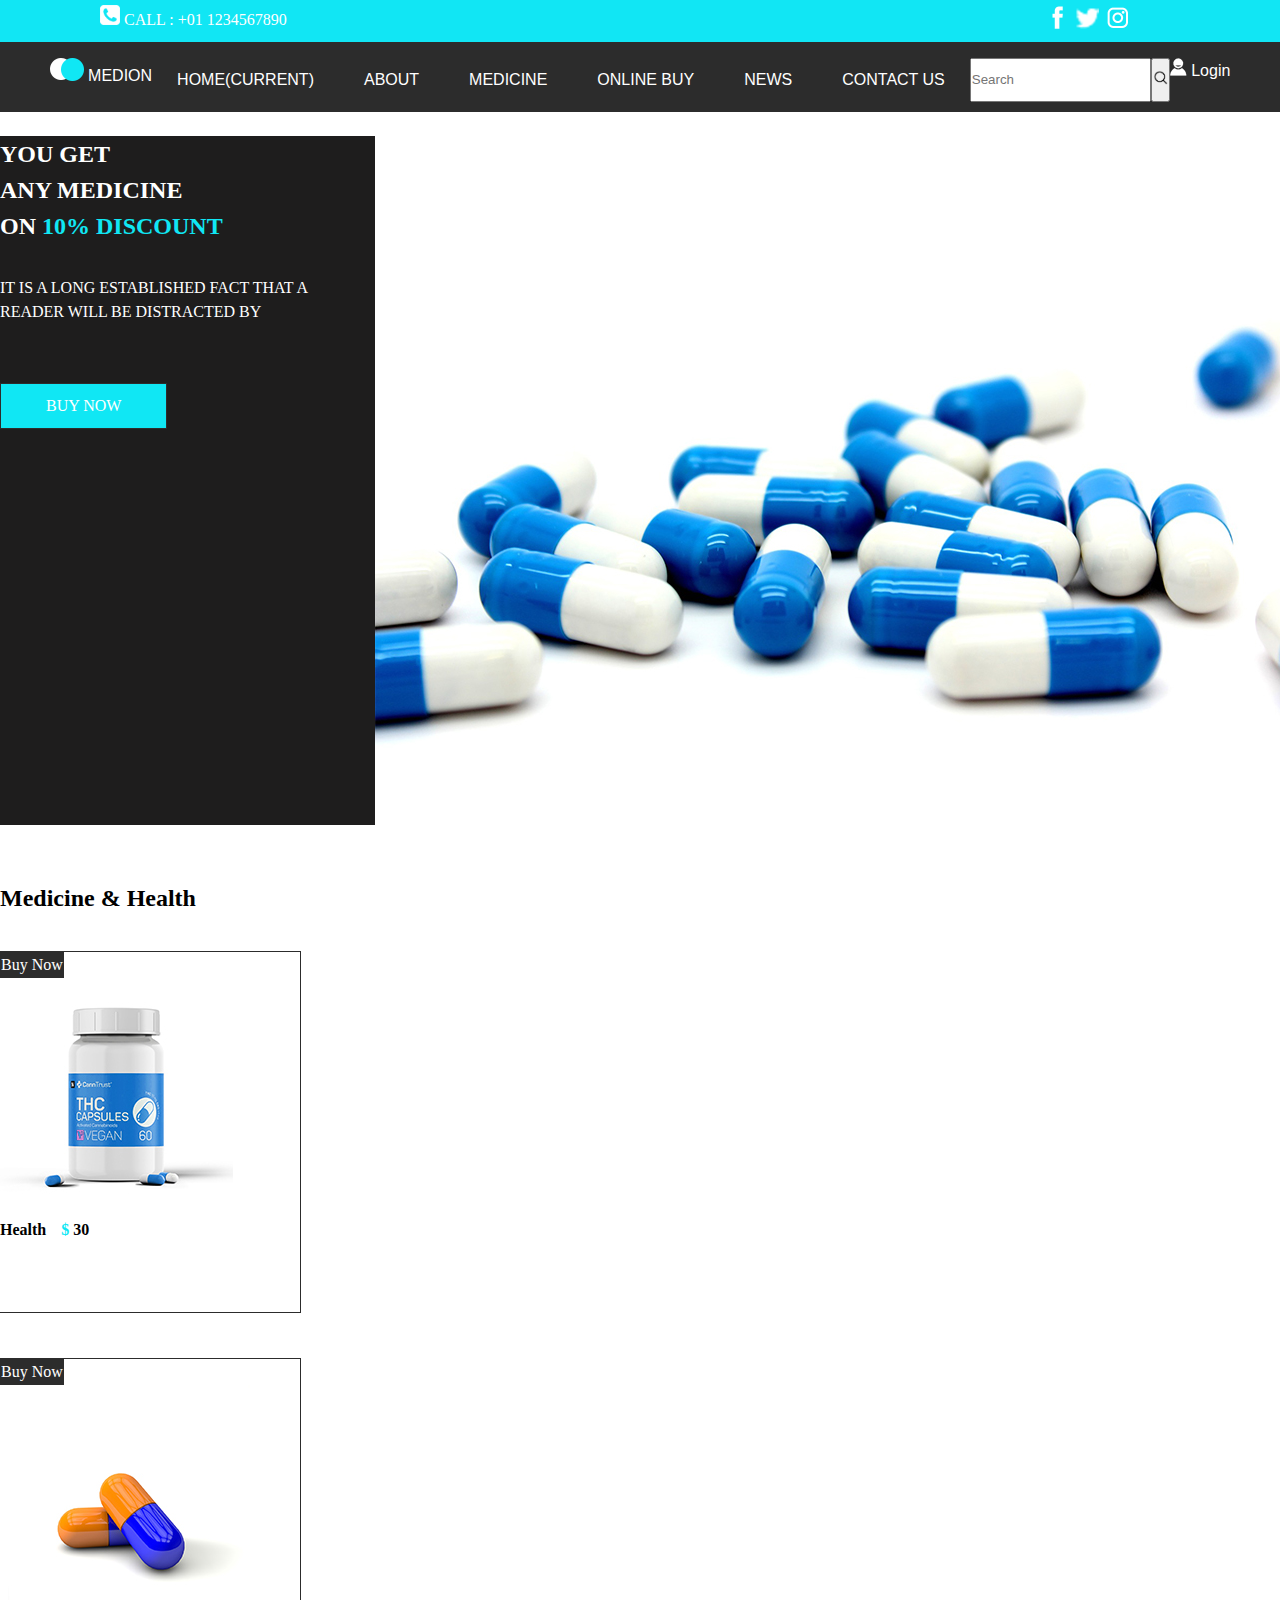
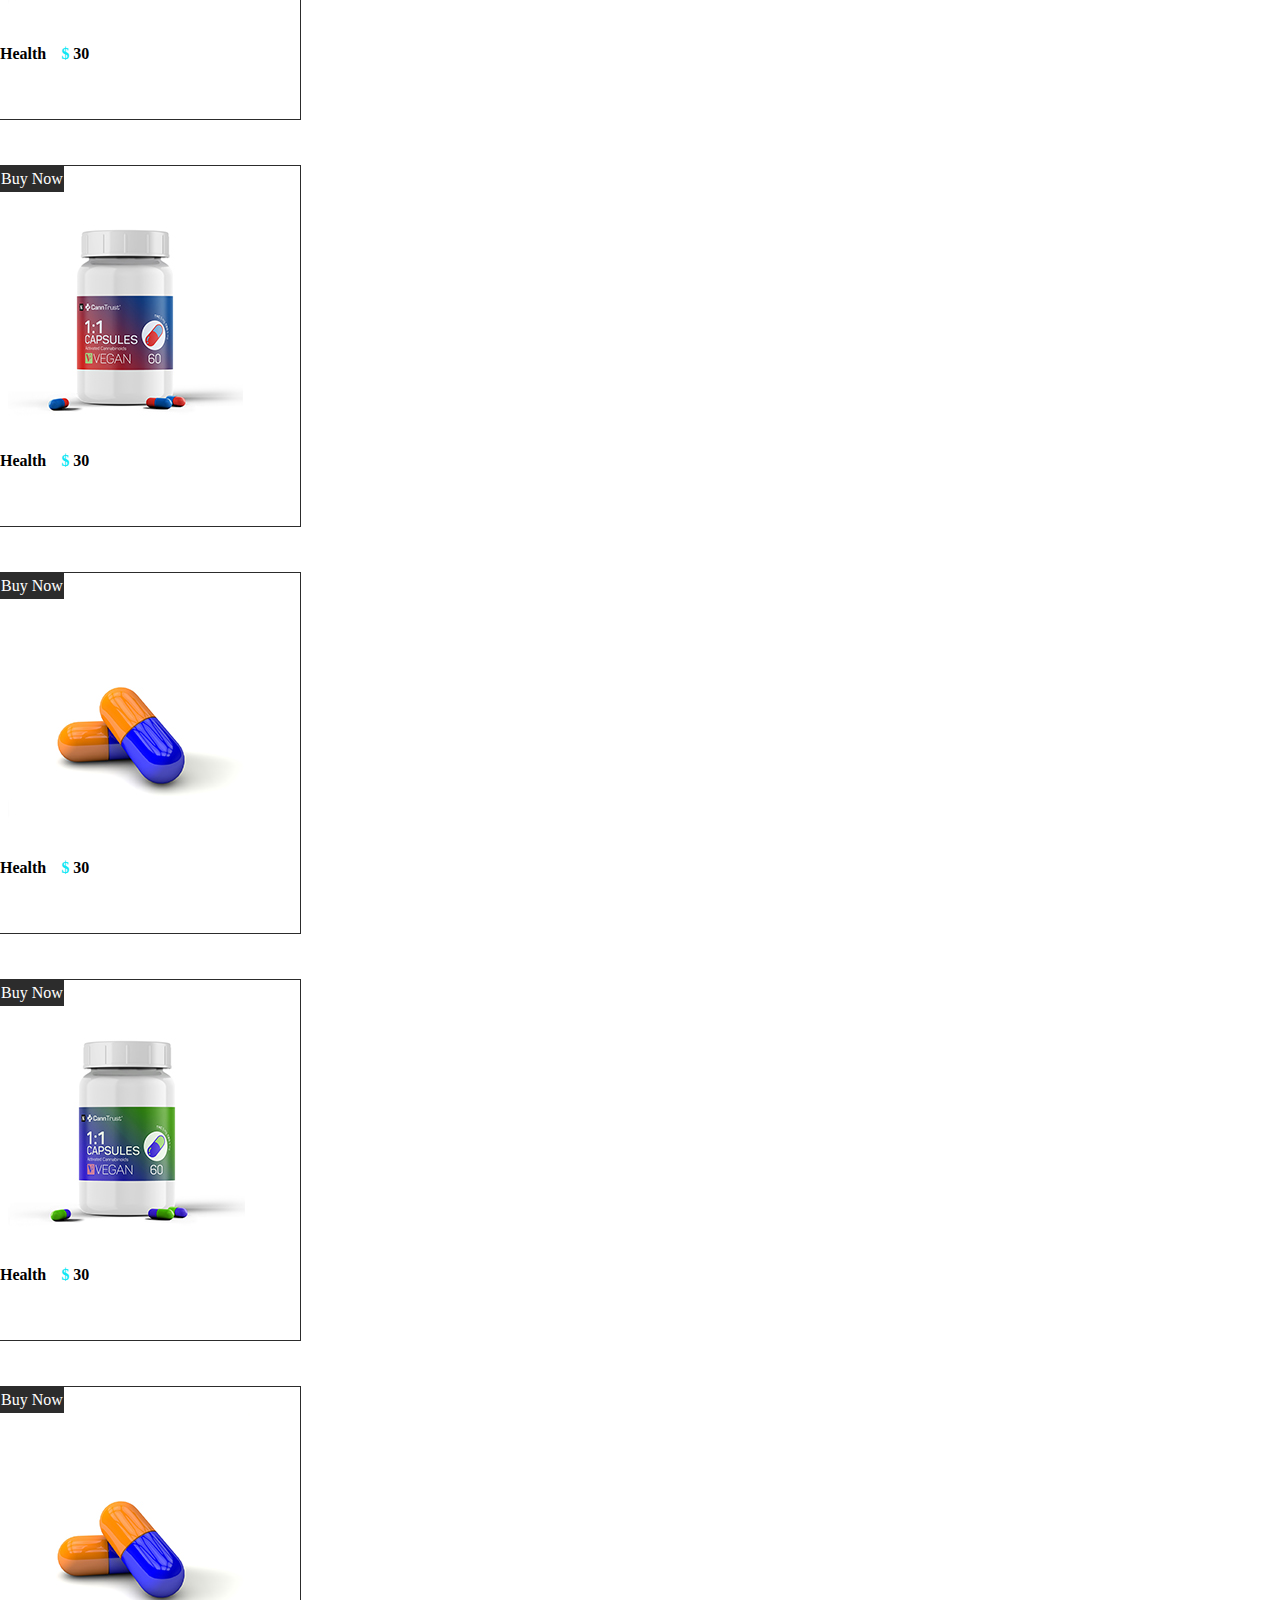
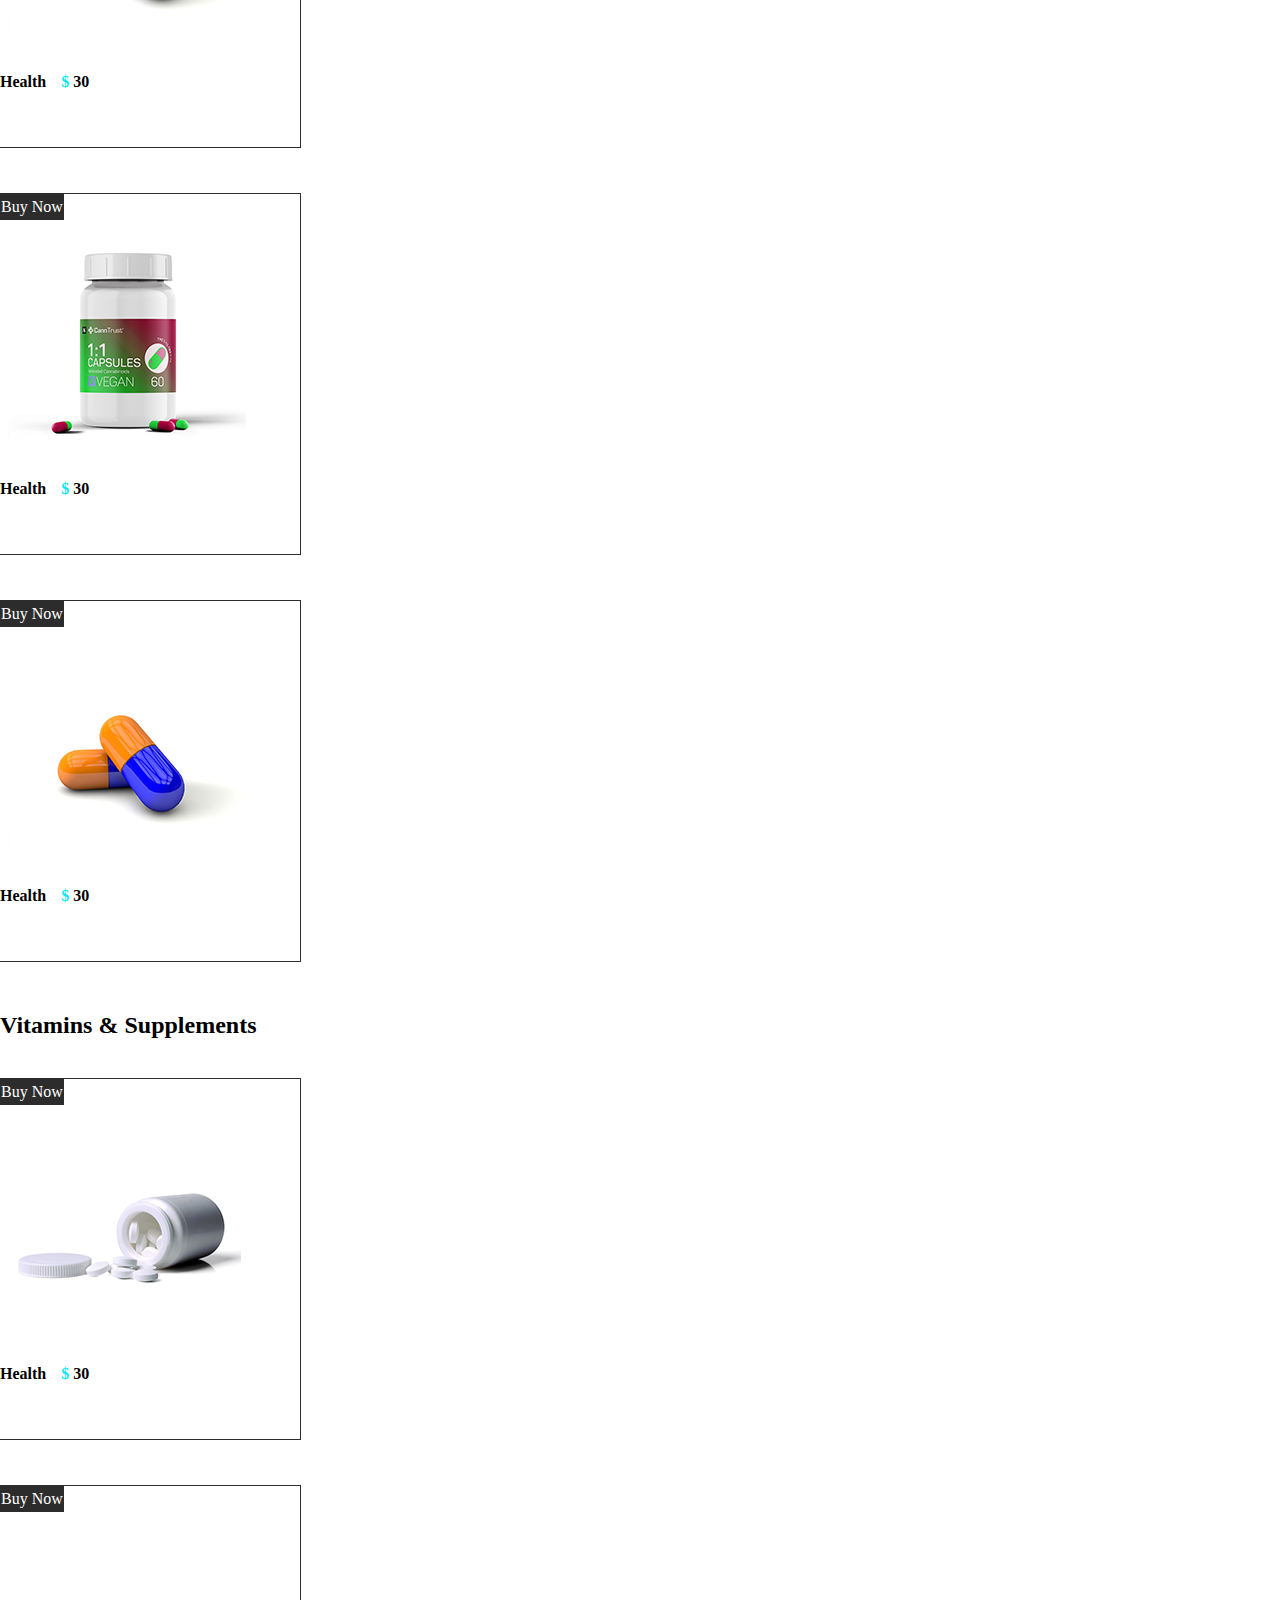
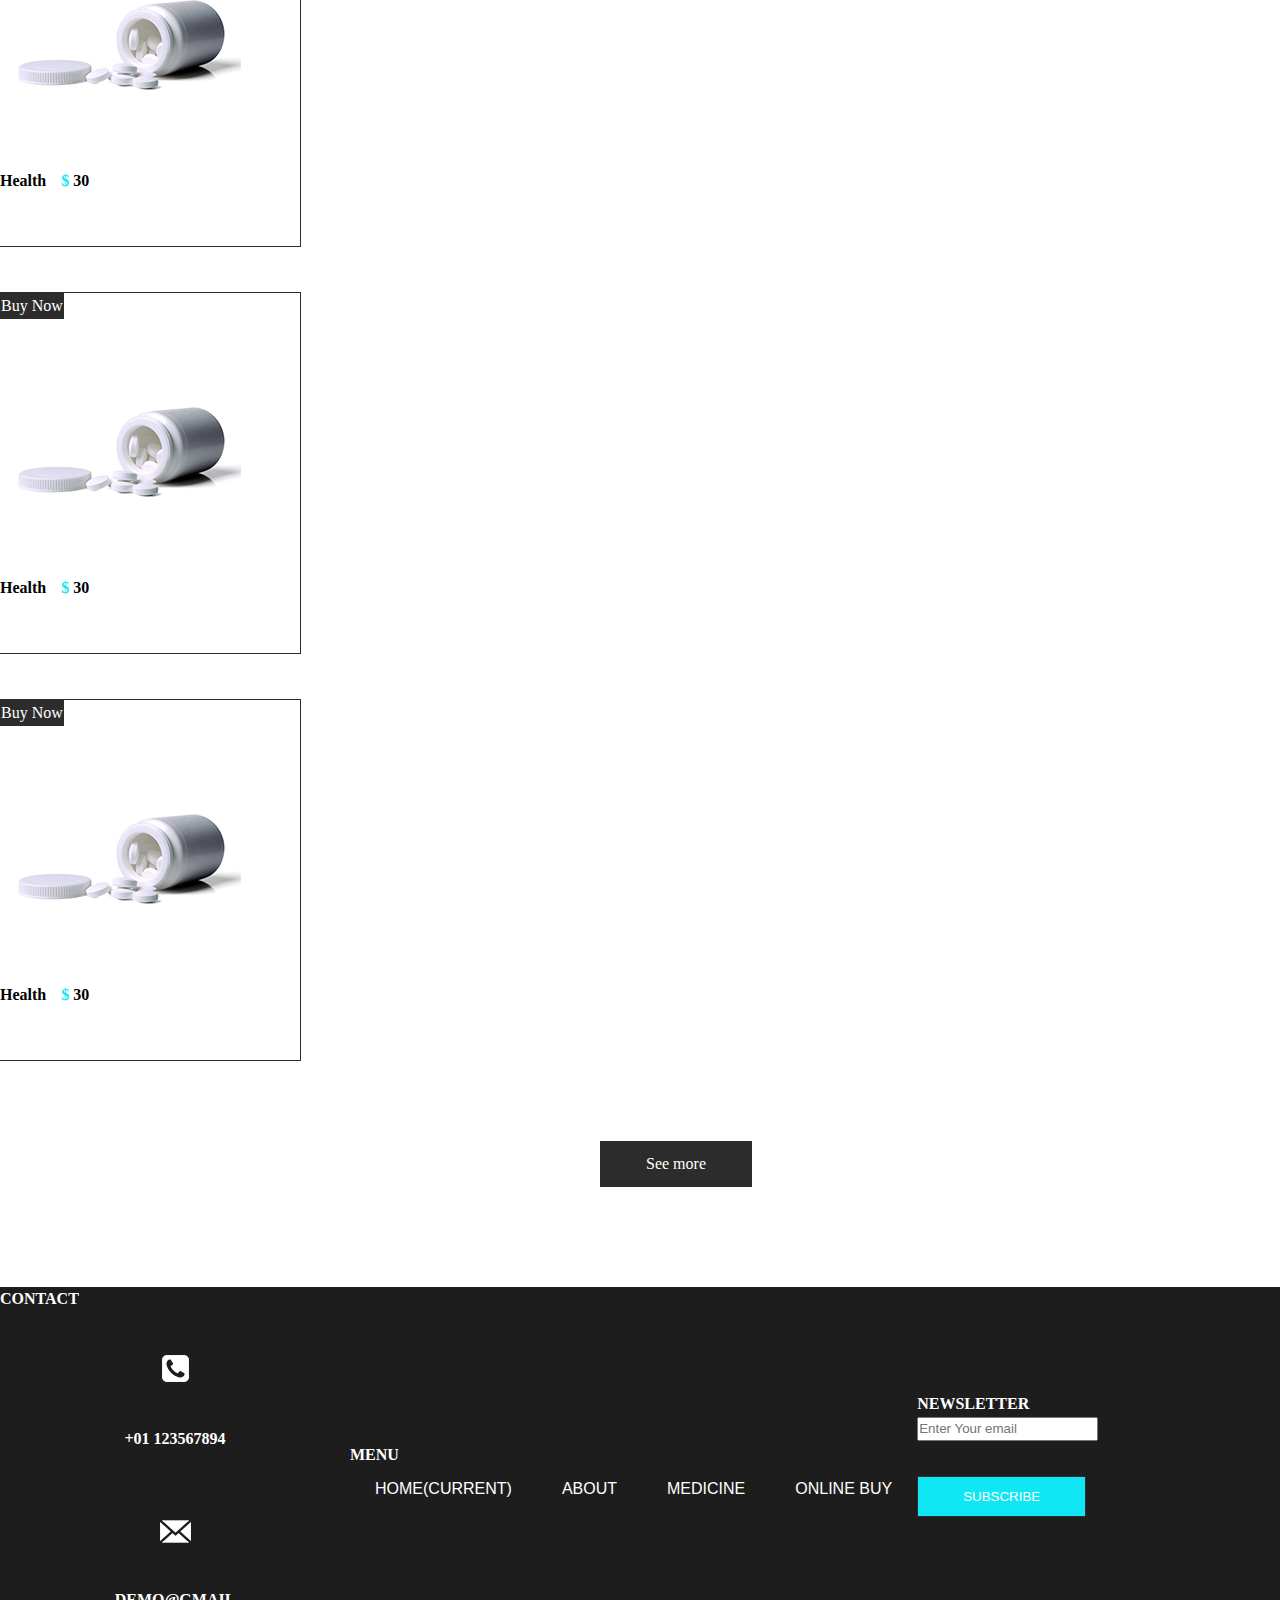
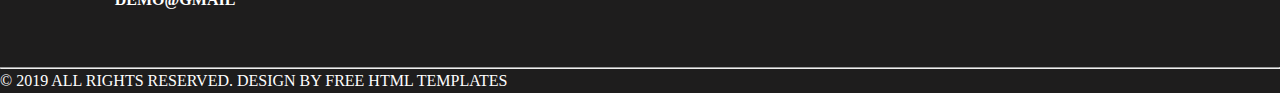
<file: New folder (3)/medicine.html>
<!DOCTYPE html>
<html lang="en">

<head>
    <meta charset="UTF-8">
    <meta http-equiv="X-UA-Compatible" content="IE=edge">
    <meta name="viewport" content="width=device-width, initial-scale=1.0">
    <title>Document</title>
    <link rel="stylesheet" href="style.css">
</head>

<body>
    <header class="header_area">
        <div class="container">
          <div class="top-container" style="padding-top: 5px; padding-bottom: 5px;  ">
    
            <div class="tel_container" style="padding-left:100px ;">
              <a href="">
                <img src="images/telephone-symbol-button.png" alt="" width="20px"> CALL : +01
                1234567890 </a>
            </div>
            <div class=" social-container" style="padding-right:100px ;">
              <a href="">
                <img src="images\fb.png" style=" padding-right: 5px; width: none" 20px width="25px" alt class="fb_img">
              </a>
              <a href="">
                <img src="images\twitter.png" style=" padding-right: 5px;" alt class=" tw_img" width="25px">
              </a>
              <a href="">
                <img src="images\instagram.png" style=" padding-right: 50px; width : none;" 20px width="25px" alt
                  class="ig_img">
              </a>
            </div>
          </div>
        </div>
        </div>
        </div>
      </header>
      <section class="nav_section">
        <div class="nav_container">
    
          <a class="" href=" index.html">
            <img src="images/logo.png" alt="">
            <span class="head">MEDION</span>
          </a>
    
          <ul class="navbar-nav  ">
            <li class="nav-item active">
              <a class="nav-link" href="index.html">Home <span>(current)</span></a>
            </li>
            <li class="nav-item">
              <a class="nav-link" href="about.html"> About </a>
            </li>
            <li class="nav-item">
              <a class="nav-link" href="medicine.html"> Medicine </a>
            </li>
            <li class="nav-item">
              <a class="nav-link" href="buy.html"> Online Buy </a>
            </li>
            <li class="nav-item">
              <a class="nav-link" href="news.html"> News </a>
            </li>
            <li class="nav-item">
              <a class="nav-link" href="contact.html">Contact us</a>
            </li>
          </ul>
    
          <input type="search" placeholder="Search">
          <button class="" type=""><img src="images/search-icon.png" alt="" srcset="" width="15px"></button>
    
          <div class="">
            <a href="">
              <img src="images/user.png" alt="">
              <span>
                Login
              </span>
            </a>
          </div>
        </div>
        </div>
    
      </section>
     <br>
    <div class="detail-box" style="display:flex ;">
      <div class="row2" style="display: block; justify-content: center;">
        <h2 style="font:40px ; margin: 0px 0px 8px;">
          You get <br>
          any medicine <br>
          on
          <span style="color: #10e7f4;">
            10% discount
          </span>
        </h2>
        <br>
        <p>
          It is a long established fact that a reader will be distracted by
        </p>
        <br>
        <div class="buy_now_button2">
          <a href="">
            Buy Now
          </a>
        </div>
      </div> <img src="images/medicines.jpg" alt="" style="
        float: right; align-items: center; display: grid;">

    </div>
  </div>
</div>
</div>
<section class="health_section layout_padding" style="padding: 55px 0;">
  <div class="health_carousel-container">
    <h2 class="text-uppercase">
      Medicine & Health

    </h2>
    <div class="shopping">
      <div class="medicine">
        <a href="">buy now</a>
      </div>
      <div class="">
        <img src="images/p-1.jpg" alt="">
      </div>
      <div class="text" style="display: flex;
    text-align: right;">
        <h6>
          Health
        </h6>
        <h6 class="price">
          <span class="dolar_sign">
            $
          </span>
          30
        </h6>
      </div>
    </div>
    <div class="shopping">
      <div class="medicine">
        <a href="">buy now</a>
      </div>
      <div class="">
        <img src="images/p-5.jpg" alt="">
      </div>
      <div class="text" style="display: flex;
text-align: right;">
        <h6>
          Health
        </h6>
        <h6 class="price">
          <span class="dolar_sign">
            $
          </span>
          30
        </h6>
      </div>
    </div>
    <div class="shopping">
      <div class="medicine">
        <a href="">buy now</a>
      </div>
      <div class="">
        <img src="images/p-2.jpg" alt="">
      </div>
      <div class="text" style="display: flex;
text-align: right;">
        <h6>
          Health
        </h6>
        <h6 class="price">
          <span class="dolar_sign">
            $
          </span>
          30
        </h6>
      </div>
    </div>
    <div class="shopping">
      <div class="medicine">
        <a href="">buy now</a>
      </div>
      <div class="">
        <img src="images/p-5.jpg" alt="">
      </div>
      <div class="text" style="display: flex;
text-align: right;">
        <h6>
          Health
        </h6>
        <h6 class="price">
          <span class="dolar_sign">
            $
          </span>
          30
        </h6>
      </div>
    </div>
    <div class="shopping">
      <div class="medicine">
        <a href="">buy now</a>
      </div>
      <div class="">
        <img src="images/p-3.jpg" alt="">
      </div>
      <div class="text" style="display: flex;
text-align: right;">
        <h6>
          Health
        </h6>
        <h6 class="price">
          <span class="dolar_sign">
            $
          </span>
          30
        </h6>
      </div>
    </div>
    <div class="shopping">
      <div class="medicine">
        <a href="">buy now</a>
      </div>
      <div class="">
        <img src="images/p-5.jpg" alt="">
      </div>
      <div class="text" style="display: flex;
text-align: right;">
        <h6>
          Health
        </h6>
        <h6 class="price">
          <span class="dolar_sign">
            $
          </span>
          30
        </h6>
      </div>
    </div>
    <div class="shopping">
      <div class="medicine">
        <a href="">buy now</a>
      </div>
      <div class="">
        <img src="images/p-4.jpg" alt="">
      </div>
      <div class="text" style="display: flex;
text-align: right;">
        <h6>
          Health
        </h6>
        <h6 class="price">
          <span class="dolar_sign">
            $
          </span>
          30
        </h6>
      </div>
    </div>

    <div class="shopping">
      <div class="medicine">
        <a href="">buy now</a>
      </div>
      <div class="">
        <img src="images/p-5.jpg" alt="">
      </div>
      <div class="text" style="display:flex ;
text-align: right;">
        <h6>
          Health
        </h6>
        <h6 class="price">
          <span class="dolar_sign">
            $
          </span>
          30
        </h6>
      </div>
    </div>

    <h2 class="text-uppercase">
      Vitamins &amp; Supplements


    </h2>
    <div class="shopping">
      <div class="medicine">
        <a href="">buy now</a>
      </div>
      <div class="">
        <img src="images/p-6.jpg" alt="">
      </div>
      <div class="text" style="display: flex;
      text-align: right;">
        <h6>
          Health
        </h6>
        <h6 class="price">
          <span class="dolar_sign">
            $
          </span>
          30
        </h6>
      </div>
    </div>
    <div class="shopping">
      <div class="medicine">
        <a href="">buy now</a>
      </div>
      <div class="">
        <img src="images/p-6.jpg" alt="">
      </div>
      <div class="text" style="display: flex;
      text-align: right;">
        <h6>
          Health
        </h6>
        <h6 class="price">
          <span class="dolar_sign">
            $
          </span>
          30
        </h6>
      </div>
    </div>
    <div class="shopping">
      <div class="medicine">
        <a href="">buy now</a>
      </div>
      <div class="">
        <img src="images/p-6.jpg" alt="">
      </div>
      <div class="text" style="display: flex;
      text-align: right;">
        <h6>
          Health
        </h6>
        <h6 class="price">
          <span class="dolar_sign">
            $
          </span>
          30
        </h6>
      </div>
    </div>
    <div class="shopping">
      <div class="medicine">
        <a href="">buy now</a>
      </div>
      <div class="">
        <img src="images/p-6.jpg" alt="">
      </div>
      <div class="text" style="display: flex;
      text-align: right;">
        <h6>
          Health
        </h6>
        <h6 class="price">
          <span class="dolar_sign">
            $
          </span>
          30
        </h6>
      </div>
    </div>
    <div class="d-flex justify-content-center">
      <a href="">

      </a>
    </div>
    <div class="buy_now_button3">
      <a href="">
        See more
      </a>
    </div>
</section>


        <section class="info_section layout_padding2">
          <div class="container" style="box-sizing: border-box;">
            <div class="row2">
              <div class="col-md-3">
                <div class="info_contact">
                  <h4>
                    Contact
                  </h4>
                  <div class="box">
                    <div class="img-box">
                      <img src="images/telephone-symbol-button.png" alt="">
                    </div>
                    <div class="detail-box2">
                      <h6>
                        +01 123567894
                      </h6>
                    </div>
                  </div>
                  <div class="box">
                    <div class="img-box">
                      <img src="images/email.png" alt="">
                    </div>
                    <div class="detail-box2">
                      <h6>
                        demo@gmail
                      </h6>
                    </div>
                  </div>
                </div>
              </div>
              <div class="col-md-3">
                <div class="info_menu">
                  <h4>
                    Menu
                  </h4>
                  <ul class="navbar-nav  ">
                    <li class="nav-item active">
                      <a class="nav-link" href="index.html">Home <span class="sr-only">(current)</span></a>
                    </li>
                    <li class="nav-item">
                      <a class="nav-link" href="about.html"> About </a>
                    </li>
                    <li class="nav-item">
                      <a class="nav-link" href="medicine.html"> Medicine </a>
                    </li>
                    <li class="nav-item">
                      <a class="nav-link" href="buy.html"> Online Buy </a>
                    </li>
                  </ul>
                </div>
              </div>
              <div class="col-md-6">
                <div class="info_news">
                  <h4>
                    newsletter
                  </h4>
                  <form action="">
                    <input type="text" placeholder="Enter Your email">
                    <div class="d-flex justify-content-center justify-content-end mt-3">
                      <button class="buy_now_button2">
                        Subscribe
                      </button>
                    </div>
                  </form>
                </div>
              </div>
            </div>
          </div>
        </section>
        <hr>
        <section class="container-fluid footer_section">
          <div class="row2">
          <p>
            © 2019 All Rights Reserved. Design by
            <a href="https://html.design/">Free Html Templates</a>
          </p>
        </div>
        </section>
      </div>
</body>

</html>
</file>
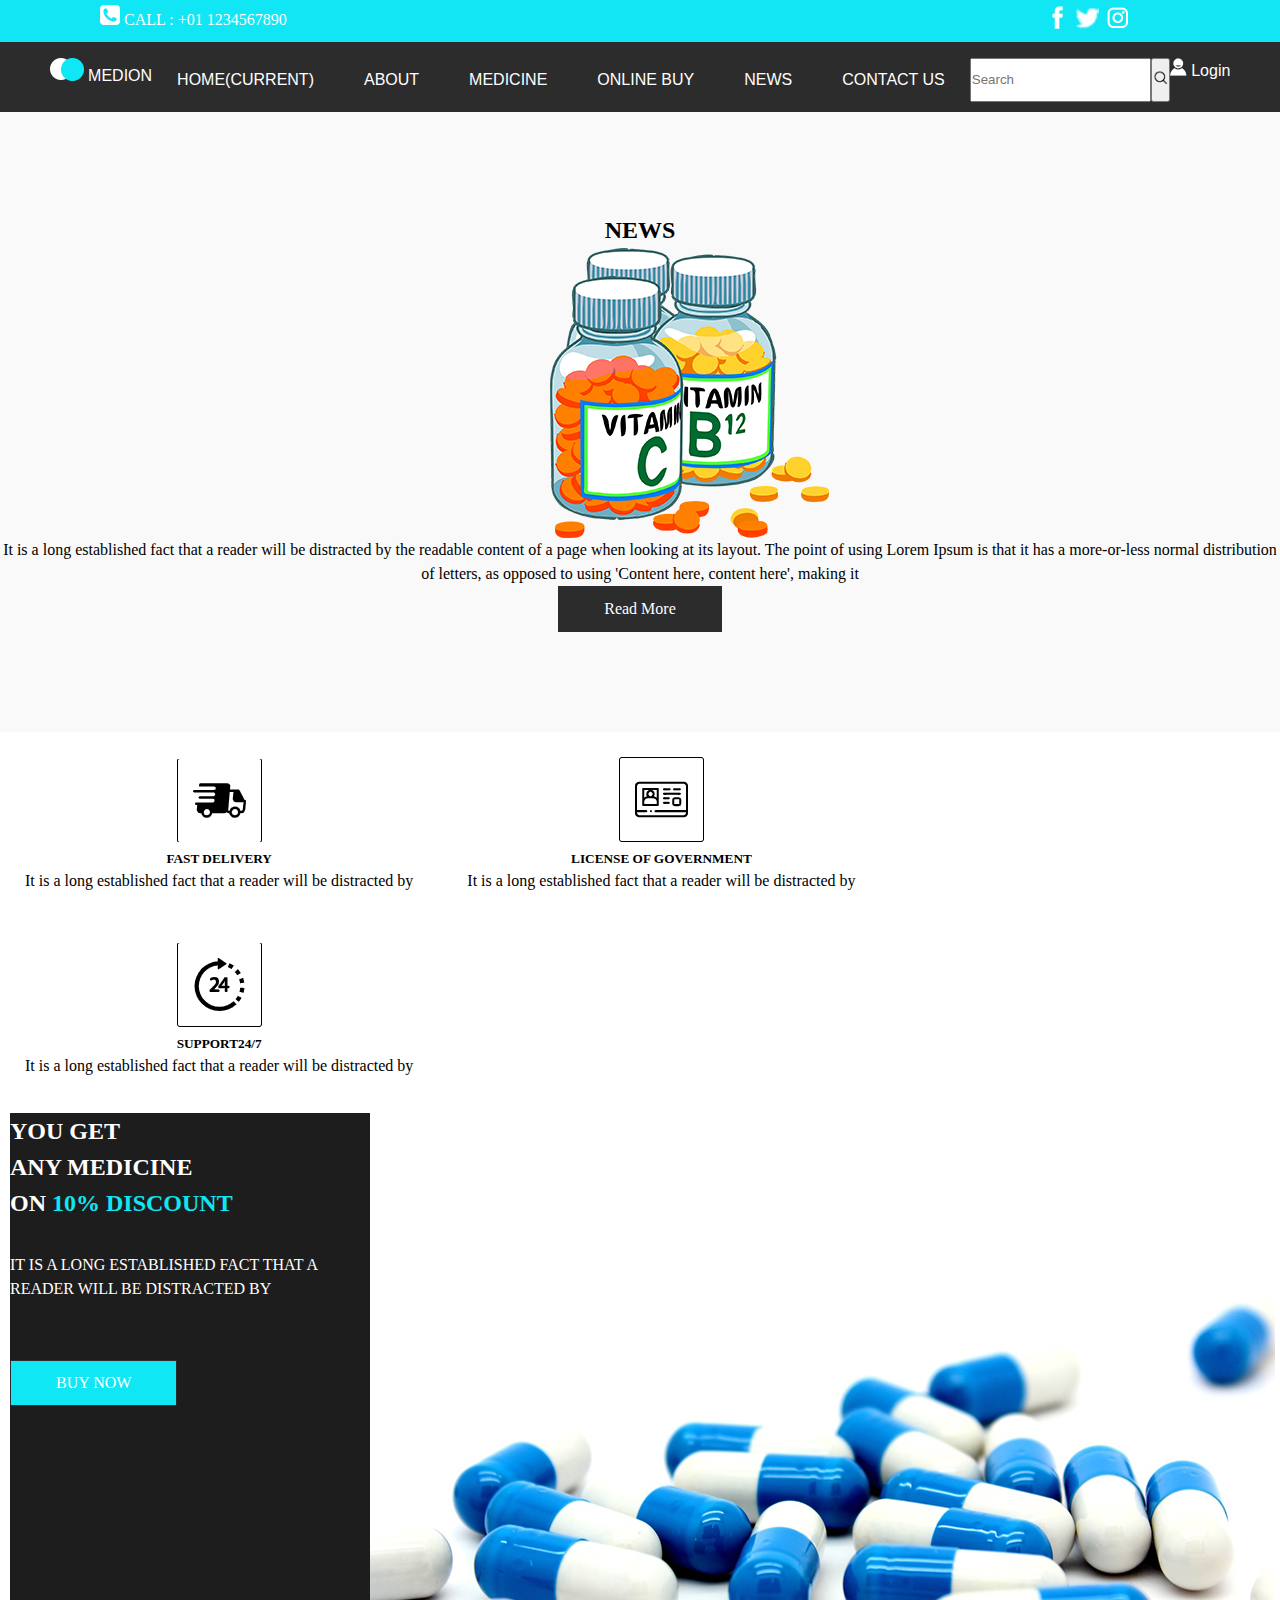
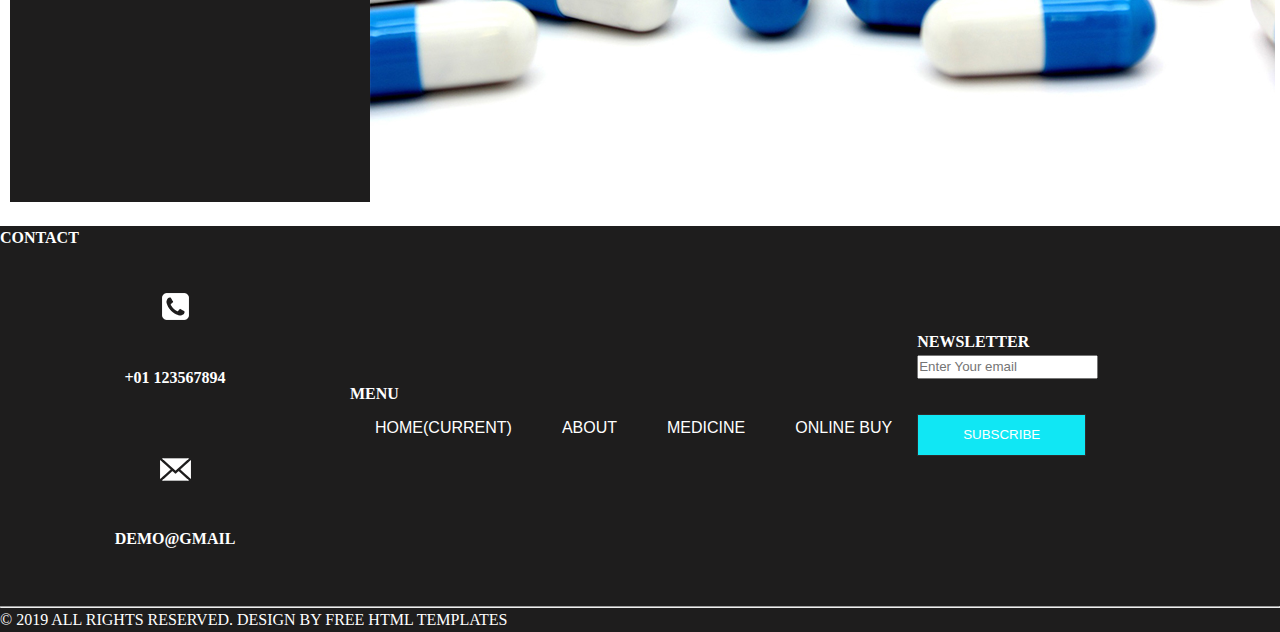
<file: New folder (3)/news.html>
<!DOCTYPE html>
<html lang="en">

<head>
  <meta charset="UTF-8">
  <meta http-equiv="X-UA-Compatible" content="IE=edge">
  <meta name="viewport" content="width=device-width, initial-scale=1.0">
  <title>Document</title>
  <link rel="stylesheet" href="style.css">
</head>

<body>
  <header class="header_area">
    <div class="container">
      <div class="top-container" style="padding-top: 5px; padding-bottom: 5px;  ">

        <div class="tel_container" style="padding-left:100px ;">
          <a href="">
            <img src="images/telephone-symbol-button.png" alt="" width="20px"> CALL : +01
            1234567890 </a>
        </div>
        <div class=" social-container" style="padding-right:100px ;">
          <a href="">
            <img src="images\fb.png" style=" padding-right: 5px; width: none" 20px width="25px" alt class="fb_img">
          </a>
          <a href="">
            <img src="images\twitter.png" style=" padding-right: 5px;" alt class=" tw_img" width="25px">
          </a>
          <a href="">
            <img src="images\instagram.png" style=" padding-right: 50px; width : none;" 20px width="25px" alt
              class="ig_img">
          </a>
        </div>
      </div>
    </div>
    </div>
    </div>
  </header>
  <section class="nav_section">
    <div class="nav_container">

      <a class="" href=" index.html">
        <img src="images/logo.png" alt="">
        <span class="head">MEDION</span>
      </a>

      <ul class="navbar-nav  ">
        <li class="nav-item active">
          <a class="nav-link" href="index.html">Home <span>(current)</span></a>
        </li>
        <li class="nav-item">
          <a class="nav-link" href="about.html"> About </a>
        </li>
        <li class="nav-item">
          <a class="nav-link" href="medicine.html"> Medicine </a>
        </li>
        <li class="nav-item">
          <a class="nav-link" href="buy.html"> Online Buy </a>
        </li>
        <li class="nav-item">
          <a class="nav-link" href="news.html"> News </a>
        </li>
        <li class="nav-item">
          <a class="nav-link" href="contact.html">Contact us</a>
        </li>
      </ul>

      <input type="search" placeholder="Search">
      <button class="" type=""><img src="images/search-icon.png" alt="" srcset="" width="15px"></button>

      <div class="">
        <a href="">
          <img src="images/user.png" alt="">
          <span>
            Login
          </span>
        </a>
      </div>
    </div>
    </div>

  </section>
  <section class="about_section_layout_padding">
    <div class="container">
      <div class="custom_heading-container " style="display: flex; justify-content: center; text-align: center;">
        <h2 style=" text-align: center;">
          NEWS
        </h2>
        <Vr >
      </div>
      <div class="about"><img src="images/about-medicine.png" alt="" style="display: flex; justify-content: center; ">
      </div>

      <div class="detail-box" style="text-align: center ;">
        <p>
          It is a long established fact that a reader will be distracted by the readable content of a page when looking
          at its layout. The point of using Lorem Ipsum is that it has a more-or-less normal distribution of letters, as
          opposed to using 'Content here, content here', making it
        </p>
      </div>
      <div class="Readmore ">
        <a href="">
          Read More
        </a>
      </div>
    </div>
    </div>
  </section>
  
  <div class="detail-box2">
    <div><img src="images/transportation.png" alt="">
      <h5>
        FAST DELIVERY
      </h5>
      <p>
        It is a long established fact that a reader will be distracted by
      </p>
    </div>
  </div>


  <div class="detail-box2">
    <div>
      <img src="images/government linceses.png" alt="">
      <h5>
        LICENSE OF GOVERNMENT
      </h5>
      <p>
        It is a long established fact that a reader will be distracted by
      </p>
    </div>
  </div>

  </div>
  <div class="detail-box2">
    <div>
      <img src="images/24 support.png" alt="">
      <h5>
        SUPPORT24/7

      </h5>
      <p>
        It is a long established fact that a reader will be distracted by
      </p>
    </div>
  </div>
  </div>
  <div class="" style="padding: 10px 5px 0px 10px;">

    <div class="detail-box" style="display:flex ;">
      <div class="row2" style="display: block; justify-content: center;">
        <h2 style="font:40px ; margin: 0px 0px 8px;">
          You get <br>
          any medicine <br>
          on
          <span style="color: #10e7f4;">
            10% discount
          </span>
        </h2>
        <br>
        <p>
          It is a long established fact that a reader will be distracted by
        </p>
        <br>
        <div class="buy_now_button2">
          <a href="">
            Buy Now
          </a>
        </div>
      </div> <img src="images/medicines.jpg" alt="" style="
        float: right; align-items: center; display: grid;">

    </div>
  </div>

<br>
 <section class="info_section layout_padding2">
    <div class="container" style="box-sizing: border-box;">
      <div class="row2">
        <div class="col-md-3">
          <div class="info_contact">
            <h4>
              Contact
            </h4>
            <div class="box">
              <div class="img-box">
                <img src="images/telephone-symbol-button.png" alt="">
              </div>
              <div class="detail-box2">
                <h6>
                  +01 123567894
                </h6>
              </div>
            </div>
            <div class="box">
              <div class="img-box">
                <img src="images/email.png" alt="">
              </div>
              <div class="detail-box2">
                <h6>
                  demo@gmail
                </h6>
              </div>
            </div>
          </div>
        </div>
        <div class="col-md-3">
          <div class="info_menu">
            <h4>
              Menu
            </h4>
            <ul class="navbar-nav  ">
              <li class="nav-item active">
                <a class="nav-link" href="index.html">Home <span class="sr-only">(current)</span></a>
              </li>
              <li class="nav-item">
                <a class="nav-link" href="about.html"> About </a>
              </li>
              <li class="nav-item">
                <a class="nav-link" href="medicine.html"> Medicine </a>
              </li>
              <li class="nav-item">
                <a class="nav-link" href="buy.html"> Online Buy </a>
              </li>
            </ul>
          </div>
        </div>
        <div class="col-md-6">
          <div class="info_news">
            <h4>
              newsletter
            </h4>
            <form action="">
              <input type="text" placeholder="Enter Your email">
              <div class="d-flex justify-content-center justify-content-end mt-3">
                <button class="buy_now_button2">
                  Subscribe
                </button>
              </div>
            </form>
          </div>
        </div>
      </div>
    </div>
  </section>
  <hr>
  <section class="container-fluid footer_section">
    <div class="row2">
    <p>
      © 2019 All Rights Reserved. Design by
      <a href="https://html.design/">Free Html Templates</a>
    </p>
  </div>
  </section>
</body>

</html>
</file>
<file: style.css>
* {
    padding: 0;
    margin: 0;
    line-height: 1.5;

}

.tel_container {
    margin-right: 10px;

}

.social-container {
    display: flex;
    justify-content: center;

}

.top-container {
    display: flex;
    justify-content: space-between;
    background-image: url("images/hero-bg.jpg");
    height: auto;
    padding: auto;
}


a {
    text-decoration: none;
    color: #fff;

}

.nav-link {
    display: flex;
    justify-content: center;
}

.nav_section {
    display: grid;
}

.nav_container {

    background-color: #2c2c2c;

    font-family: "Poppins", sans-serif;
    display: flex;
    flex-wrap: wrap;
    justify-content: center;
    z-index: 99999;
    padding: 10px 0;
    text-transform: capitalize;
    padding-top: 1rem;

}

.navbar-nav {
    list-style: none;
    display: flex;
    justify-content: space-between;
    justify-items: center;
}

.navbar-brand {
    display: -webkit-box;
    display: -ms-flexbox;
    display: flex;
    -webkit-box-align: center;
    -ms-flex-align: center;
    align-items: center;
    display: inline;
    text-transform: capitalize;
}

.h1 {
    text-align: center;
}

.nav_bar nav {
    list-style: none;
}

.buy_now_button {
    display: inline-block;
    padding: 10px 45px;
    background-color: #2c2c2c;
    border: 1px solid #2c2c2c;
    color: #ffffff;
    margin-top: 35px;
    margin-bottom: 45px;
}

.row {
    background-image: url("images/hero-bg.jpg");
    display: flex;
    height: 100vh;
}

.img-box {
    width: 100%;
    vertical-align: middle;
    border-style: none;
    margin: auto;
    padding: 1%
}

a.nav-link {
    padding: 10px 25px;
    color: #ffffff;
    text-align: center;
    text-transform: uppercase;
    font-family: 'Roboto', sans-serif;
}

.feature_section .feature_container {
    display: -webkit-box;
    display: -ms-flexbox;
    display: flex;
    -ms-flex-wrap: wrap;
    flex-wrap: wrap;
    -webkit-box-pack: justify;
    -ms-flex-pack: justify;
    justify-content: space-between;
    text-align: center;
}

.box {
    display: flex;
    width: 350px;
    min-width: 350px;
    -webkit-box-orient: vertical;
    -webkit-box-direction: normal;
    -ms-flex-direction: column;
    flex-direction: column;
    -webkit-box-align: center;
    -ms-flex-align: center;
    align-items: center;
    margin: 30px auto;
    text-align: center;
}

.detail-box2 {
    display: inline-block;
    -ms-flex-wrap: wrap;
    flex-wrap: wrap;
    -webkit-box-pack: justify;
    -ms-flex-pack: justify;
    text-align: center;
    border: 10px;
    justify-content: center;
    width: auto;
    height: auto;
    padding: 20px;
    margin: 5px;
    padding-top: 100px;
    padding-bottom: 100px;
    max-width: 100%;
}

.row2 {

    -webkit-box-align: center;
    -ms-flex-align: center;
    align-items: center;
    background-color: #1e1d1d;
    color: #ffffff;
    display: inline-block;
    
   
    flex-wrap: wrap;
    width: 200vh;
    text-transform: uppercase;
    position: relative 50px 20px 10px 20px;
    max-height: 500px;
}

.buy_now_button2 {
    display: inline-block;
    padding: 10px 45px;
    background-color: #10e7f4;
    border: 1px solid #2c2c2c;
    color: #ffffff;
    margin-top: 35px;
    margin-bottom: 45px;
    text-transform: uppercase;
}

.img-box {
    float: right;
    margin: 10px;
    width: auto;
    height: auto;
    justify-items: right;
    object-position: right;
}

.health_section .box {
    display: -webkit-box;
    display: -ms-flexbox;
    display: flex;
    -webkit-box-orient: vertical;
    -webkit-box-direction: normal;
    -ms-flex-direction: column;
    flex-direction: column;
    -webkit-box-align: center;
    -ms-flex-align: center;
    align-items: center;
    width: 300px;
    height: 360px;
    -webkit-box-pack: justify;
    -ms-flex-pack: justify;
    justify-content: space-between;
    border: 1px solid #a6a6a6;
    margin: 20px 0;
    font-family: 'Roboto', sans-serif;
}

.btn_container {
    display: inline-block;
    padding: 8px 15px;
    background-color: #2c2c2c;
    border: 1px solid #2c2c2c;
    color: #ffffff;
    margin: -0.5px 0 0 -0.5px;
    font-size: 1rem;
    font-weight: 400;
    line-height: 1.5;
    color: #212529;
    text-align: left;
}

.buy_now_button3 {
    display: inline-block;
    padding: 10px 45px;
    background-color: #2c2c2c;
    border: 1px solid #2c2c2c;
    color: #ffffff;
    margin-top: 35px;
    margin-bottom: 45px;
    margin-left: 600px;
    justify-content: center;
    align-self: center;
    text-align: center;
}

.about_section_layout_padding {
    background-color: #f9f9f9;
    text-align: center;
    padding: 100px 0;
}

.Readmore {
    display: inline-block;
    padding: 10px 45px;
    background-color: #2c2c2c;
    border: 1px solid #2c2c2c;
    color: #ffffff;
    justify-content: center;
    align-self: center;
    text-align: center;
}

.about {
    justify-content: center;
    padding-left: 550px;
}

.detail-box3 {
    background-color: #10e7f4;
    display: block;
}

.row3 {
    background-image: url(../images/contact-bg.jpg);
    color: #ffffff;
    padding: 140px 15%;
    text-align: center;
    margin-top: 30px;
}

.form_contaier {
    background-image: none;
}

.container_layout_padding2 {
    padding: 55px 0;
    display: flex;
    justify-content:
        space-between;
    max-width: 720px;
    width: 100%;
    padding-right: 15px;
    padding-left: 15px;
    margin-right: auto;
    margin-left: auto;
}

.shopping {
    margin: 0;
    border: 1px solid #2c2c2c;
    display: block;
    margin-bottom: 45px;
    margin-top: 35px;
    /* border-left: 10px #10e7f4; */
    width: 300px;
    height: 360px;
}

.dolar_sign {
    color: #10e7f4;
}

.price {
    text-transform: uppercase;
}

h6 {
    font-size: 1rem;
}

.medicine {
    display: inline-block;
    padding: auto;
    background-color: #2c2c2c;
    border: 1px solid #2c2c2c;
    color: #ffffff;
    text-transform: capitalize;
    width: auto;
    height: auto;
}

.text h6.price {
    font-weight: bold;
    margin-left: 15px;
}
.but-nav{
    display: block;
}

#exampleInputName1{
    width: 200px;
}
.buttom-navbar-nav{
    display: block;
}
</file>
<file: New folder (3)/style.css>
* {
    padding: 0;
    margin: 0;
    line-height: 1.5;
    
}

.tel_container {
    margin-right: 10px;

}

.social-container {
    display: flex;
    justify-content: center;

}

.top-container {
    display: flex;
    justify-content: space-between;
    background-image: url("images/hero-bg.jpg");
    height: auto;
    padding: auto;


}


a {
    text-decoration: none;
    color: #fff;

}

.nav-link {
    display: flex;
    justify-content: center;
}

.nav_section {
    display: grid;
}

.nav_container {

    background-color: #2c2c2c;

    font-family: "Poppins", sans-serif;
    display: flex;
    flex-wrap: wrap;
    justify-content: center;
    z-index: 99999;
    padding: 10px 0;
    text-transform: capitalize;
    padding-top: 1rem;

}

.navbar-nav {
    list-style: none;
    display: flex;
    justify-content: space-between;
    justify-items: center;
}

.navbar-brand {
    display: -webkit-box;
    display: -ms-flexbox;
    display: flex;
    -webkit-box-align: center;
    -ms-flex-align: center;
    align-items: center;
    display: inline;
    text-transform: capitalize;
}

.h1 {
    text-align: center;
}

.nav_bar nav {
    list-style: none;
}

.buy_now_button {
    display: inline-block;
    padding: 10px 45px;
    background-color: #2c2c2c;
    border: 1px solid #2c2c2c;
    color: #ffffff;
    margin-top: 35px;
    margin-bottom: 45px;
}

.row {
    background-image: url("images/hero-bg.jpg");
    display: flex;
    height: 100vh;
}

.img-box {
    width: 100%;
    vertical-align: middle;
    border-style: none;
    margin: auto;
    padding: 1%
}

a.nav-link {
    padding: 10px 25px;
    color: #ffffff;
    text-align: center;
    text-transform: uppercase;
    font-family: 'Roboto', sans-serif;
}

.feature_section .feature_container {
    display: -webkit-box;
    display: -ms-flexbox;
    display: flex;
    -ms-flex-wrap: wrap;
    flex-wrap: wrap;
    -webkit-box-pack: justify;
    -ms-flex-pack: justify;
    justify-content: space-between;
    text-align: center;
}

.box {
    display: flex;
    width: 350px;
    min-width: 350px;
    -webkit-box-orient: vertical;
    -webkit-box-direction: normal;
    -ms-flex-direction: column;
    flex-direction: column;
    -webkit-box-align: center;
    -ms-flex-align: center;
    align-items: center;
    margin: 30px auto;
    text-align: center;
}

.detail-box2 {
    display: inline-block;
    -ms-flex-wrap: wrap;
    flex-wrap: wrap;
    -webkit-box-pack: justify;
    -ms-flex-pack: justify;
    text-align: center;
    border: 10px;
    justify-content: center;
    width: auto;
    height: auto;
    padding: 20px;
    margin: 5px;
}

.row2 {

    -webkit-box-align: center;
    -ms-flex-align: center;
    align-items: center;
    background-color: #1e1d1d;
    color: #ffffff;
    display: -ms-flexbox;
    display: flex;
    -ms-flex-wrap: wrap;
    flex-wrap: wrap;
    width: 200vh;
    text-transform: uppercase;
}

.buy_now_button2 {
    display: inline-block;
    padding: 10px 45px;
    background-color: #10e7f4;
    border: 1px solid #2c2c2c;
    color: #ffffff;
    margin-top: 35px;
    margin-bottom: 45px;
    text-transform: uppercase;
}

.img-box {
    float: right;
    margin: 10px;
    width: auto;
    height: auto;
    justify-items: right;
    object-position: right;
}

.health_section .box {
    display: -webkit-box;
    display: -ms-flexbox;
    display: flex;
    -webkit-box-orient: vertical;
    -webkit-box-direction: normal;
    -ms-flex-direction: column;
    flex-direction: column;
    -webkit-box-align: center;
    -ms-flex-align: center;
    align-items: center;
    width: 300px;
    height: 360px;
    -webkit-box-pack: justify;
    -ms-flex-pack: justify;
    justify-content: space-between;
    border: 1px solid #a6a6a6;
    margin: 20px 0;
    font-family: 'Roboto', sans-serif;
}

.btn_container {
    display: inline-block;
    padding: 8px 15px;
    background-color: #2c2c2c;
    border: 1px solid #2c2c2c;
    color: #ffffff;
    margin: -0.5px 0 0 -0.5px;
    font-size: 1rem;
    font-weight: 400;
    line-height: 1.5;
    color: #212529;
    text-align: left;
}

.buy_now_button3 {
    display: inline-block;
    padding: 10px 45px;
    background-color: #2c2c2c;
    border: 1px solid #2c2c2c;
    color: #ffffff;
    margin-top: 35px;
    margin-bottom: 45px;
    margin-left: 600px;
    justify-content: center;
    align-self: center;
    text-align: center;
}

.about_section_layout_padding {
    background-color: #f9f9f9;
    text-align: center;
    padding: 100px 0;
}

.Readmore {
    display: inline-block;
    padding: 10px 45px;
    background-color: #2c2c2c;
    border: 1px solid #2c2c2c;
    color: #ffffff;
    justify-content: center;
    align-self: center;
    text-align: center;
}

.about {
    justify-content: center;
    padding-left: 550px;
}

.detail-box3 {
    background-color: #10e7f4;
    display: block;
}

.row3 {
    background-image: url(../images/contact-bg.jpg);
    color: #ffffff;
    padding: 140px 15%;
    text-align: center;
    margin-top: 30px;
}

.form_contaier {
    background-image: none;
}

.container_layout_padding2 {
    padding: 55px 0;
    display: flex;
    justify-content:
        space-between;
    max-width: 720px;
    width: 100%;
    padding-right: 15px;
    padding-left: 15px;
    margin-right: auto;
    margin-left: auto;
}

.shopping {
    margin: 0;
    border: 1px solid #2c2c2c;
    display: block;
    margin-bottom: 45px;
    margin-top: 35px;
    border-left: 10px #10e7f4;
    width: 300px;
    height: 360px;
}

.dolar_sign {
    color: #10e7f4;
}

.price {
    text-transform: uppercase;
}

h6 {
    font-size: 1rem;
}

.medicine {
    display: inline-block;
    padding: auto;
    background-color: #2c2c2c;
    border: 1px solid #2c2c2c;
    color: #ffffff;
    text-transform: capitalize;
    width: auto;
    height: auto;
}

.text h6.price {
    font-weight: bold;
    margin-left: 15px;
}
</file>
